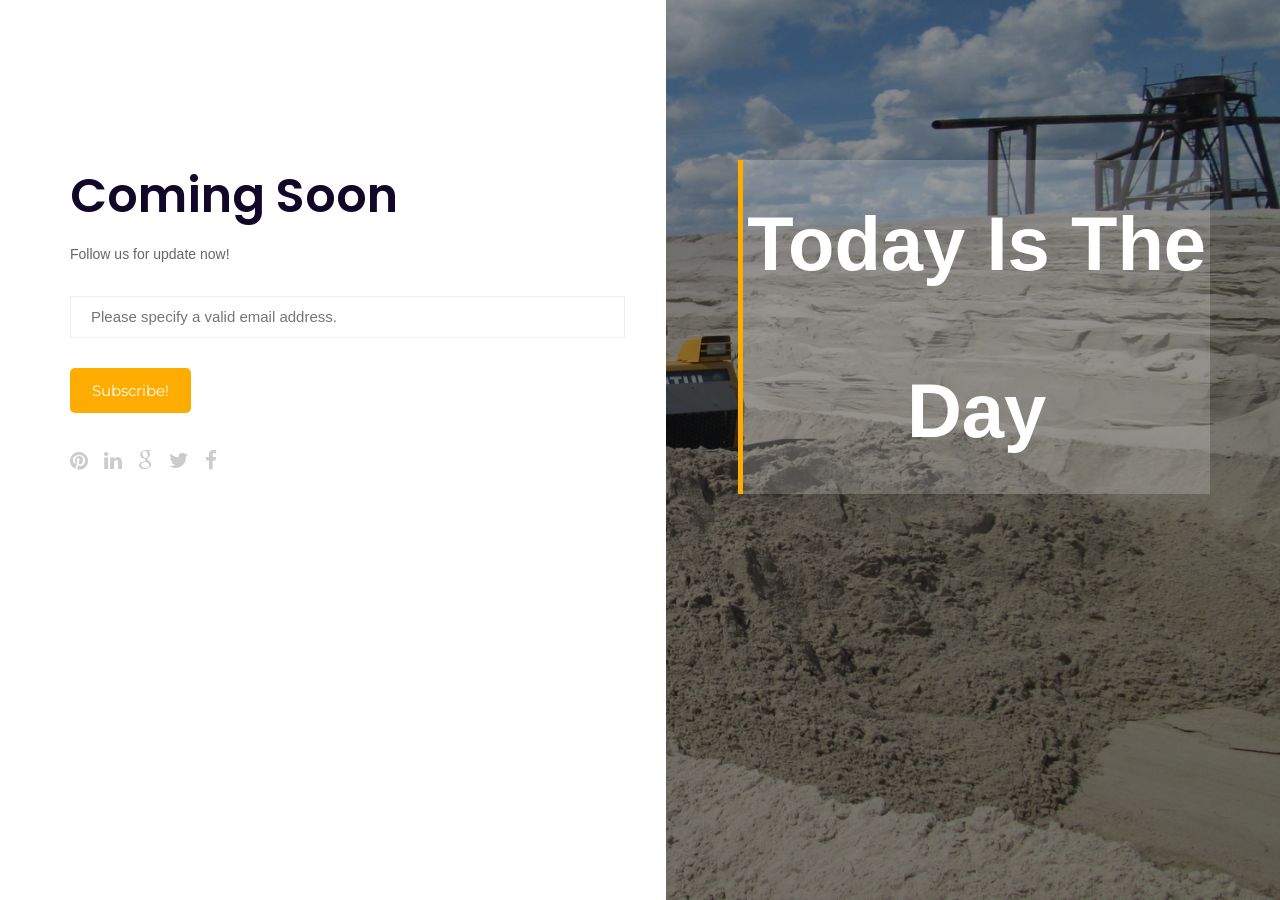
<file: comingsoon.html>
<!DOCTYPE html>
<html xmlns="http://www.w3.org/1999/xhtml" lang="zxx">

<head>

    <meta charset="UTF-8">
    <meta name="viewport" content="width=device-width, initial-scale=1">
    <meta name="description" content="Nirman is a Construction Business HTML Template">

    <title>Nirman - Construction Business HTML Template</title>
    <!-- Favicon -->
    <link rel="shortcut icon" type="image/x-icon" href="images/favicon.png">

    <!-- Bootstrap core CSS -->
    <link href="css/bootstrap.min.css" rel="stylesheet" type="text/css">

    <!--Default CSS-->
    <link href="css/default.css" rel="stylesheet" type="text/css">

    <!--Custom CSS-->
    <link href="css/style.css" rel="stylesheet" type="text/css">

    <!--Plugin CSS-->
    <link href="css/plugin.css" rel="stylesheet" type="text/css">

    <!--Font Awesome-->
    <link href="css/font-awesome.css" rel="stylesheet" type="text/css">

    <!--[if lt IE 9]> <script src="https://oss.maxcdn.com/html5shiv/3.7.2/html5shiv.min.js"></script> <script src="https://oss.maxcdn.com/respond/1.4.2/respond.min.js"></script><![endif]-->
</head>

<body class="page">
    <!--PRELOADER-->
    <!-- <div id="preloader">
        <div id="status"></div>
    </div>
    <div id="top"></div> -->

    <!-- pagebanner -->
    <section id="coming">
        <div class="container">
            <div class="row">
                <div class="col-sm-6 col-xs-12">
                    <div class="coming-main">
                        <div class="coming-content mar-bottom-30">
                            <h1 class="">Coming Soon</h1>

                            <p class="">Follow us for update now!</p>
                        </div>

                        <form>
                            <div class="mailpoet_form">
                                <form target="_self" method="post" action="" novalidate="">
                                    <div class="form-group">
                                        <input type="email" class="mailpoet_text" name="" title="Email" placeholder="Please specify a valid email address.">
                                    </div>    

                                    <div class="button mar-top-30"><input type="submit" class="mailpoet_submit" value="Subscribe!"></div>
                                </form>
                            </div>     
                        </form>

                        <div class="top-bar-right mar-top-30 pad-0">
                            <ul>
                              <li><a href="#"><i class="fa fa-pinterest"></i></a></li>
                              <li><a href="#"><i class="fa fa-linkedin"></i></a></li>
                              <li><a href="#"><i class="fa fa-google"></i></a></li>
                              <li><a href="#"><i class="fa fa-twitter"></i></a></li>
                              <li><a href="#"><i class="fa fa-facebook"></i></a></li>
                            </ul>
                        </div>
                    </div>
                </div>

                <div class="col-sm-6 col-xs-12">
                    <div class="count-content text-center">
                        <div class="act-counter">
                            <p id="demo"></p>
                        </div>
                    </div>
                </div>
            </div>
        </div>
    </section>
    <!-- End Pagebanner -->

    <!--*Scripts*-->

    <!-- Latest jquery --><script src="js/jquery-3.2.1.min.js"></script>

    <!-- latest Bootstrap --><script src="js/bootstrap.min.js"></script>

    <!-- Countdown Jquery --><script src="js/jquery.countdown.min.js"></script>

    <!-- Custom Timer --><script src="js/custom.timer.js"></script>
</body>

</html>
</file>
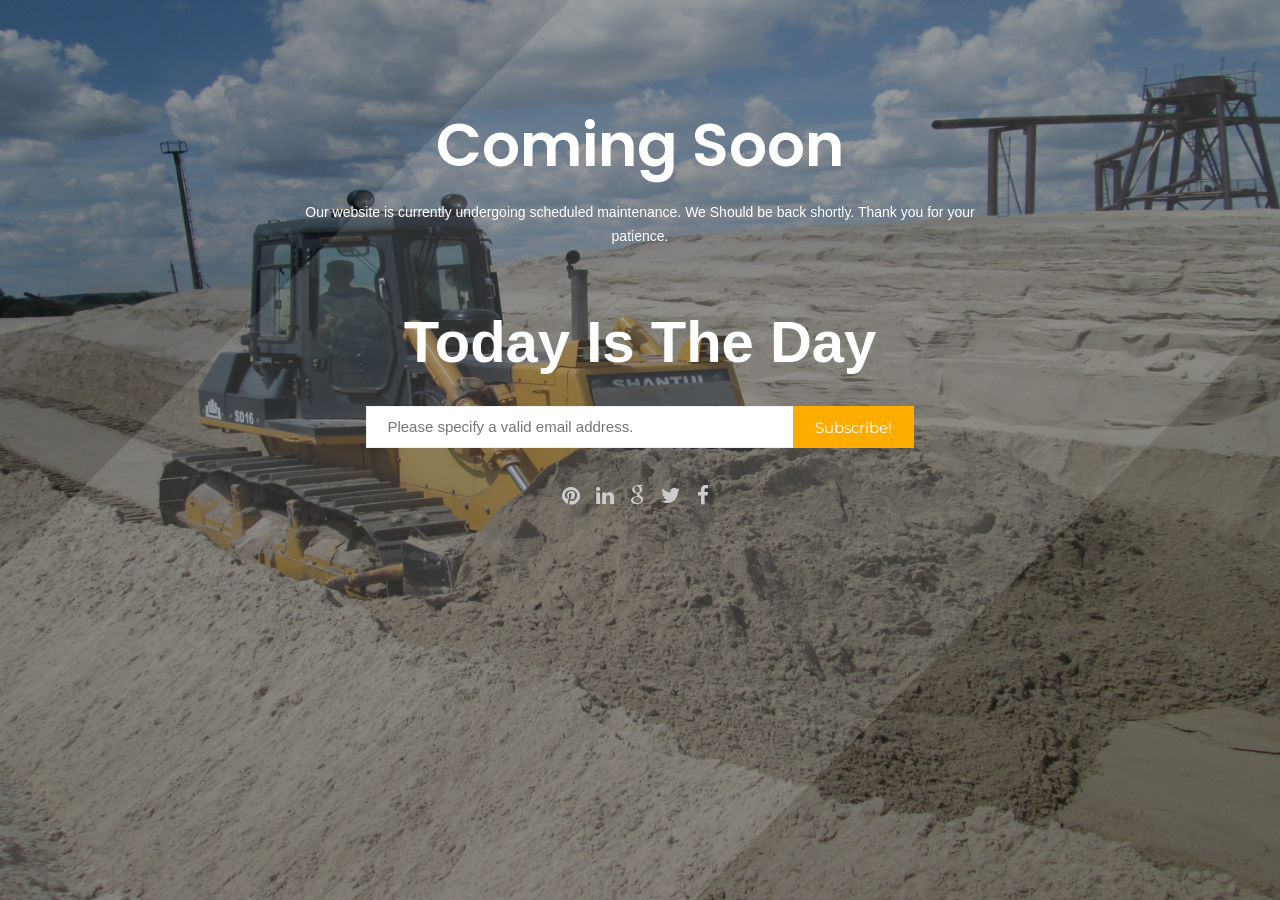
<file: comingsoon1.html>
<!DOCTYPE html>
<html xmlns="http://www.w3.org/1999/xhtml" lang="zxx">

<head>

    <meta charset="UTF-8">
    <meta name="viewport" content="width=device-width, initial-scale=1">
    <meta name="description" content="Nirman is a Construction Business HTML Template">

    <title>Nirman - Construction Business HTML Template</title>
    <!-- Favicon -->
    <link rel="shortcut icon" type="image/x-icon" href="images/favicon.png">

    <!-- Bootstrap core CSS -->
    <link href="css/bootstrap.min.css" rel="stylesheet" type="text/css">

    <!--Default CSS-->
    <link href="css/default.css" rel="stylesheet" type="text/css">

    <!--Custom CSS-->
    <link href="css/style.css" rel="stylesheet" type="text/css">

    <!--Plugin CSS-->
    <link href="css/plugin.css" rel="stylesheet" type="text/css">

    <!--Font Awesome-->
    <link href="css/font-awesome.css" rel="stylesheet" type="text/css">

    <!--[if lt IE 9]> <script src="https://oss.maxcdn.com/html5shiv/3.7.2/html5shiv.min.js"></script> <script src="https://oss.maxcdn.com/respond/1.4.2/respond.min.js"></script><![endif]-->
</head>

<body class="page">
    <!--PRELOADER-->
    <!-- <div id="preloader">
        <div id="status"></div>
    </div>
    <div id="top"></div> -->

    <!-- pagebanner -->
    <section id="coming" class="coming-1">
        <div class="container">
            <div class="coming-main text-center">
                <div class="coming-content mar-bottom-30">
                    <h1 class="white">Coming Soon</h1>

                    <p class="white">Our website is currently undergoing scheduled maintenance. We Should be back shortly. Thank you for your patience.</p>
                </div>

                <div class="count-content">
                    <div class="act-counter">
                        <p id="demo"></p>
                    </div>
                </div>

                <form>
                    <div class="mailpoet_form">
                        <form target="_self" method="post" action="" novalidate="">
                            <div class="form-group">
                                <input type="email" class="mailpoet_text" name="" title="Email" placeholder="Please specify a valid email address.">
                            </div>    

                            <div class="button mar-top-30"><input type="submit" class="mailpoet_submit" value="Subscribe!"></div>
                        </form>
                    </div>     
                </form>

                <div class="top-bar-right mar-top-30 pad-0">
                    <ul>
                      <li><a href="#"><i class="fa fa-pinterest"></i></a></li>
                      <li><a href="#"><i class="fa fa-linkedin"></i></a></li>
                      <li><a href="#"><i class="fa fa-google"></i></a></li>
                      <li><a href="#"><i class="fa fa-twitter"></i></a></li>
                      <li><a href="#"><i class="fa fa-facebook"></i></a></li>
                    </ul>
                </div>
            </div>

        </div>
    </section>
    <!-- End Pagebanner -->

    <!--*Scripts*-->

    <!-- Latest jquery --><script src="js/jquery-3.2.1.min.js"></script>

    <!-- latest Bootstrap --><script src="js/bootstrap.min.js"></script>

    <!-- Countdown Jquery --><script src="js/jquery.countdown.min.js"></script>

    <!-- Custom Timer --><script src="js/custom.timer.js"></script>
</body>

</html>
</file>
<file: css/default.css>
/*------------------------------------------------------------------
* Project:        Nirman
* Author:         CN-InfoTech
* URL:            hthttps://themeforest.net/user/cn-infotech
* Created:        03/22/2019
-------------------------------------------------------------------

*/
/* ========================================= */
/*          Default CSS        */
/* ========================================= */

@import url('https://fonts.googleapis.com/css?family=Poppins');
@import url('https://fonts.googleapis.com/css?family=Montserrat');

* {
  margin: 0;
  padding: 0;
  border: 0;
  outline: 0;
  font-size: 100%;
  background: transparent;
  box-sizing: border-box; 
}

ol, ul {list-style: none; }

:focus {outline: 0; }

.clear {clear: both; line-height: 0; font-size: 0; }

.clearfix:after {
  clear: both;
  content: '.';
  display: block;
  visibility: hidden;
  height: 0; 
}
.clearfix:after .test {color: red; }

.clearfix {display: inline-block; }

* html .clearfix {height: 1%; }

.clearfix {display: block; }

header,
nav,
section,
article,
aside,
footer {
  display: block; }

* {
  margin: 0;
  padding: 0; }

body {
  margin: 0;
  padding: 0;
  font-size: 24px;
  font-family: 'Montserrat', sans-serif;
  overflow-x: hidden; 
}

/* Preloader */

.preloader {
  background-color: #F9B522;
  height: 100%;
  left: 0;
  position: fixed;
  top: 0;
  width: 100%;
  z-index: 9999999;
}
.preloader .spinner {
  width: 60px;
  height: 60px;
  position: absolute;
  top: 50%;
  left: 50%;
  margin-top: -30px;
  margin-left: -30px;
  background-color: #242C33;
  border-radius: 100%;
  -webkit-animation: sk-scaleout 1.0s infinite ease-in-out;
  animation: sk-scaleout 1.0s infinite ease-in-out;
}
@-webkit-keyframes sk-scaleout {
  0% {
    -webkit-transform: scale(0);
  }
  100% {
    -webkit-transform: scale(1);
    opacity: 0;
  }
}
@keyframes sk-scaleout {
  0% {
    -webkit-transform: scale(0);
    transform: scale(0);
  }
  100% {
    -webkit-transform: scale(1);
    transform: scale(1);
    opacity: 0;
  }
}
/* End Preloader */

h1,h2,h3,h4,h5,h6{
  font-weight: 600;
  color: #110729;
  font-family: 'Poppins', sans-serif;
  margin-top:0;
  line-height: 1.5;
}

h1 {
  font-size: 48px;
}

h2 {
  font-size: 32px; 
}

h3 {
  font-size: 21px;
}

h4 {
  font-size: 16px;
}

h5 {
  font-size: 15px;
}

h6 {
  font-size: 13px;
}

@media(max-width: 991px){
  h2{font-size: 28px;}
}

@media(max-width: 735px){
  h2{font-size: 24px;}

  h3{font-size: 18px;}
}

@media(max-width: 360px){
  h2{font-size: 21px;}
}

hr {border: 0.5px solid #444444; }

p {
  font-size: 14px;
  font-weight: 400;
  line-height: 24px;
  margin-bottom: 0;
  color: #666; 
  font-family: 'Roboto', sans-serif;
}

ul {margin: 0; padding: 0;}

ul li {
  font-size: 16px;
  font-weight: 400;
  margin-bottom: 15px;
  line-height: 24px;
  color: #666;
  position: relative;
  padding: 0;
  font-family: 'Roboto', sans-serif;
}


ol {margin: 0; counter-reset: i; position: relative; }

ol li {
  font-size: 16px;
  font-weight: 400;
  margin-bottom: 15px;
  line-height: 24px;
  color: #181d31;
  padding-left: 40px;
  position: relative; 
}

a {color: #181d31;}

a:hover{
  text-decoration: none!important;
  color: #ffac00!important;
  transition: all 0.4s ease; 
}

input[type=text],
input[type=email],
input[type=number],
input[type=search],
input[type=password],
input[type=tel],
textarea,
select {
  font-size: 14px;
  font-weight: 300;
  background-color: #fff;
  border: 1px solid #eee;
  border-radius:0px;
  padding: 10px 20px;
  width: 100%;
  color: #444444;
  margin-bottom: 15px; 
  font-family: 'Roboto', sans-serif;
  height: 42px;
  box-shadow: none;
  margin-bottom: 0;
}

input[type=text]:focus,
input[type=email]:focus,
input[type=number]:focus,
input[type=search]:focus,
input[type=password]:focus,
input[type=tel]:focus,
textarea:focus,
select:focus {
  border-color: #ffac00;
  transition: all 0.5s ease; 
}

select {padding: 10px 20px; border-radius:0;}

textarea {border-radius: 0px; resize: vertical; height: 120px;}

label {
    display: inline-block;
    color: #666;
    margin-bottom: 8px;
    font-weight: 400;
    font-size: 15px;
}

img {max-width: 100%; }

blockquote {
  font-size: 14px;
  font-weight: 300;
  background-color: #FAF8F8;
  margin-bottom: 15px;
  border-left: 4px solid #ffac00;
  padding: 30px 70px 30px 70px;
  line-height: 24px;
  color: #444444;
  margin: 20px 0;
  font-style: italic;
  position: relative; 
}

blockquote:before {
  content: '\f10d';
  font-family: fontawesome;
  font-size: 45px;
  position: absolute;
  top: 26px;
  left: 20px;
  color: #666;
  opacity: 0.1; 
}

blockquote span {position: relative; padding-left: 20px; }

blockquote span:before {
  content: '';
  width: 12px;
  height: 1px;
  background: #ffac00;
  position: absolute;
  left: 0;
  top: 50%;
  margin-top: -2px;
}


/*margin none*/

.mar-0{margin:0 }

/*margin top*/

.mar-top-0{margin-top:0px}

.mar-top-10{margin-top:10px}

.mar-top-15{margin-top:15px}

.mar-top-20{margin-top:20px}

.mar-top-25{margin-top:25px}

.mar-top-30{margin-top:30px}

.mar-top-40{margin-top:40px}

.mar-top-50{margin-top:50px}

.mar-top-60{margin-top:60px}

.mar-top-70{margin-top:70px}

/*margin bottom*/

.mar-bottom-0{margin-bottom:0px}

.mar-bottom-10{margin-bottom:10px}

.mar-bottom-15{margin-bottom:15px}

.mar-bottom-20{margin-bottom:20px}

.mar-bottom-25{margin-bottom:25px}

.mar-bottom-30{margin-bottom:30px}

.mar-bottom-40{margin-bottom:40px}

.mar-bottom-50{margin-bottom:50px}

.mar-bottom-60{margin-bottom:60px}

.mar-bottom-70{margin-bottom:70px}

.mar-bottom-80{margin-bottom:80px}

/*margin top*/

.mar-left-0{margin-left:0px}

.mar-left-10{margin-left:10px}

.mar-left-15{margin-left:15px}

.mar-left-20{margin-left:20px}

.mar-left-25{margin-left:25px}

.mar-left-30{margin-left:30px}

.mar-left-40{margin-left:40px}

.mar-left-50{margin-left:50px}


/*margin right*/

.mar-right-0{margin-right:0px}

.mar-right-10{margin-right:10px}

.mar-right-15{margin-right:15px}

.mar-right-20{margin-right:20px}

.mar-right-25{margin-right:25px}

.mar-right-30{margin-right:30px}

.mar-right-40{margin-right:40px}

.mar-right-50{margin-right:50px}


/*padding*/

.pad-0{padding: 0!important;}

.pad-top-0{padding-top:0px}

.pad-top-5{padding-top:5px}

.pad-top-10{padding-top:10px}

.pad-top-15{padding-top:15px}

.pad-top-20{padding-top:20px}

.pad-top-25{padding-top:25px}

.pad-top-30{padding-top:30px}

.pad-top-40{padding-top:40px}

.pad-top-50{padding-top:50px}

.pad-top-60{padding-top:60px}

.pad-top-70{padding-top:70px}

.pad-bottom-5{padding-bottom:5px}

.pad-bottom-10{padding-bottom:10px}

.pad-bottom-15{padding-bottom:15px}

.pad-bottom-20{padding-bottom:20px}

.pad-bottom-25{padding-bottom:25px}

.pad-bottom-30{padding-bottom:30px}

.pad-bottom-40{padding-bottom:40px}

.pad-bottom-50{padding-bottom:50px}

.pad-bottom-60{padding-bottom:60px}

.pad-bottom-70{padding-bottom:70px}

.pad-bottom-80{padding-bottom:80px}

/*placeholder*/
input::-webkit-input-placeholder { /* Chrome/Opera/Safari */
  font-size: 15px;
}
input::-moz-placeholder { /* Firefox 19+ */
  font-size: 15px;
}
input:-ms-input-placeholder { /* IE 10+ */
  font-size: 15px;
}
input:-moz-placeholder { /* Firefox 18- */
  font-size: 15px;
}


/*color*/
.white{color: #fff!important;}

.line-height{line-height: 1.5;}

.text-uppercase{text-transform: uppercase;}

section{padding:75px 0 80px; position: relative; overflow: hidden;}

.overlay{
    position: absolute;
    top: 0;
    left: 0;
    width: 100%;
    height: 100%;
    background:#00000040;
}

/*heading title*/

.section_heading{margin:0 0px 4rem; padding-right: 30%;}

.section_heading h2.section_title{
    position: relative;
    padding-left: 25px;
}

.section_heading h2.section_title:before {
    content: '';
    height: 100%;
    width: 3px;
    background: #ffac00;
    position: absolute;
    top: 0;
    left: 0;
}
@media(max-width: 812px){

  .page .section_heading h2.section_title{padding-left: 30px;}
}


@media(max-width: 640px){
  .section_heading{padding-right: 0;}
}

/*button*/

.mt_btn_yellow,
input[type="submit"]{
  padding: 10px 20px;
  background: #ffac00;
  font-size: 15px;
  border-radius: 5px;
  display: inline-block;
  color: #ffffff;
  text-decoration: none;
  border: 2px solid #ffac00;
   transition: all 0.5s ease;
}

.mt_btn_yellow:hover,
.mt_btn_yellow:focus,
input[type="submit"]:hover,
input[type="submit"]:focus {
  color: #fff !important;
  background-color: #ffbb2e;
  border-color: #ffbb2e;
  transition: all 0.5s ease;
  text-shadow: initial;
  text-decoration: none; 
}

@media (max-width: 640px) {
  .mt_btn_yellow,
  input[type="submit"] {font-size: 14px; padding: 10px 19px; } 
}

/*pagination*/

.pagination-main{line-height:0.8;} 

.pagination {margin-top: 0px;margin-bottom: 0; }

.pagination {margin-top: 2px;}

.pagination li {padding-left: 0; padding-bottom: 0;  display: inline-block;}

.pagination li:before, .pagination li:after {display: none !important; }

.pagination li a {
  height: 40px;
  line-height: 38px;
  margin-right: 9px;
  padding: 0;
  text-align: center;
  width: 40px;
  color: #444444;
  font-size: 12px;
  border-color: #bfbfbf; 
}

.pagination>li:first-child>a, .pagination>li:first-child>span,
.pagination>li:last-child>a, .pagination>li:last-child>span{border-radius: 0;}

.pagination li a:hover, .pagination li a:focus {
  background-color: #ffac00;
  color: #FFFFFF!important;
  border-color: #ffac00; 
}

.pagination .prev a,
.pagination .next a { border-radius: 0px;}

.pagination li.active a {
    background: #ffac00 !important;
    border-color: #ffac00 !important;
    color: #FFFFFF;
}
</file>
<file: css/style.css>
/*------------------------------------------------------------------
* Project:        Nirman
* Author:         CN-InfoTech
* URL:            hthttps://themeforest.net/user/cn-infotech
* Created:        3/22/2019
-------------------------------------------------------------------

- // TABLE OF CONTENTS // -

========================================================================
 

 # Landing Page
 ===============================================
 1) Header
 2) Banner
 3) About
 4) Services
 5) project
 6) Team
 7) Fun And Fact 
 8) Choose Us 
 9) FAQ & Testimonial
 10) Get Started
 11) Partner
 12) Newsletter 
 13) Footer
 14) Error
 15) ComingSoon
 16) Events
 17) Worker Homepage
 18) Video Homepage
 19) Industry Homepage

/* ====================== */
/*         Header         */
/* ====================== */

.topbar-section {
    border-bottom: none; 
    padding: 0;
    float: left;
    width: 100%;
}

.top-bar-left ul li, .top-bar-right ul li {
    display: inline-block;
}

.top-bar-left ul li {
    font-size: 14px;
    border-left: 1px solid #cccccc40;
    color: #fbfbfb;
    font-weight: 300;
    padding: 16px 0 16px 20px;
    margin-left: 20px;
    margin-bottom:0;
}

.top-bar-left ul li:first-child{border: none; padding-left: 0; margin-left: 0;}

.top-bar-right{
    padding: 10px 0 11px;
}

.top-bar-right ul li {
    padding: 0 10px 0 0;
    margin: 0;
}

.top-bar-right ul li a{color: #fbfbfb;}

.top-bar-right ul li a:hover{color: #ffac00;}

.topbar-section .topbar-inner {
    border-bottom: 1px solid rgba(255, 255, 255, 0.07);
    float: left;
    width: 100%;
    padding:0;
}

header#inner-navigation {
    position: absolute;
    top: 0;
    z-index: 9;
    background: rgba(255, 255, 255, 0.05);
    width: 100%;
    border-bottom: 1px solid rgba(255, 255, 255, 0.07);
    left: 0;
}

.navbar.navbar-default.reveal-menu-home.sticky-nav .logo a img, 
.sticky-nav-white .logo a img, 
#inner-navigation .navbar.navbar-sticky-in .logo img{width: auto;}

#inner-navigation .logo {
    margin: 8px 0;
}

#inner-navigation .get-quote {
    margin-top: 14px;
}

.navbar-nav-wrapper{padding-right: 50px;}

#inner-navigation .nav.navbar-nav > li > a{color: #fff; font-size: 16px; letter-spacing: 0;}

.navbar-right{margin-right: 0px;}

#inner-navigation .nav.navbar-nav li ul{border-top-color:  #ffac00;}


.navbar.navbar-default.reveal-menu-home.sticky-nav,
.sticky-nav-white {
  padding: 10px;
  background: #000;
  transition: background 0.5s ease-in-out 0s, padding 0.5s ease-in-out 0s;
  -webkit-transition: background 0.5s ease-in-out 0s, padding 0.5s ease-in-out 0s;
  -moz-transition: background 0.5s ease-in-out 0s, padding 0.5s ease-in-out 0s;
  -o-transition: background 0.5s ease-in-out 0s, padding 0.5s ease-in-out 0s;
  -ms-transition: background 0.5s ease-in-out 0s, padding 0.5s ease-in-out 0s;
  -webkit-box-shadow: 0 1px 5px 0 rgba(0, 0, 0, 0.52);
  -moz-box-shadow: 0 1px 5px 0 rgba(0, 0, 0, 0.52);
  -o-box-shadow: 0 1px 5px 0 rgba(0, 0, 0, 0.52);
  -ms-box-shadow: 0 1px 5px 0 rgba(0, 0, 0, 0.52);
  box-shadow: 0 1px 5px 0 rgba(0, 0, 0, 0.52); 
}

.navbar.navbar-default {
  padding: 10px 0;
  border-bottom: 0; 
}

.sticky-nav-white {
background-color: #FFFFFF !important; 
}

.sticky-nav-white ul.nav.navbar-nav li a {
  color: #444444 !important; 
}

.reveal-menu-home {background-color: transparent; }

.reveal-menu-home ul.nav.navbar-nav li a {color: #444; }

.navbar.navbar-default .navbar-collapse ul.nav.navbar-nav li:last-child {border-bottom: none; } 

.navbar.navbar-default .navbar-collapse ul.nav.navbar-nav li a, #inner-navigation .nav.navbar-nav > li > a {
  font-size: 16px;
  font-family: 'Roboto', sans-serif;
  font-weight: 400;
  color: #FFF;
  padding:25px 0;
  line-height: inherit;
  position: relative; 
}

.navbar.navbar-default .navbar-collapse ul.nav.navbar-nav li.active a, .navbar.navbar-default .navbar-collapse ul.nav.navbar-nav li a:hover {
  background: none;
  color:#ffac00!important;
  transition: all ease-in-out 0.5s; 
}

.navbar.navbar-default .navbar-collapse ul.nav.navbar-nav li:before {display: none; }


.navbar.navbar-default .navbar-collapse ul.nav.navbar-nav li, #inner-navigation .nav.navbar-nav li {
  padding: 0;
  margin-bottom: 0;
  margin-left: 20px; 
}

/*search section*/

.header-search {
    position: relative;
    float: right;
    margin: 0px;
    top: 15px;
}

.header-search i {
    margin-top: 13px;
    color: #fff;
}

 .header-search .search-box-wrap {
    display: none;
    position: absolute;
    right: 0px;
    z-index: 2;
    top: 61px;
    background: rgba(255, 255, 255, 0.05);
    border-width: 0px 1px 1px;
    border-color: rgba(255, 255, 255, 0.07);
    border-style: solid;
    padding: 10px;
}

.navbar-sticky-in .header-search .search-box-wrap{
  background: rgb(92, 82, 86);
}

.header-search .searchform {
    width: 430px;
    max-width: 100%;
    margin: 0px auto;
}

.header-search form.search-form {
    position: relative;
    overflow: hidden;
}

.header-search input.search-field {
    width: 100%;
    margin-bottom: 0px;
    color: rgb(255, 255, 255);
    border-width: 5px;
    border-style: solid;
    border-color: rgba(255, 255, 255, 0.1);
    border-image: initial;
    background: rgba(255, 255, 255, 0.05);
}

.header-search input.search-submit, .header-search input.search-submit:visited {
    background: rgb(255, 172, 0);
    border-color: rgb(255, 172, 0);
    position: absolute;
    top: -3px;
    right: -1px;
    font-size: 14px;
    margin: 0px;
    border-radius: 0px;
    color: #fff;
}

@media(max-width: 1100px){
  .get-quote, .header-search, #inner-navigation .slicknav_nav i.fa.fa-angle-down, 
  #inner-navigation .slicknav_nav i.fa.fa-angle-right{display: none;}
}

@media only screen and (min-width: 768px) and (max-width: 991px) {

  .navbar.navbar-default .navbar-header {
    margin-bottom: 0px;
    margin-top: 0px;
    display: inline-block;
  }

  .navbar.navbar-default .navbar-collapse ul.nav.navbar-nav li, #inner-navigation .nav.navbar-nav li{margin-left: 10px;}

  .navbar.navbar-default .navbar-collapse ul.nav.navbar-nav li a, #inner-navigation .nav.navbar-nav > li > a{font-size: 13px;}

  .navbar.navbar-default .navbar-collapse ul.nav.navbar-nav li {
    margin-bottom: 0;
    padding: 0; 
  } 

   .navbar.navbar-default .navbar-collapse ul.nav.navbar-nav li:first-child {
    margin-left: 0; 
  } 
}

@media (max-width: 991px){
  #inner-navigation .slicknav_btn,  #inner-navigation .navbar-sticky-in.navbar-default .slicknav_btn{top: 27px;}

  #inner-navigation .navbar-sticky-in.navbar-default .slicknav_btn.slicknav_open:before, 
  #inner-navigation .navbar-sticky-in.navbar-default .slicknav_btn.slicknav_collapsed:before{
      color: #ffac00;
  }

   #inner-navigation .slicknav_nav{height: 280px; top: 74px; overflow-y: scroll;}

}

@media only screen and (max-width: 767px) {
  .navbar.navbar-default .navbar-toggle {
    border-color: #ffac00;
    background-color: #ffac00; 
    margin-top: 10px; 
    margin-right: 0;
  }

  .navbar.navbar-default .navbar-toggle .icon-bar {
    background-color: #FFFFFF; 
  } 

  .navbar.navbar-default .navbar-toggle:hover {
      border-color: #FFFFFF;
      background-color: #FFFFFF; 
  }
  .navbar.navbar-default .navbar-toggle:hover .icon-bar {
    background-color: #ffac00; 
  } 

  .navbar.navbar-default .navbar-collapse {
    background: #1F1D26;
    border: none;
    margin-top: 15px;
    max-height: 415px; 
  } 

  .navbar.navbar-default .navbar-collapse ul.nav.navbar-nav li a, #inner-navigation .nav.navbar-nav > li > a{
    color: #B6B3C4!important;
    font-size: 13px;
    font-weight: 400;
    text-transform: uppercase;
    line-height: 1.5;
    }

  .navbar.navbar-default ul.nav.navbar-nav{margin: 0;}

  .navbar.navbar-default .navbar-collapse ul.nav.navbar-nav li{margin: 0;}

  .navbar.navbar-default .navbar-collapse ul.nav.navbar-nav li a {
    padding: 10px 20px;
    border-bottom: 1px solid rgba(255, 255, 255, 0.05); 
  }

  .navbar.navbar-default .navbar-collapse ul.nav.navbar-nav li:last-child a{border-bottom: 0;}
}

@media(max-width: 736px){
  #inner-navigation .slicknav_nav{height: 250px; overflow-y:scroll; }
}

@media only screen and (max-width: 639px) {
  .navbar.navbar-default .navbar-collapse {
    max-height: 225px; 
  } 

  .topbar-section {
      display: none;
  }
}

@media only screen and (max-width: 360px) {
  .navbar.navbar-default.reveal-menu-home.sticky-nav .logo a img,
  .sticky-nav-white .logo a img {
    margin-top: 0px;
    width: 150px;
  } 

  .reveal-menu-home .logo a img {
    margin-top: 0px;
    width: 150px; 
  } 
}


/*innerpage navbar*/

#inner-navigation .navbar {
    border-bottom: 0;
    transition: all ease-in-out 0.5s;
}

#inner-navigation .navbar.navbar-default {
    margin:0;
    height: auto;
    background: transparent;
}

#inner-navigation .navbar-nav{display: inline-block;}

/* Main Menu Dropdown */

#inner-navigation .logo-wrapper {
    width: 100%;
    text-align: center;
    margin-bottom: 20px;
}

#inner-navigation ul.nav-mini{
    padding-top: 3px;
    padding-right: 13px;
}

#inner-navigation ul.nav-mini li {
    display: inline-block;
    margin-right: 10px;
    font-size: 13px;
    background: #00bcd4;
    border-radius: 5px;
    padding: 2px 10px;
}

#inner-navigation ul.nav-mini li:last-child{margin-right: 0px;}

#inner-navigation ul.nav-mini li i{color: #fff; padding-right: 5px;}

#inner-navigation .nav.navbar-nav {
    float: left;
    transition: all ease-in-out 0.5s;
}

#inner-navigation .nav.navbar-nav li a:hover, #inner-navigation  .nav.navbar-nav li.active > a{
    color: #ffac00;
    text-decoration: none;
    background: transparent;
}

#inner-navigation .nav.navbar-nav li a.mt_btn_yellow:hover{
  background:#ffac00;
  color: #fff;
}

#inner-navigation .nav.navbar-nav > li:last-child > a:after {
    display: none;
}

#inner-navigation .nav.navbar-nav li ul {
    z-index: 99999;
    padding: 0;
    margin: 0;
    position: absolute;
    top: 74px;
    left: 0;
    width: 200px;
    display: none;
    background-color: #fff;
    border: 1px solid #f1f1f1;
    border-top: 2px solid #ffac00; 
    -webkit-box-shadow: 0px 0px 12px -3px rgba(0, 0, 0, 0.4);
    -moz-box-shadow: 0px 0px 12px -3px rgba(0, 0, 0, 0.4);
    box-shadow: 0px 0px 12px -3px rgba(0, 0, 0, 0.4);
}

#inner-navigation .nav.navbar-nav li ul li a {
    border-bottom: 1px solid #E6E6E6;
    display: block;
    padding: 14px 20px;
    font-size: 13px;
    -webkit-transition: all 0.2s ease-in-out 0s;
    -moz-transition: all 0.2s ease-in-out 0s;
    -ms-transition: all 0.2s ease-in-out 0s;
    -o-transition: all 0.2s ease-in-out 0s;
    transition: all 0.2s ease-in-out 0s;
    color: #444;
    font-weight: 500;
    letter-spacing: 0.5px;
    line-height: 1.25;
}

#inner-navigation .nav.navbar-nav li ul li a i {
    float: right;
}

#inner-navigation .nav.navbar-nav li > ul > li:last-child > a,
#inner-navigation .navbar-nav li > ul > li > ul > li:last-child > a {
    border-bottom: 0;
}

#inner-navigation .nav.navbar-nav li ul li:hover ul li a {
    color: #444;
}

#inner-navigation .nav.navbar-nav li ul li:hover a, .nav.navbar-nav li ul li ul li:hover a {
    padding-left: 25px;
    padding-right: 15px;
    color: #ffac00;
}

#inner-navigation .nav.navbar-nav li ul li ul {
    position: absolute;
    left: 198px;
    top: -2px;
}

#inner-navigation .nav.navbar-nav li ul li:hover ul li a {
    padding-left: 15px;
    padding-right: 15px;
}

#inner-navigation .nav.navbar-nav li ul li ul li:hover a {
    padding-left: 20px;
    padding-right: 10px;
}

#inner-navigation .nav.navbar-nav li ul li {
    display: block;
    text-align: left;
    margin-left: 0;
}


@media only screen and (max-width: 991px) {
    .logo-wrapper {
        width: 50%;
    }

    .logo img{float: left;}

    #inner-navigation .navbar-nav-wrapper {
        width: 0%;
    }
    #inner-navigation .navbar {
        margin: 0;
        padding: 0;
        -webkit-transition: none;
        -moz-transition: none;
        -ms-transition: none;
        -o-transition: none;
        transition: none;
    }
    #inner-navigation .navbar-brand {
        line-height: 30px;
        -webkit-transition: none;
        -moz-transition: none;
        -ms-transition: none;
        -o-transition: none;
        transition: none;
    }
    #inner-navigation .navbar-arrow > ul > li .arrow-indicator,
    #inner-navigation .navbar-arrow ul ul > li .arrow-indicator {
        display: none;
    }

    #inner-navigation ul.nav-mini{padding-right: 0;}

    #inner-navigation ul.nav-mini li{margin-right: 5px; padding: 2px 6px;}
}

@media (max-width: 767px) {

    #inner-navigation .navbar-nav .open .dropdown-menu > li > a {
        line-height: 23px;
    }
    #inner-navigation .navbar.navbar-default {
        padding: 10px 0;
    }
}


/**
 * Sticky Header
 */

#inner-navigation .navbar.navbar-default{
    padding:0;
    position: relative;
    top: inherit;
    display: inline-block;
    width: 100%;
    background: transparent;
    box-shadow: none;
    float: left;
}

#inner-navigation .navbar-sticky-in.navbar-default{
  background: #fff;
  position: fixed;
  top: 0;
  box-shadow: 0 0 5px #ccc;
}

#inner-navigation .navbar-sticky-in.navbar-default ul.nav.navbar-nav li a, 
#inner-navigation .navbar-sticky-in.navbar-default .nav.navbar-nav > li > a,
#inner-navigation .navbar-sticky-in.navbar-default .header-search i{
  color: #666;
}

#inner-navigation .navbar-sticky-in.navbar-default ul.nav.navbar-nav li a:hover, 
#inner-navigation .navbar-sticky-in.navbar-default .nav.navbar-nav > li > a:hover,
#inner-navigation .navbar-sticky-in.navbar-default .nav.navbar-nav > li.active > a,
#inner-navigation .navbar-sticky-in.navbar-default .header-search i:hover{
  color: #ffac00;
}


#inner-navigation .navbar-sticky-in.navbar-default ul.nav.navbar-nav li a.mt_btn_yellow{color: #fff;}

#inner-navigation .navbar-sticky-in .navbar-nav > li > ul {
    top: 74px;
}

#inner-navigation .transparent-header .navbar-sticky-in {
    padding:0;
    background-color: rgba(0, 0, 0, 0.9);
    margin: 0px;
    border: none;
}


@media only screen and (max-width: 1199px) {}

@media only screen and (max-width: 991px) {

  #inner-navigation .transparent-header .navbar-sticky-in{padding: 10px 0; background: transparent; border: 1px solid rgba(255, 255, 255, 0.2);}

   #inner-navigation .navbar-sticky-in.navbar-default .slicknav_btn{top: 27px;}

  #inner-navigation .slicknav_btn.slicknav_open:before, .slicknav_btn.slicknav_collapsed:before{font-size: 21px; color: #ffac00;}

}

/*====================== */
/*         Banner         */
/* ====================== */

#mt_banner {position: relative; padding: 0;}

#blog_banner{
  position: relative; 
  background-image: url(../images/started-bg1.jpg);
  background-size: auto;
  background-position: center;
  background-attachment: fixed;
  padding: 60px 0 30px;
} 

div#home-banner:before {
    content: '';
    position: absolute;
    top: 0;
    left: 0;
    background:-webkit-linear-gradient(top, #000000 55%, #ffac00);
    height: 100%;
    width: 100%;
}

#mt_banner .s-list{position: relative;}


#mt_banner .banner_caption_text {
  left:110px;
  position: absolute;
  top: 30.5%;
  width: 57%; 
  z-index: 2;
}

#mt_banner .banner_caption_text h1 {
  color: #fff;
  margin:0;
  position: relative;
  font-size: 48px;
}


#mt_banner .banner_caption_text p{font-size:16px; color: #fff; padding: 0; margin: 22px 0 25px;}

#mt_banner .banner_caption_text h3 {
  font-size: 36px;
  font-weight: 300;
}

@media only screen and (min-width: 1200){
  #mt_banner .banner_caption_text{top: 32%;}
}

@media only screen and (max-width: 1100px) {
  #mt_banner .banner_caption_text h1 {
    font-size: 34px; 
  }

  #mt_banner .banner_caption_text{top: 34.5%;} 
}

@media only screen and (max-width: 991px) {
  #mt_banner {height: 600px !important; position: relative; }
}

@media only screen and (max-width: 767px) {

  .caption_slide1{width: 80%;}

  #mt_banner .banner_caption_text{width: 72%; top: 32%; left: 0; margin:0 auto; right: 0;}

  #mt_banner .banner_caption_text h1{
    font-size: 36px;
    line-height: 48px;
    margin-bottom: 0; 
  } 

  #mt_banner .banner_caption_text h3 {
    font-size: 28px;
    margin-bottom: 32px;
    margin-top: 15px; 
  } 
}

@media only screen and (max-width: 480px) {

  .caption_slide1.caption_slide1_center {top: 45%;}

  #mt_banner .banner_caption_text{ left: 0px; right: 0; margin: 0 auto; text-align: center; top: 22%;}

  #mt_banner .banner_caption_text h1, #mt_banner.mt_video .banner_caption_text h1 {font-size: 26px; } 

  #mt_banner .banner_caption_text h1 span{font-size: 21px;}

  #mt_banner .banner_caption_text h3 {font-size: 18px; }
}

/*====================== */
/*         About          */
/* ====================== */

#mt_about {
    position: relative;
    padding:100px 0 35px;
}

#mt_about .about-content{padding-right: 40px; padding-top: 25px;}

#mt_about .about-content span{
    display: block;
    font-size: 16px;
    font-weight: 500;
    padding-left: 52px;
    position: relative;
    color: #110729;
    text-transform: uppercase;
}

#mt_about .about-content span:before {
    content: '';
    height: 2px;
    width: 7%;
    background: #ffac00;
    position: absolute;
    top: 45%;
    left: 0;
}

#mt_about .about-img{
    background: #fff;
    padding: 10px;
    box-shadow: 0 0px 30px #cccccc6e;
    position: relative;
}

#mt_about .about-img:after{
    content: '';
    height: 90%;
    width: 90%;
    border: 5px solid #ffac00;
    position: absolute;
    top: -25px;
    left: -25px;
    z-index: -1;
}

span.about-no {
    background: #ffac00;
    display: inline-block;
    border-radius: 50%;
    width: 80px;
    height: 80px;
    color: #fff;
    line-height: 2.2;
    text-align: center;
    margin-bottom: 30px;
    font-size: 36px;
}

#mt_about .about_services h3{display: block;}

 #mt_about .about_services p{margin-top: 30px;}

#mt_about .about_services .col-sm-4:before {
    content: '';
    position: absolute;
    height: 100%;
    width: 1px;
    background: #cccccc75;
    right: 0;
}

 #mt_about .about_services .col-sm-4:last-child:before {
    background: transparent;
}

#mt_about .about_services p{margin:20px 0 0;}


@media only screen and (min-width: 991px) and (max-width: 1200px) {

  #mt_about .about_sec_img {position: static; }  

   #mt_about .about_sec_img .mt_about_img {
    bottom: 0;
    position: absolute;
    width: 47%; 
  } 
}

@media only screen and (max-width:1100px) {

  #mt_about .about-content h2{font-size: 28px;}

  #mt_about .about_services p{margin: 0;}
}

@media only screen and (max-width:991px) {
  #mt_about{padding-top: 44px;}

  #mt_about .about-content span{padding-left: 66px;}
}

@media only screen and (max-width: 767px) {
  #mt_about .about_services .col-sm-6.mg-1{margin-bottom: 40px;}

  #mt_about .about_services .col-sm-6{padding-left: 15px;}

   #mt_about .about_services .col-sm-4:before{display: none;}
}

@media only screen and (min-width: 768px) and (max-width: 991px) {
  #mt_about .col-sm-7, #mt_about .col-sm-5{width: 100%; } 

  #mt_about .image-rev{margin-top: 40px;} 
}

@media only screen and (max-width: 991px) {
  #mt_about .about_services h2 {font-size: 21px; } 
}

@media only screen and (max-width: 767px) {
  #mt_about .about_services .col-sm-4{margin-bottom: 30px;}

  .about_services{margin-bottom: 25px;}

}

@media only screen and (max-width: 640px) {

  #mt_about .about_services h5{display: block;}

  #mt_about .about_services h2 {font-size: 18px; } 

  #mt_about .about_services .col-sm-6{padding: 0;}
}

@media(max-width: 480px){
  #mt_about .about-content span{padding-left: 50px;}
}

section#choose_us.about_choose_us {
    padding-bottom: 0;
}

.page #mt_about.mission{padding-top: 50px; padding-bottom: 0;}

.page #mt_about .about-content{padding: 0;}

.mission-progress-bar {
    padding-top: 50px;
    display: inline-block;
    width: 100%;
}

.mission-progress-bar .progress{
  height: 18px;
  margin-bottom: 15px;
}

.mission-progress-bar .progress-bar{
  background: #ffac00;
  box-shadow: none;
}

.mission-progress-bar h5{font-weight: 400;}

.page section#const-team.about-const-team .section_heading{padding: 0;}

.page section#mt_fun {
    padding-top: 45px;
}

.page section#mt_faq-testi.about_mt_faq-testi{padding: 75px 0 80px;}


@media(max-width: 1100px){
  #mt_about .about-content{padding-right: 25px;}

  .mission-list .col-sm-6{width: 100%;}
}

@media(max-width: 991px){
  .mission-image{text-align: center; margin-bottom: 30px;}

  #mt_about .about-img{margin-top: 30px; display: inline-block; width: 100%;}

  #mt_about .about-img:after{display: none;}
}

@media(max-width: 767px){
  #mt_about .about-content{padding-right: 0;}
}

@media(max-width: 640px){
  #mt_about .about-content h2{font-size: 24px;}
}


/* ====================== */
/*        Services        */
/* ====================== */

section#mt_services{padding:45px 0 35px;}

.box {
  padding:0;
  background: #FFFFFF;
  transition: all 0.5s ease;
  -webkit-transition: all 0.5s ease;
  -moz-transition: all 0.5s ease;
  -o-transition: all 0.5s ease;
  -ms-transition: all 0.5s ease;
  box-shadow: 0px 0px 25px 0px rgba(122,122,122,0.1);
  border: 1px solid #f1f1f1;
}

.box:hover {
  transition: all 0.5s ease;
  -webkit-transition: all 0.5s ease;
  -moz-transition: all 0.5s ease;
  -o-transition: all 0.5s ease;
  -ms-transition: all 0.5s ease;
  transform: translateY(-5px);
}

.box:after {
    content: '';
    background: #ffac00;
    width: 0;
    height: 2px;
    bottom: 0;
    left: 0;
    position: absolute;
    transition: all ease-in-out 0.5s;
}

.box:hover:after {
    transition: all ease-in-out 0.5s;
    width: 100%;
}

.box .box-content{padding:30px 20px;}

.box .icon {
    border-radius: 50%;
    height: 100px;
    width: 100px;
    background: #ffac00;
    display: inline-block;
}

.box .icon i {
    font-size: 42px;
    color: #fff;
    line-height: 2.4;
    font-weight: 600;
}

/*services style 1*/

section#mt_services.services_one{
  padding: 75px 0 35px;
}

@media(max-width: 735px){
  section#mt_services.services_one .box .box-content h3{font-size: 18px;}
}

/*services style 2*/

section#mt_services.services_two{padding-top: 75px;} 

section#mt_services.services_two .section_heading{
  padding-right: 0;
}

section#mt_services.services_two .services_listing .section_heading{
  padding-right: 30%;
}

.services-chain .box{
  padding:0;
  background: #fff;
  box-shadow:none;
  border-left: 3px solid #ffac00;
  text-align: left;
}

/*innerpages*/

.services-detail span.page-title{
    display: block;
    font-size: 14px;
    font-weight: 500;
    padding-left: 70px;
    position: relative;
    color: #110729;
    text-transform: uppercase;
}

.services-detail span.page-title:before {
    content: '';
    height: 2px;
    width: 7%;
    background: #ffac00;
    position: absolute;
    top: 48%;
    left: 0;
}

.services-detail h3{padding-left: 20px; position: relative;}

.services-detail h3:before {
    content: '';
    height: 100%;
    width: 3px;
    background: #ffac00;
    position: absolute;
    top: 0;
    left: 0;
}

.services-faq{padding: 0 15%;}


@media (max-width: 1100px) and (min-width: 991px){
  #mt_services .box h3{font-size: 18px;}
}

@media only screen and (max-width: 991px){
  #mt_services .box.box-mar{margin-bottom: 30px;}

  #mt_services .slider-services{margin-top: 30px;}

  .services-faq{padding: 0;}
}

@media only screen and (min-width: 768px) and (max-width: 991px) {
  #mt_services .box {margin-bottom: 30px; } 
}

@media (max-width: 736px){
  #mt_services .box{margin-bottom: 30px;}
}

@media (max-width: 639px){
  #mt_services .col-md-4.col-sm-6.col-xs-6{width: 100%;}

  .services-detail span.page-title{padding-left: 50px;}

  section#mt_services.services_two .services_listing .section_heading{padding-right: 0;}
}

/*===================================== */
/*           project Section           */
/* ===================================== */

section#mt_project{padding:68px 0 78px;}

section#mt_project .project_list {
    padding: 0 13px;
}

section#mt_project .col-md-6.col-sm-6.col-xs-12, 
section#mt_project .col-md-4.col-sm-4.col-xs-12,
section#mt_project .col-md-3.col-sm-3.col-xs-12,
section#mt_project .col-sm-12.col-xs-12{
    padding: 2px;
}

section#mt_project .project-image{
    position: relative;
    overflow: hidden;
    background: #000;
    text-align: center;
    cursor: pointer;
}

section#mt_project .project-image img {
    position: relative;
    display: block;
    min-height: 100%;
    max-width: 100%;
    opacity: 0.8;
    opacity: 0.7;
    -webkit-transition: opacity 0.35s;
    transition: opacity 0.35s;
}

section#mt_project .project-image:hover img {
    opacity: 0.4;
    transition: all 0.3s ease-in-out;
}

section#mt_project .project-image .project-overlay{
    position: absolute;
    top: 0;
    left: 0;
    width: 100%;
    height: 100%;
}

section#mt_project .project-image .project-overlay{
    padding:20px;
    color: #fff;
    text-transform: uppercase;
    font-size: 1.25em;
    -webkit-backface-visibility: hidden;
    backface-visibility: hidden;
}

section#mt_project .project-image .project-overlay::before, section#mt_project .project-image .project-overlay::after {
    position: absolute;
    left: 20px;
    right: 20px;
    top: 20px;
    bottom: 20px;
    content: '';
    opacity: 0;
    -webkit-transition: opacity 0.35s, -webkit-transform 0.35s;
    transition: opacity 0.35s, transform 0.35s;
}

section#mt_project .project-image .project-overlay:before {
  content: '';
    border-top: 1px solid #fff;
    border-bottom: 1px solid #fff;
    -webkit-transform: scale(0,1);
    transform: scale(0,1);
}

section#mt_project .project-image .project-overlay:after {
  content: '';
    border-right: 1px solid #fff;
    border-left: 1px solid #fff;
    -webkit-transform: scale(1,0);
    transform: scale(1,0);
}


section#mt_project .project-image h3{
  text-transform: uppercase;
  position: relative;
  padding-top: 28%;
  -webkit-transition: -webkit-transform 0.35s;
  transition: transform 0.35s;
  -webkit-transform: translate3d(0,-20px,0);
  transform: translate3d(0,-20px,0);
  margin-bottom: 0;
}

section#mt_project .project-image.project-big h3{
  padding-top: 18%;
}

section#mt_project .project-image p {
    padding:0 20px;
    opacity: 0;
    -webkit-transition: opacity 0.35s, -webkit-transform 0.35s;
    transition: opacity 0.35s, transform 0.35s;
    -webkit-transform: translate3d(0,20px,0);
    transform: translate3d(0,20px,0);
}

section#mt_project .project-image:hover h2, section#mt_project .project-image:hover p {
    opacity: 1;
    -webkit-transform: translate3d(0,0,0);
    transform: translate3d(0,0,0);
}

section#mt_project .project-image:hover .project-overlay:before, section#mt_project .project-image:hover .project-overlay:after {
    opacity: 1;
    -webkit-transform: scale(1);
    transform: scale(1);
}

section#mt_project .project-button a{
  border: 1px solid #06bbe4;
  padding: 10px 20px;
  color: #06bbe4;
  font-size: 15px;
  border-radius: 0px;
  background: transparent;
  transition: all ease-in-out 0.5s;
  text-align: center;
}

section#mt_project .project-button a:hover{
  background:#06bbe4;
  border-color: #06bbe4;
  color: #fff; 
  transition: all ease-in-out 0.5s;
}

@media(max-width: 991px){
  section#mt_project .project-image .project-overlay{
    padding: 15px;
  }

  section#mt_project .project-image .project-overlay::before, section#mt_project .project-image .project-overlay::after{
    left: 10px;
    right: 10px;
    top: 10px;
    bottom: 10px;
  }
}

@media(max-width: 735px){
  section#mt_project{padding-bottom: 65px;}
}


@media(max-width: 480px){
  section#mt_project .project-image.project-big h3{
    padding-top: 8%;
    margin: 0;
    display: inline;
  } 

  section#mt_project .project-image.project-big p{
    font-size: 13px;
  }
}

.modal.in .modal-dialog{margin: 2% auto; overflow: hidden;}

.modal-content{border: none; border-radius: 0px;}

.modal-body{
  overflow:hidden; 
  padding:15px 15px 0;
}

.ekko-lightbox .modal-footer{
  padding:15px 0 15px;
  border: none;
  font-size: 15px;
  text-align: center!important;
}

.ekko-lightbox-nav-overlay{
    position: absolute;
    bottom: 0px;
    background: transparent;
    padding:2px 10px;
}

.ekko-lightbox-nav-overlay a {
  padding: 0 5px;
}

.ekko-lightbox-nav-overlay a:focus{text-decoration: none;}

.modal-header.hide{display: block!important; position: absolute; right: 0;}

.modal-header .close {
    margin-top: 0px;
    background: #000;
    opacity: 1;
    color: #fff;
    border-radius: 50%;
    height: 30px;
    width: 30px;
    position: relative;
    right: -8px;
    top: -8px;
    z-index: 2;
}

.ekko-lightbox-nav-overlay a span{padding: inherit!important;}

@media(max-width: 991px){
  section#mt_project{padding-top: 100px;}
}

/*innerpages*/
.page section#mt_project{padding-bottom: 30px;}

#project_details{padding-bottom: 30px;}

#project_details .project_description {
    padding-left: 30px;
}

#project_details .project_description ul li {
    margin-bottom: 0;
    line-height: 2.4;
    width: 49%;
    display: inline-block;
    border: 1px solid #f1f1f1;
    margin-bottom: 10px;
    padding: 2px 10px;
    font-size: 15px;
}

#project_details .project_description ul li i {
    color: #ffac00;
    padding-right: 5px;
}

#project_details .slick-slide {
    opacity: 0.5;
}

#project_details .slick-slide.slick-active {
    opacity: 1;
}

#project_details .slick-prev, #project_details .slick-next{
  background: #ffac00;
  left: 0;
}

#project_details .slick-next{
  left: inherit;
  right: 0;
}

#project_details .slick-prev:before, #project_details .slick-next:before{
  font-size: 36px;
}

@media(max-width: 911px){
  #project_details .project_description{padding: 0; margin-top: 30px;}
}

@media(max-width: 480px){
  #project_details .project_description ul li{width: 100%;}
}

/* ====================== */
/*          Team          */
/* ====================== */
  
section#const-team{padding: 70px 0 70px;}

section#const-team .section_heading {
    padding-right: 0;
}

section#const-team .team_member{
  box-shadow: 0 0 5px #ccc;
  overflow: hidden;
  position: relative;
  background:#fbfbfb;
  transition: all ease-in-out 0.5s;
}

section#const-team .team_member:before {
    position: absolute;
    top: 0;
    left: 100%;
    height: 100%;
    width: 100%;
    content: '';
    background: #0000007a;
    transition: all ease-in-out 0.5s;
}

section#const-team .team_member:hover:before{
  left: 0;
}

section#const-team .member_name{
    background: #ffac00;
    text-align: center;
    position: relative;
    z-index: 1;
}

 .team-overlay{
    position: absolute;
    right: 0;
    left: 0;
    bottom: -44px;
    margin: 0 auto;
    text-align: center;
}

 .team_member:hover .team-overlay {
    bottom:140px;
    transition: all ease-in-out 0.5s;
}

 ul.socialicons li {
    display: inline-block;
    padding: 0;
    margin: 0;
    transition: all ease-in-out 0.5s;
}

 ul.socialicons li a i{color: #111; background: #fff; height: 35px; width: 35px; text-align: center; line-height: 2.2;}

ul.socialicons li a i:hover{background:#ffac00; color:#fff;}

section#const-team .member_name h4{margin-bottom: 0; padding: 8px 0;}

section#const-team .member_name span{font-size: 15px; background:#fff; display: inline-block; width: 100%; padding: 10px 0;}

section#const-team .slick-initialized .slick-slide{padding: 10px 15px;}

section#const-team .slick-prev, section#const-team .slick-next{
  top: 42%;
  background: #ffac00;
}

section#const-team .slick-prev:before, section#const-team .slick-next:before{
  font-size: 32px;
  line-height: 1.3;
}
      
/*innerpages*/
.page section#const-team{padding-bottom: 30px}

.page section#const-team .section_heading {
    padding-right: 30%;
}

@media(max-width: 911px){
  .page section#const-team .team_member img{width: 100%;}

  .page section#const-team .col-md-3.col-sm-6.col-xs-12.item{margin-bottom: 30px;}
}

/* ============================= */
/*          Fun And Fact         */
/* ============================= */

#mt_fun {
  padding:80px 0 0;
}

#mt_fun .fun-content span{
  display: block;
    font-size: 16px;
    font-weight: 500;
    padding-left: 32px;
    position: relative;
    color: #110729;
}

#mt_fun .fun-content span:before{
    content: '';
    height: 2px;
    width: 7%;
    background: #ffac00;
    position: absolute;
    top: 48%;
    left: 0;
}

#mt_fun .fun-facts_figure {
  font-weight: 600;
  font-size:60px;
  color: #e5e5e5;
}

#mt_fun .fun-facts_title {
  font-size: 16px;
  text-transform: capitalize;
}

#mt_fun .fun-facts_title:before {
  content: "";
  display: block;
  height: 2px;
  width: 40px;
  margin: 0 auto;
  margin-bottom: 8px; 
}

@media(max-width: 1100px){
  #mt_fun{padding-top: 75px;}
}

@media(max-width: 991px){
  section#mt_fun{overflow: visible; padding-top: 50px;}

  .fun-content{margin-bottom: 40px;}

  #mt_fun .fun-content span{padding-left: 66px;}
}

@media(max-width: 736px){
  .fun-facts_wrapper{margin-bottom: 30px;}
}

@media(max-width: 640px){
  #mt_fun .fun-facts_figure{font-size: 36px;}
}

@media(max-width: 480px){
  #mt_fun .fun-content span{padding-left: 50px;}
}

@media (max-width: 359px){
  #mt_fun .col-md-3.col-sm-3.col-xs-6.facts_col{
    width: 100%;
  }
}



/* ============================= */
/*          Choose Us        */
/* ============================= */

section#choose_us{
  padding-top: 45px;
}

.choose-list {
    border-width: 1px 1px 1px 3px;
    border-color: #f1f1f1 #f1f1f1 #f1f1f1 #ffac00;
    border-style: solid;
    padding: 12px 12px 12px 38px;
    background: #fff;
    position: relative;
    box-shadow: 0px 0px 25px 0px rgba(122,122,122,0.1);
}

.choose-list h3{margin-bottom: 10px;} 

.choose-list  p{margin: 0;}

.choose-list i {
    position: absolute;
    left: -27px;
    top: 30%;
    background: #ffac00;
    border-radius: 5px;
    padding: 10px;
    font-size: 24px;
    height: 50px;
    width: 50px;
    color: #fff;
    text-align: center;
    line-height: 1.2;
    height: 50px;
}

.mission-image img{width: 87%;}

@media(max-width: 991px){
  .choose-list{margin-bottom: 30px;}

  section#choose_us{padding-bottom: 0;}

  .choose-list i{top: 24%;}

  .mission-image img{width: auto;}
}

@media(max-width: 811px){

  .choose-list{padding-left: 100px;}

  .choose-list i{left: 27px; top: 25%;}
}

/* ====================== */
/*      FAQ & Testimonials      */
/* ====================== */
section#mt_faq-testi{
  padding:0;
}

section#mt_faq-testi .section_heading{padding: 0;}

.accrodion-grp .accrodion + .accrodion {
  margin-top: 10px;
}
.accrodion-grp .accrodion .accrodion-title {
  border: 1px solid #DEE0E1;
  background: #FFFFFF;
  padding: 14.5px 25px;
  cursor: pointer;
  -webkit-transition: all .4s ease;
  transition: all .4s ease;
}
.accrodion-grp .accrodion .accrodion-title h4 {
  margin: 0;
  position: relative;
  color: #222222;
}
.accrodion-grp .accrodion .accrodion-title h4:before {
  content: '\f107';
  font-family: 'FontAwesome';
  color: #222222;
  font-size: 20px;
  position: absolute;
  top: 50%;
  right: 0px;
  -webkit-transform: translateY(-50%);
          transform: translateY(-50%);
}
.accrodion-grp .accrodion .accrodion-content {
  padding-top: 10px;
}
.accrodion-grp .accrodion .accrodion-content .inner {
  padding: 20px 0px;
}
.accrodion-grp .accrodion .accrodion-content p {
  margin: 0;
  font-size: 15px;
  line-height: 25px;
  letter-spacing: .01em;
  color: #74787D;
}
.accrodion-grp .accrodion.active .accrodion-title {
  background: #ffac00;
  border-color:#ffac00;
}
.accrodion-grp .accrodion.active .accrodion-title h4:before {
  content: '\f106';
  color: #fff;
}

.accrodion-grp .accrodion.active .accrodion-title h4{
  color: #fff;
}

.mt_testimonial .slick-slider{margin: 0 -15px;}

.mt_testimonial .testimonial_main{
  border-bottom:1px dashed #f1f1f1;
  background: #fff;
  padding:0px 30px 10px;
  position: relative;
}

.mt_testimonial .testimonial_main p{position: relative; padding-left: 50px;}

.mt_testimonial .testimonial_main p:before {
    content: "\f10d";
    font-family: fontawesome;
    font-size: 45px;
    left: 0px;
    opacity: 0.2;
    position: absolute;
    top: 10px;
    color: #ccc;
}

.mt_testimonial .testimonial_main h4 {
    display: inline-block;
    vertical-align: super;
    padding-left: 10px;
}

.mt_testimonial .testimonial_main h4 span{font-size: 14px; display: block; font-style: italic; font-weight: 300;}

.mt_testimonial .testimonial_main h4 a{
  color: #ffac00;
}

.client-pic{
  width: 80px;
  height: 80px;
  border-radius: 50%;
  border:2px solid #ffac00;
  overflow: hidden; 
  display: inline-block;
}

.mt_testimonial .slick-dots{bottom: -30px;}

.mt_testimonial .slick-prev, .mt_testimonial .slick-next {
    left: 40px;
    bottom: -60px;
    top: inherit;
    background: #ccc;
    border-radius: 5px;
    line-height: 2;
    transition: all ease-in-out 0.5s;
}

.mt_testimonial .slick-next{
  left: 90px;
}

.mt_testimonial .slick-prev:hover, .mt_testimonial .slick-next:hover, 
.mt_testimonial .slick-prev:focus, .mt_testimonial .slick-next:focus{
  background: #ffac00;
  transition: all ease-in-out 0.5s;
} 

.mt_testimonial .slick-prev:before, .mt_testimonial .slick-next:before{
  color: #333;
  font-size: 24px;
}

/*innerpages*/

.page .mt_testimonial{padding-bottom: 30px;} 

.page .mt_testimonial .testimonial_main {
    padding: 20px;
    border: 1px solid #f1f1f1;
}

@media(max-width: 911px){
  .page .mt_testimonial .col-md-4.col-sm-6.col-xs-12{margin-bottom: 30px;}
}

@media only screen and (max-width: 767px) {
  .mt_testimonial{margin-top: 30px;}
}


@media only screen and (max-width: 480px) {
  .accrodion-grp .accrodion .accrodion-title{padding: 14.5px 10px;}

  .mt_testimonial .testimonial_main{padding: 0 0 10px;}
}

/* ============================= */
/*          Get Started          */
/* ============================= */
#mt_get_started {
  padding:0 0 10px;
}

#mt_get_started .watch_inner{
  padding: 50px 0px 0 50px;
  position: relative;
}

#mt_get_started .watch_inner .watch_content{
    padding: 40px;
    background: #ffac00;
    position: absolute;
    top: 0;
    left: 0;
    width: 50%;
}

.watch_inner img {
    border: 8px solid #fff;
    box-shadow: 0 0 10px #ccc;
}

#mt_get_started .watch_content{text-align: left; margin: 0; width: auto;}

#mt_get_started .watch_content h2{text-align: left; color: #ffac00; }

#mt_get_started .watch_content p{margin: 0; color: #fff;}

#mt_get_started a{border: 1px solid #fff;}

#mt_get_started .pulses button.play-btn {
    font-size: 16px;
    transition: all ease-in-out 0.5s;
    position: absolute;
    right: 20%;
    top: 48%;
    animation: pulse 1.5s cubic-bezier(0.66, 0.66, 0.88, 1.86) infinite;
}

#mt_get_started  .pulses button.play-btn:before {
    content: "";
    border: 2px solid #ffffff;
    height: 90px;
    position: absolute;
    width: 90px;
    left: -5px;
    top: -5px;
    border-radius: 50%;
}

#mt_get_started .pulses button.play-btn i {
    font-size: 28px;
    border: 3px solid #ffac00;
    height: 80px;
    width: 80px;
    line-height: 2.8;
    text-align: center;
    color: #fff;
    border-radius: 50%;
    background: #ffac00;
    transition: all ease-in-out 0.5s;
    padding-left: 5px;
}

#mt_get_started .pulses button.play-btn:hover i{
  color: #ffac00;
  border-color: #fff;
  background: #fff;
  transition: all ease-in-out 0.5s;
}


.page #mt_get_started{padding:45px 0 80px;}

@media (max-width: 1100px){
  #mt_get_started a{margin-top: 80px;}
}

@media (max-width:991px){
  #mt_get_started{padding-bottom: 40px;}

  #mt_get_started .watch_inner .watch_content{padding:25px; width: 60%; }

  #mt_get_started,  #mt_get_started .watch_content,
  #mt_get_started .watch_content h2{text-align: center;}

  #mt_get_started .col-sm-9, #mt_get_started .col-sm-3{width: 100%;}

  #mt_get_started a{float: none!important; margin-top: 30px;}
}

@media only screen and (max-width: 767px) {
  #mt_get_started .watch_content{width: 100%;}

  #mt_get_started .watch_inner .watch_content{padding: 20px;}
}


@media only screen and (max-width: 735px) {

  #mt_get_started{padding:15px 0 0px;}

  #mt_get_started .watch_inner{padding: 0;}

  #mt_get_started .watch_inner .watch_content{position: inherit; width: 90%; margin:-30px auto 0;}

  #mt_get_started .pulses button.play-btn{right: 45%; top: 10%;}

  #mt_get_started .watch_content h1 {
    font-size: 28px;
    margin-bottom: 15px; 
  }

  #mt_get_started .watch_content h2{font-size: 24px;}
}

@media(max-width:567px){
  #mt_get_started .pulses button.play-btn {
    right: 40%;
    top: 11%;
  }

  #mt_get_started .watch_inner .watch_content{margin: 0; width: 100%;}

  #mt_get_started .pulses button.play-btn i{font-size: 18px; height: 60px; width: 60px; line-height: 3;}

  #mt_get_started .pulses button.play-btn:before{width: 70px; height: 70px;}
}

@media(max-width:479px){
  #mt_get_started .pulses button.play-btn {
    top: 6%;
  } 
}


/* ====================== */
/*         Partner         */
/* ====================== */
#mt_partner{padding: 0 0 113px;}

#mt_partner .slick-dots{bottom: -40px;}

/*innerpages*/
.page #mt_partner{padding: 75px 0 50px;}

.partner-img {
    border: 1px solid #f1f1f1;
    margin-bottom: 30px;
    padding: 10px;
}

.page #mt_partner.core_partner{padding-bottom: 0;}

.core_partner .core_list{
  border: 1px solid #f1f1f1;
  box-shadow: 0px 0px 15px 0px rgba(122,122,122,0.1);
  padding: 15px;
  margin: 15px 0;
}

.page #mt_partner.super_partner{padding-top: 60px;}

@media(max-width: 767px){
  .partner-img{text-align: center;}
}

/* ====================== */
/*         Newsletter         */
/* ====================== */

#newsletter{ 
    padding: 30px 0;
    background: #f1f1f1;
    position: relative;
  }

#newsletter:before {
  background: #ffac00;
  content: '';
  height: 100%;
  width: 55%;
  position: absolute;
  top: 0;
  left: 0;
  border-right: 5px solid #ca8903;
}

#newsletter .mailpoet_form {
    margin-top: 25px;
    position: relative;
    overflow:hidden;
    background: #fff;
}

#newsletter .mailpoet_form input.mailpoet_text {
    border: none;
    padding: 16px 142px 16px 25px;
    margin: 0;
    border-radius: 0;
    background: transparent;
    height: 45px;
}

#newsletter input[type="submit"] {
    border: none;
    background: #ffac00;
    position: absolute;
    top: 0;
    right: 0;
    color: #fff;
    margin: 0;
    padding: 13px 20px 12px;
    border-radius: 0;
}


@media (max-width:736px){

  #newsletter:before{width: 100%;}

  #newsletter input[type="submit"]{color: #ffac00; background: #333;}

}

@media (max-width: 480px){
  #newsletter input[type="submit"] {
    width: 100%;
    position: inherit;
  }

  #newsletter .news-content{text-align: center;}

  #newsletter .mailpoet_form input.mailpoet_text {
    padding: 16px 25px 16px 25px;
  }
}



/* ====================== */
/*         Footer         */
/* ====================== */

#mt_footer {
    background: #000 url(../images/footer-bg.jpg) no-repeat;
    background-size: 100%;
    padding-top: 80px;
    position: relative;
}

#mt_footer:before {
    content: '';
    position: absolute;
    background: #000000d6;
    height: 100%;
    width: 100%;
    top: 0;
}

#mt_footer h3 {
  color: #fff;
  margin: 0 0 65px; 
  position: relative;
}

#mt_footer h3:before {
  content: '';
  position: absolute;
  bottom: -12px;
  height: 2px;
  width: 40px;
  background: #ffac00;
  left: 0;
}
#mt_footer .footer-time {
    width: 70%;
    margin-bottom: 25px;
}

#mt_footer .footer-time p{margin-bottom: 5px;}

#mt_footer .footer-time span {
    float: right;
}

#mt_footer .follow_us a {display: inline-block; margin-bottom: 30px; }

#mt_footer .follow_us p, #mt_footer .follow_us h4 {color: #FFFFFF; }

#mt_footer .follow_us h4 {margin-bottom: 5px; margin-top: 20px; }

#mt_footer .follow_us .social_icons li {
  display: inline-block;
  line-height: 0;
  margin-bottom: 0;
  padding-left: 0;
  padding-right: 15px; 
}
#mt_footer .follow_us .social_icons li:before {
  display: none; }

#mt_footer .follow_us .social_icons li a {color: #fff; margin-bottom: 0; }

#mt_footer .follow_us .social_icons li a:hover {color: #ffac00; }

#mt_footer .mt_contact_ftr {float: left; width: 100%; }

#mt_footer .mt_contact_ftr li {
  padding-left: 0;
  width: 100%;
  float: left; 
}

#mt_footer .mt_contact_ftr li span {
  display: inline-block;
  float: left;
  margin-right: 0;
  font-size: 28px;
  color: #FFFFFF;
}

#mt_footer .mt_contact_ftr li a {
  display: inline-block;
  float: left;
  width: 85%;
  color: #FFFFFF;
  font-size: 14px; 
}

#mt_footer .mt_contact_ftr li a:hover {color: #ffac00; }

#mt_footer .post_contnt_ftr {
  clear: both; 
  display: inline-block;
  padding-left: 10px;
  vertical-align: top;
}

#mt_footer .mt_contact_ftr li a i{padding-right: 5px;}

#mt_footer .mt_post_ftr li {padding: 0; }

#mt_footer .mt_post_ftr li:last-child{margin-bottom: 0;}

#mt_footer .mt_post_ftr ul.thumbs li{padding: 0 5px; margin-bottom: 10px;}

#mt_footer .mt_post_ftr ul.thumbs li img{width: 100%;}

#mt_footer .mt_post_ftr li:before,  #mt_footer .mt_contact_ftr li:before {display: none; }

#mt_footer .mt_post_ftr li h4 {
  font-size: 14px;
  line-height: 19px;
  margin-bottom: 3px;
  text-transform: capitalize;
}

#mt_footer .mt_post_ftr li a{color: #FFFFFF; }


#mt_footer .mt_post_ftr li a:hover{color: #ffac00; }

#mt_footer .mt_post_ftr li p {
  color: #eceaea; 
  margin-bottom: 0;
  font-size: 12px;
}

#mt_footer .single-tweet .name {
    color: #19d0fa;
    font-size: 16px;
    margin-top: 8px;
}

#mt_footer .mt_footer_copy {
    border-top: 1px solid #f1f1f1;
    margin-top: 80px;
    padding: 16px 0 5px;
}

#mt_footer .mt_footer_copy .copy_txt p {color: #eceaea;}

#mt_footer .mt_footer_copy .made_txt i {color: #e91e63; margin-left: 5px; }

#mt_footer .mt_footer_copy .made_txt ul li{display: inline-block; margin: 0; padding-left: 15px; vertical-align: top;}

#mt_footer .mt_footer_copy .made_txt ul li a{color: #fff; font-size: 14px; font-weight: 300;}

@media (max-width: 1100px) and (min-width: 991px){
  ul.socialicons li a {
    padding: 6px 10px;
    font-size: 12px;
  }
}

@media only screen and (max-width: 991px) {

  #mt_footer {
    background-size: cover;
    background-attachment:initial;
  }

  #mt_footer .col-md-4.col-sm-12.col-xs-12, #mt_footer .col-md-3.col-sm-6.col-xs-12, 
  #mt_footer .col-md-2.col-sm-6.col-xs-12, #mt_footer .col-md-3.col-sm-12.col-xs-12 {
    margin-bottom: 30px;
  }

  #mt_footer .mt_contact_ftr li:last-child, #mt_footer .mt_post_ftr li:last-child{margin-bottom: 0;}

  #mt_footer .mt_footer_copy .copy_txt p {text-align: center; }

  #mt_footer .mt_footer_copy .made_txt p {text-align: center; } 
}

@media only screen and (max-width: 767px){

  #mt_footer{padding-top: 40px;}

   #mt_footer .mt_footer_copy{margin-top: 40px;}

  #mt_footer h3{margin-bottom: 40px;}

  #mt_footer .mt_footer_copy .copy_txt p{margin-bottom: 5px;}
  #mt_footer .footer-time{width: 100%;}

  .made_txt {
    text-align: center;
    margin-top: 10px;
  }

  .made_txt ul {
      float: none!important;
      display: inline-block;
  }
}

@media only screen and (max-width: 639px){
  #mt_footer .col-md-3.col-sm-3.col-xs-6, #mt_footer .col-md-4.col-sm-4.col-xs-6{width: 100%;}

  #mt_footer .mt_contact_ftr{margin-bottom: 40px;}
}

@media only screen and (max-width: 480px) {

  #mt_footer .mt_post_ftr li img {width: 25%; } 

  #mt_footer .post_contnt_ftr{padding: 10px 0 0; width: 100%;}
}
.img-footer{
  width: 120px;
  height: 70px;
  margin: 0;
  bottom: 0px;
  padding: 0px;
}
.img-flex{
  width: 260px;
  height: 70px;
  display: flex;
  flex-direction: row;
  justify-content: space-between;
}


/* ================================== */
/*            Back to Top          */
/* ================================== */

#back-to-top{
    cursor: pointer;
    position: fixed;
    bottom: 20px;
    right: 20px;
    display:none;
    background-color:#ffac00; 
    border:none;
    border-radius: 50%;
    height: 45px;
    width: 45px;
    text-align: center;
    padding: 10px 0 0;
    z-index: 1;
}

#back-to-top:hover{
    opacity: 0.8;
    color: #fff;
    background-color:#ffac00; 
}

#back-to-top:hover span{color: #fff;}


/*homepage version 1.1*/

/*------------------------------------------------------*/
/* FULL WIDTH ANIMATED LAYERS 
/*------------------------------------------------------*/
#home-banner{
  overflow: hidden;
  max-height: 670px;
  position: relative;
  background: #000000;
}
#home-banner:hover{
  cursor: -moz-grab;
  cursor: -webkit-grab;
}
#home-banner:active{
  cursor: -moz-grabbing;
  cursor: -webkit-grabbing;
}
#home-banner > .carousel-inner > .item > img,
#home-banner > .carousel-inner > .item > a > img{
  opacity: 0.4;
  margin: auto;
  max-width: inherit;
}
/*---------- ROTATE AND SCALE CLOCK WISE EFFECT ----------*/
.ps_rotate_scale_c {
  opacity: 1;
  -webkit-transform: scale(1) rotate(0deg);
  transform: scale(1) rotate(0deg);
}
.ps_rotate_scale_c .item {
  top: 0;
  z-index: 1;
  opacity: 0;
  width: 100%;
  position: absolute;
  left: 0;
  display: block;
  -webkit-transform: scale(2) rotate(45deg);
  transform: scale(2) rotate(45deg);
  -webkit-transition: -webkit-transform 2s cubic-bezier(0.230, 1.000, 0.320, 1.000) 0s, opacity cubic-bezier(0.230, 1.000, 0.320, 1.000) 2s;
  transition: transform 2s cubic-bezier(0.230, 1.000, 0.320, 1.000) 0s, opacity cubic-bezier(0.230, 1.000, 0.320, 1.000) 2s;
}
.ps_rotate_scale_c .item:first-child {
  top: auto;
  position: relative;
}
.ps_rotate_scale_c .item.active {
  opacity: 1;
  z-index: 2;
  -webkit-transform: scale(1) rotate(0deg);
  transform: scale(1) rotate(0deg);
  -webkit-transition: -webkit-transform 2s cubic-bezier(0.230, 1.000, 0.320, 1.000) 0s, opacity cubic-bezier(0.230, 1.000, 0.320, 1.000) 2s;
  transition: transform 2s cubic-bezier(0.230, 1.000, 0.320, 1.000) 0s, opacity cubic-bezier(0.230, 1.000, 0.320, 1.000) 2s;
}
/*---------- INDICATORS CONTROL ----------*/
.ps_indicators_l > .carousel-indicators {
  left: 0;
  width: 100%;
  bottom: 5%;
  right: 0;
  margin: auto;
  z-index: 1;
}
.ps_indicators_l > .carousel-indicators li {
  width: 30px;
  height: 4px;
  background: rgba(255, 255, 255, 1);
  border: none;
  padding: inherit;
  transition:  all ease-in-out 0.5s;
}
.ps_indicators_l > .carousel-indicators .active {
  background: #ffac00;
  height:10px;
  transition:  all ease-in-out 0.5s;
}
/*---------- LEFT/RIGHT CONTROL ----------*/
.ps_control_rotate_f .carousel-control {
  top: 55%;
  opacity: 0;
  width: 50px;
  height: 50px;
  z-index: 1;
  color: #000000;
  display: block;
  font-size: 34px;
  cursor: pointer;
  overflow: hidden;
  line-height: 48px;
  text-shadow: none;
  position: absolute;
  font-weight: normal;
  background: #fff;
}
.ps_control_rotate_f:hover .carousel-control{
  opacity: 1;
  -webkit-transition: all 1s cubic-bezier(0.230, 1.000, 0.320, 1.000);
  transition: all 1s cubic-bezier(0.230, 1.000, 0.320, 1.000);
}

.ps_control_rotate_f .carousel-control.left {
  left: 3%;
  -webkit-border-radius: 0;
  border-radius: 0;
}
.ps_control_rotate_f .carousel-control.right {
  right: 3%;
  -webkit-border-radius: 0;
  border-radius: 0;
}
.ps_control_rotate_f .carousel-control.left:hover,
.ps_control_rotate_f .carousel-control.right:hover{
  color: #ffffff!important;
  background: #ffac00;
}
.ps_control_rotate_f .carousel-control.left>span:nth-child(1){
  left: 45%;
}
.ps_control_rotate_f .carousel-control.right>span:nth-child(1){
  right: 45%;
}


/*------------------------------------------------------*/
/* RESPONSIVE
/*------------------------------------------------------*/
@media(min-width: 1500px){
  #home-banner > .carousel-inner > .item > img,
  #home-banner > .carousel-inner > .item > a > img{width: 100%;}
}


@media (max-width: 639px){

  #home-banner{height: 500px;}

  #mt_banner .banner_caption_text{ width: 70%; top:30%;}

  #mt_banner .banner_caption_text h1{
    font-size: 32px;
    line-height: 40px;
    margin-bottom: 15px;
    position: relative; 
  } 

  .caption_slide > h1{font-size: 28px;}

  .ps_control_rotate_f .carousel-control {
    top: inherit;
    bottom: 4%;
    display: block;
  }  

}


/*------------------------------------------------------*/
/* SLIDING TIMING FUNCTIONS
/*------------------------------------------------------*/

/*---------- ps_ease ----------*/
.ps_ease .carousel-inner > .item{
  -webkit-transition-timing-function: ease;
  -moz-transition-timing-function: ease;
  -ms-transition-timing-function: ease;
  -o-transition-timing-function: ease;
  transition-timing-function: ease;
}
@media all and (transform-3d), (-webkit-transform-3d){
  .ps_ease .carousel-inner > .item {
    -webkit-transition-timing-function: ease;
    -moz-transition-timing-function: ease;
    -ms-transition-timing-function: ease;
    -o-transition-timing-function: ease;
    transition-timing-function: ease;
  }
}

/*---------- ps_easeInOut ----------*/
.ps_easeInOut .carousel-inner > .item{
  -webkit-transition-timing-function: ease-in-out;
  -moz-transition-timing-function: ease-in-out;
  -ms-transition-timing-function: ease-in-out;
  -o-transition-timing-function: ease-in-out;
  transition-timing-function: ease-in-out;
}
@media all and (transform-3d), (-webkit-transform-3d){
  .ps_easeInOut .carousel-inner > .item {
    -webkit-transition-timing-function: ease-in-out;
    -moz-transition-timing-function: ease-in-out;
    -ms-transition-timing-function: ease-in-out;
    -o-transition-timing-function: ease-in-out;
    transition-timing-function: ease-in-out;
  }
}

/*---------- ps_speedy ----------*/
.ps_speedy .carousel-inner > .item{
  -webkit-transition-timing-function: cubic-bezier(0,1,0,1);
  -moz-transition-timing-function: cubic-bezier(0,1,0,1);
  -ms-transition-timing-function: cubic-bezier(0,1,0,1);
  -o-transition-timing-function: cubic-bezier(0,1,0,1);
  transition-timing-function: cubic-bezier(0,1,0,1);
}
@media all and (transform-3d), (-webkit-transform-3d){
  .ps_speedy .carousel-inner > .item {
    -webkit-transition-timing-function: cubic-bezier(0,1,0,1);
    -moz-transition-timing-function: cubic-bezier(0,1,0,1);
    -ms-transition-timing-function: cubic-bezier(0,1,0,1);
    -o-transition-timing-function: cubic-bezier(0,1,0,1);
    transition-timing-function: cubic-bezier(0,1,0,1);
  }
}

/*---------- ps_slowSpeedy ----------*/
.ps_slowSpeedy .carousel-inner > .item{
  -webkit-transition-timing-function: cubic-bezier(0.3,1,0,1);
  -moz-transition-timing-function: cubic-bezier(0.3,1,0,1);
  -ms-transition-timing-function: cubic-bezier(0.3,1,0,1);
  -o-transition-timing-function: cubic-bezier(0.3,1,0,1);
  transition-timing-function: cubic-bezier(0.3,1,0,1);
}
@media all and (transform-3d), (-webkit-transform-3d){
  .ps_slowSpeedy .carousel-inner > .item {
    -webkit-transition-timing-function: cubic-bezier(0.3,1,0,1);
    -moz-transition-timing-function: cubic-bezier(0.3,1,0,1);
    -ms-transition-timing-function: cubic-bezier(0.3,1,0,1);
    -o-transition-timing-function: cubic-bezier(0.3,1,0,1);
    transition-timing-function: cubic-bezier(0.3,1,0,1);
  }
}

/*---------- ps_easeOutInCubic ----------*/
.ps_easeOutInCubic .carousel-inner > .item{
  -webkit-transition-timing-function: cubic-bezier(0.22,0.81,0.01,0.99);
  -moz-transition-timing-function: cubic-bezier(0.22,0.81,0.01,0.99);
  -ms-transition-timing-function: cubic-bezier(0.22,0.81,0.01,0.99);
  -o-transition-timing-function: cubic-bezier(0.22,0.81,0.01,0.99);
  transition-timing-function: cubic-bezier(0.22,0.81,0.01,0.99);
}
@media all and (transform-3d), (-webkit-transform-3d){
  .ps_easeOutInCubic .carousel-inner > .item {
    -webkit-transition-timing-function: cubic-bezier(0.22,0.81,0.01,0.99);
    -moz-transition-timing-function: cubic-bezier(0.22,0.81,0.01,0.99);
    -ms-transition-timing-function: cubic-bezier(0.22,0.81,0.01,0.99);
    -o-transition-timing-function: cubic-bezier(0.22,0.81,0.01,0.99);
    transition-timing-function: cubic-bezier(0.22,0.81,0.01,0.99);
  }
}

/*---------- ps_swing ----------*/
.ps_swing .carousel-inner > .item{
  -webkit-transition-timing-function: cubic-bezier(.02,.01,.47,1);
  -moz-transition-timing-function: cubic-bezier(.02,.01,.47,1);
  -ms-transition-timing-function: cubic-bezier(.02,.01,.47,1);
  -o-transition-timing-function: cubic-bezier(.02,.01,.47,1);
  transition-timing-function: cubic-bezier(.02,.01,.47,1);
}
@media all and (transform-3d), (-webkit-transform-3d){
  .ps_swing .carousel-inner > .item {
    -webkit-transition-timing-function: cubic-bezier(.02,.01,.47,1);
    -moz-transition-timing-function: cubic-bezier(.02,.01,.47,1);
    -ms-transition-timing-function: cubic-bezier(.02,.01,.47,1);
    -o-transition-timing-function: cubic-bezier(.02,.01,.47,1);
    transition-timing-function: cubic-bezier(.02,.01,.47,1);
  }
}

/*---------- ps_easeOutCubic ----------*/
.ps_easeOutCubic .carousel-inner > .item{
  -webkit-transition-timing-function: cubic-bezier(.215,.61,.355,1);
  -moz-transition-timing-function: cubic-bezier(.215,.61,.355,1);
  -ms-transition-timing-function: cubic-bezier(.215,.61,.355,1);
  -o-transition-timing-function: cubic-bezier(.215,.61,.355,1);
  transition-timing-function: cubic-bezier(.215,.61,.355,1);
}
@media all and (transform-3d), (-webkit-transform-3d){
  .ps_easeOutCubic .carousel-inner > .item {
    -webkit-transition-timing-function: cubic-bezier(.215,.61,.355,1);
    -moz-transition-timing-function: cubic-bezier(.215,.61,.355,1);
    -ms-transition-timing-function: cubic-bezier(.215,.61,.355,1);
    -o-transition-timing-function: cubic-bezier(.215,.61,.355,1);
    transition-timing-function: cubic-bezier(.215,.61,.355,1);
  }
}

/*---------- ps_easeInOutCubic ----------*/
.ps_easeInOutCubic .carousel-inner > .item{
  -webkit-transition-timing-function: cubic-bezier(.645,.045,.355,1);
  -moz-transition-timing-function: cubic-bezier(.645,.045,.355,1);
  -ms-transition-timing-function: cubic-bezier(.645,.045,.355,1);
  -o-transition-timing-function: cubic-bezier(.645,.045,.355,1);
  transition-timing-function: cubic-bezier(.645,.045,.355,1);
}
@media all and (transform-3d), (-webkit-transform-3d){
  .ps_easeInOutCubic .carousel-inner > .item {
    -webkit-transition-timing-function: cubic-bezier(.645,.045,.355,1);
    -moz-transition-timing-function: cubic-bezier(.645,.045,.355,1);
    -ms-transition-timing-function: cubic-bezier(.645,.045,.355,1);
    -o-transition-timing-function: cubic-bezier(.645,.045,.355,1);
    transition-timing-function: cubic-bezier(.645,.045,.355,1);
  }
}

/*---------- ps_easeOutCirc ----------*/
.ps_easeOutCirc .carousel-inner > .item{
  -webkit-transition-timing-function: cubic-bezier(.075,.82,.165,1);
  -moz-transition-timing-function: cubic-bezier(.075,.82,.165,1);
  -ms-transition-timing-function: cubic-bezier(.075,.82,.165,1);
  -o-transition-timing-function: cubic-bezier(.075,.82,.165,1);
  transition-timing-function: cubic-bezier(.075,.82,.165,1);
}
@media all and (transform-3d), (-webkit-transform-3d){
  .ps_easeOutCirc .carousel-inner > .item {
    -webkit-transition-timing-function: cubic-bezier(.075,.82,.165,1);
    -moz-transition-timing-function: cubic-bezier(.075,.82,.165,1);
    -ms-transition-timing-function: cubic-bezier(.075,.82,.165,1);
    -o-transition-timing-function: cubic-bezier(.075,.82,.165,1);
    transition-timing-function: cubic-bezier(.075,.82,.165,1);
  }
}

/*---------- ps_easeOutExpo ----------*/
.ps_easeOutExpo .carousel-inner > .item{
  -webkit-transition-timing-function: cubic-bezier(.19,1,.22,1);
  -moz-transition-timing-function: cubic-bezier(.19,1,.22,1);
  -ms-transition-timing-function: cubic-bezier(.19,1,.22,1);
  -o-transition-timing-function: cubic-bezier(.19,1,.22,1);
  transition-timing-function: cubic-bezier(.19,1,.22,1);
}
@media all and (transform-3d), (-webkit-transform-3d){
  .ps_easeOutExpo .carousel-inner > .item {
    -webkit-transition-timing-function: cubic-bezier(.19,1,.22,1);
    -moz-transition-timing-function: cubic-bezier(.19,1,.22,1);
    -ms-transition-timing-function: cubic-bezier(.19,1,.22,1);
    -o-transition-timing-function: cubic-bezier(.19,1,.22,1);
    transition-timing-function: cubic-bezier(.19,1,.22,1);
  }
}

/*---------- ps_easeInQuad ----------*/
.ps_easeInQuad .carousel-inner > .item{
  -webkit-transition-timing-function: cubic-bezier(.55,.085,.68,.53);
  -moz-transition-timing-function: cubic-bezier(.55,.085,.68,.53);
  -ms-transition-timing-function: cubic-bezier(.55,.085,.68,.53);
  -o-transition-timing-function: cubic-bezier(.55,.085,.68,.53);
  transition-timing-function: cubic-bezier(.55,.085,.68,.53);
}
@media all and (transform-3d), (-webkit-transform-3d){
  .ps_easeInQuad .carousel-inner > .item {
    -webkit-transition-timing-function: cubic-bezier(.55,.085,.68,.53);
    -moz-transition-timing-function: cubic-bezier(.55,.085,.68,.53);
    -ms-transition-timing-function: cubic-bezier(.55,.085,.68,.53);
    -o-transition-timing-function: cubic-bezier(.55,.085,.68,.53);
    transition-timing-function: cubic-bezier(.55,.085,.68,.53);
  }
}

/*---------- ps_easeOutQuad ----------*/
.ps_easeOutQuad .carousel-inner > .item{
  -webkit-transition-timing-function: cubic-bezier(.25,.46,.45,.94);
  -moz-transition-timing-function: cubic-bezier(.25,.46,.45,.94);
  -ms-transition-timing-function: cubic-bezier(.25,.46,.45,.94);
  -o-transition-timing-function: cubic-bezier(.25,.46,.45,.94);
  transition-timing-function: cubic-bezier(.25,.46,.45,.94);
}
@media all and (transform-3d), (-webkit-transform-3d){
  .ps_easeOutQuad .carousel-inner > .item {
    -webkit-transition-timing-function: cubic-bezier(.25,.46,.45,.94);
    -moz-transition-timing-function: cubic-bezier(.25,.46,.45,.94);
    -ms-transition-timing-function: cubic-bezier(.25,.46,.45,.94);
    -o-transition-timing-function: cubic-bezier(.25,.46,.45,.94);
    transition-timing-function: cubic-bezier(.25,.46,.45,.94);
  }
}

/*---------- ps_easeInOutQuad ----------*/
.ps_easeInOutQuad .carousel-inner > .item{
  -webkit-transition-timing-function: cubic-bezier(.455,.03,.515,.955);
  -moz-transition-timing-function: cubic-bezier(.455,.03,.515,.955);
  -ms-transition-timing-function: cubic-bezier(.455,.03,.515,.955);
  -o-transition-timing-function: cubic-bezier(.455,.03,.515,.955);
  transition-timing-function: cubic-bezier(.455,.03,.515,.955);
}
@media all and (transform-3d), (-webkit-transform-3d){
  .ps_easeInOutQuad .carousel-inner > .item {
    -webkit-transition-timing-function: cubic-bezier(.455,.03,.515,.955);
    -moz-transition-timing-function: cubic-bezier(.455,.03,.515,.955);
    -ms-transition-timing-function: cubic-bezier(.455,.03,.515,.955);
    -o-transition-timing-function: cubic-bezier(.455,.03,.515,.955);
    transition-timing-function: cubic-bezier(.455,.03,.515,.955);
  }
}

/*---------- ps_easeOutQuart ----------*/
.ps_easeOutQuart .carousel-inner > .item{
  -webkit-transition-timing-function: cubic-bezier(.165,.84,.44,1);
  -moz-transition-timing-function: cubic-bezier(.165,.84,.44,1);
  -ms-transition-timing-function: cubic-bezier(.165,.84,.44,1);
  -o-transition-timing-function: cubic-bezier(.165,.84,.44,1);
  transition-timing-function: cubic-bezier(.165,.84,.44,1);
}
@media all and (transform-3d), (-webkit-transform-3d){
  .ps_easeOutQuart .carousel-inner > .item {
    -webkit-transition-timing-function: cubic-bezier(.165,.84,.44,1);
    -moz-transition-timing-function: cubic-bezier(.165,.84,.44,1);
    -ms-transition-timing-function: cubic-bezier(.165,.84,.44,1);
    -o-transition-timing-function: cubic-bezier(.165,.84,.44,1);
    transition-timing-function: cubic-bezier(.165,.84,.44,1);
  }
}

/*---------- ps_easeInOutQuart ----------*/
.ps_easeInOutQuart .carousel-inner > .item{
  -webkit-transition-timing-function: cubic-bezier(.77,0,.175,1);
  -moz-transition-timing-function: cubic-bezier(.77,0,.175,1);
  -ms-transition-timing-function: cubic-bezier(.77,0,.175,1);
  -o-transition-timing-function: cubic-bezier(.77,0,.175,1);
  transition-timing-function: cubic-bezier(.77,0,.175,1);
}
@media all and (transform-3d), (-webkit-transform-3d){
  .ps_easeInOutQuart .carousel-inner > .item {
    -webkit-transition-timing-function: cubic-bezier(.77,0,.175,1);
    -moz-transition-timing-function: cubic-bezier(.77,0,.175,1);
    -ms-transition-timing-function: cubic-bezier(.77,0,.175,1);
    -o-transition-timing-function: cubic-bezier(.77,0,.175,1);
    transition-timing-function: cubic-bezier(.77,0,.175,1);
  }
}

/*---------- ps_easeOutQuint ----------*/
.ps_easeOutQuint .carousel-inner > .item{
  -webkit-transition-timing-function: cubic-bezier(.23,1,.32,1);
  -moz-transition-timing-function: cubic-bezier(.23,1,.32,1);
  -ms-transition-timing-function: cubic-bezier(.23,1,.32,1);
  -o-transition-timing-function: cubic-bezier(.23,1,.32,1);
  transition-timing-function: cubic-bezier(.23,1,.32,1);
}
@media all and (transform-3d), (-webkit-transform-3d){
  .ps_easeOutQuint .carousel-inner > .item {
    -webkit-transition-timing-function: cubic-bezier(.23,1,.32,1);
    -moz-transition-timing-function: cubic-bezier(.23,1,.32,1);
    -ms-transition-timing-function: cubic-bezier(.23,1,.32,1);
    -o-transition-timing-function: cubic-bezier(.23,1,.32,1);
    transition-timing-function: cubic-bezier(.23,1,.32,1);
  }
}

/*---------- ps_easeInSine ----------*/
.ps_easeInSine .carousel-inner > .item{
  -webkit-transition-timing-function: cubic-bezier(.47,0,.745,.715);
  -moz-transition-timing-function: cubic-bezier(.47,0,.745,.715);
  -ms-transition-timing-function: cubic-bezier(.47,0,.745,.715);
  -o-transition-timing-function: cubic-bezier(.47,0,.745,.715);
  transition-timing-function: cubic-bezier(.47,0,.745,.715);
}
@media all and (transform-3d), (-webkit-transform-3d){
  .ps_easeInSine .carousel-inner > .item {
    -webkit-transition-timing-function: cubic-bezier(.47,0,.745,.715);
    -moz-transition-timing-function: cubic-bezier(.47,0,.745,.715);
    -ms-transition-timing-function: cubic-bezier(.47,0,.745,.715);
    -o-transition-timing-function: cubic-bezier(.47,0,.745,.715);
    transition-timing-function: cubic-bezier(.47,0,.745,.715);
  }
}

/*---------- ps_easeOutSine ----------*/
.ps_easeOutSine .carousel-inner > .item{
  -webkit-transition-timing-function: cubic-bezier(.39,.575,.565,1);
  -moz-transition-timing-function: cubic-bezier(.39,.575,.565,1);
  -ms-transition-timing-function: cubic-bezier(.39,.575,.565,1);
  -o-transition-timing-function: cubic-bezier(.39,.575,.565,1);
  transition-timing-function: cubic-bezier(.39,.575,.565,1);
}
@media all and (transform-3d), (-webkit-transform-3d){
  .ps_easeOutSine .carousel-inner > .item {
    -webkit-transition-timing-function: cubic-bezier(.39,.575,.565,1);
    -moz-transition-timing-function: cubic-bezier(.39,.575,.565,1);
    -ms-transition-timing-function: cubic-bezier(.39,.575,.565,1);
    -o-transition-timing-function: cubic-bezier(.39,.575,.565,1);
    transition-timing-function: cubic-bezier(.39,.575,.565,1);
  }
}

/*---------- ps_easeInOutSine ----------*/
.ps_easeInOutSine .carousel-inner > .item{
  -webkit-transition-timing-function: cubic-bezier(.445,.05,.55,.95);
  -moz-transition-timing-function: cubic-bezier(.445,.05,.55,.95);
  -ms-transition-timing-function: cubic-bezier(.445,.05,.55,.95);
  -o-transition-timing-function: cubic-bezier(.445,.05,.55,.95);
  transition-timing-function: cubic-bezier(.445,.05,.55,.95);
}
@media all and (transform-3d), (-webkit-transform-3d){
  .ps_easeInOutSine .carousel-inner > .item {
    -webkit-transition-timing-function: cubic-bezier(.445,.05,.55,.95);
    -moz-transition-timing-function: cubic-bezier(.445,.05,.55,.95);
    -ms-transition-timing-function: cubic-bezier(.445,.05,.55,.95);
    -o-transition-timing-function: cubic-bezier(.445,.05,.55,.95);
    transition-timing-function: cubic-bezier(.445,.05,.55,.95);
  }
}


/*------------------------------------------------------*/
/* FULL WIDTH ANIMATED LAYERS ONE
/*------------------------------------------------------*/
#home-banner>.carousel-inner>.item {
    overflow: hidden;
}
.caption_slide1{
  top: 23%;
  left: 9%;
  width: 45%;
  right: auto;
  text-align: left;
  position: absolute;
  -webkit-animation-delay: 0s;
  animation-delay: 0s;
  -webkit-animation-duration: 2s;
  animation-duration: 2s;
  -webkit-animation-timing-function: cubic-bezier(.165,.84,.44,1);
  animation-timing-function: cubic-bezier(.165,.84,.44,1);
  z-index: 1;
}

.video-banner .caption_slide1{top: 30%;}

.caption_slide1 > h1{
  font-size: 52px;
  letter-spacing: 1px;
  margin-bottom: 0;
}

.caption_slide1 > span {
    display: block;
    font-size: 16px;
    font-weight: 500;
    padding-left: 62px;
    position: relative;
    letter-spacing: 1px;
}

.caption_slide1 > span:before {
    content: '';
    height: 2px;
    width: 6%;
    background: #ffac00;
    position: absolute;
    top: 46%;
    left: 0;
}

/*------------------------------------------------------*/
/* RESPONSIVE
/*------------------------------------------------------*/

@media(min-width: 1400px){
  .caption_slide1{width: 40%; top: 31%;}
}

@media(max-width: 1100px){
  .caption_slide1{width: 55%;}
}

@media(max-width:991px ){

  .caption_slide1 > h1{font-size: 40px;}

  .caption_slide1 > h2{font-size: 32px;}

  .ps_control_rotate_f .carousel-control.left{left: 0;}
  
  .ps_control_rotate_f .carousel-control.right{right: 0; } 

  .caption_slide1{left: 10%;}

}

@media(max-width: 811px){

  .caption_slide1 > h1{font-size: 40px;}

}

@media (max-width: 639px){

  .caption_slide1{
    top: 15%;
    width: 80%;
  }

  .caption_slide1 > h1{font-size: 32px;}
}

@media(max-width: 360px){
  .caption_slide1 > h1{font-size: 24px;}

  .caption_slide1 > span{padding-left: 35px;}
}

@media(max-width: 359px){
  .caption_slide1{top: 12%;}
}
/*------------------------------------------------------*/
/* ANIMATION EFFECTS
/*------------------------------------------------------*/
.kbrns_zoomInOut > .carousel-inner > .item > img,
.kbrns_zoomInOut > .carousel-inner > .item > a > img{
  -webkit-transform-origin: 100% 0%;
  -moz-transform-origin: 100% 0%;
  -ms-transform-origin: 100% 0%;
  -o-transform-origin: 100% 0%;
  transform-origin: 100% 0%;
  -webkit-animation: kbrns_zoomInOut 25s linear 0s infinite alternate;
  -moz-animation: kbrns_zoomInOut 25s linear 0s infinite alternate;
  -o-animation: kbrns_zoomInOut 25s linear 0s infinite alternate;
  -ms-animation: kbrns_zoomInOut 25s linear 0s infinite alternate;
  animation: kbrns_zoomInOut 25s linear 0s infinite alternate;
}
/*---------- ANIMATION ----------*/
@-webkit-keyframes kbrns_zoomInOut {
  0% {
    -webkit-transform: scale(1);
  }
  100% {
    -webkit-transform: scale(1.2);
  }
}
@-moz-keyframes kbrns_zoomInOut {
  0% {
    -moz-transform: scale(1);
  }
  100% {
    -moz-transform: scale(1.2);
  }
}
@-ms-keyframes kbrns_zoomInOut {
  0% {
    -ms-transform: scale(1);
  }
  100% {
    -ms-transform: scale(1.2);
  }
}

@-o-keyframes kbrns_zoomInOut {
  0% {
    -o-transform: scale(1);
  }
  100% {
    -o-transform: scale(1.2);
  }
}
@keyframes kbrns_zoomInOut {
  0% {
    transform: scale(1);
  }
  100% {
    transform: scale(1.2);
  }
}


#pagebanner{
  background: url(../images/pagebanner.jpg) no-repeat;
  background-size:100%;
  background-attachment: fixed;
  background-position: bottom;
  height: 300px;
  width: 100%;
}

#pagebanner:before{
  content: '';
  background: #00000068;
  height: 100%;
  width: 100%;
  position: absolute;
  top: 0;
  left: 0;
  right: 0;
}

#pagebanner .page-title{
  padding-top: 120px;
  position: relative;
  z-index: 1;
}

@media(max-width: 911px){
  #pagebanner{background-attachment: initial;} 
}

@media(max-width: 767px){
  #pagebanner{background-size: cover;}
}

@media(max-width: 639px){
  #pagebanner .page-title{padding-top: 90px;}
}

/* ========================================= */
/*            BREADCRUMB           */
/* ========================================= */

.breadcrumb-main {
    border-bottom: 1px solid #f1f1f1;
    width: 100%;
    display: inline-block;
    background: #fbfbfb;
    position: relative;
}

.breadcrumb-main:before {
    content: '';
    background: #ffac00;
    height: 100%;
    width: 50%;
    position: absolute;
    left: 0;
}

.breadcrumb-main .breadcrumb{
  background: #fbfbfb; 
  margin-bottom: 0; 
  padding-bottom: 13px; 
  position: relative; 
  padding: 5px 15px 11px 50px;
  z-index: 1;
  border-radius: 0;
}

.breadcrumb-main .breadcrumb>li {
    margin-bottom: 0;
    padding-left: 0;
    font-size: 15px;
    line-height: inherit;
}

.breadcrumb-main .breadcrumb>li+li:before {
    content: '|';
    padding: 0 10px 0 2px;
}
.breadcrumb-main .breadcrumb>li+li:nth-child(2n):before{
    padding: 0 10px 0 12px;
}

.breadcrumb-main .breadcrumb i {
    font-size: 28px;
    position: absolute;
    left: -50px;
    top: -38px;
    background: #ffac00;
    color: #fff;
    padding: 15px;
    box-shadow: -5px 0px 3px 0px #00000028;
}

/* ====================== */
/*         Contact        */
/* ====================== */

#mt_contact{padding: 75px 0 80px;}

.contact-info ul{text-align: center; margin-bottom: 30px;}

.contact-info ul li {padding: 0 25px 0 0; display: inline-block; margin-bottom: 0;}

.contact-info ul li:last-child{padding: 0;}

.contact-info ul li i{color: #ffac00; padding-right:5px;}

.contact-inner {
    text-align: center;
}

#mt_contact .map_info {overflow: hidden; }

#mt_contact .map{
    overflow: hidden;
    border-radius: 10px;
    margin-bottom: 30px;
}

#mt_contact .map.map1{border-radius: 0;}


#mt_contact .contact_form h3 {line-height: 35px; margin-bottom: 40px; }

#mt_contact .contact_form #submit-btn {
  margin-bottom: 0;
  position: relative; 
}

#mt_contact .contact_form textarea {resize: none !important; height: 150px; }

#mt_contact .contact-inner{text-align: left;}

#mt_contact .contact-info ul{text-align: inherit;}

#mt_contact .contact-info ul li{display: block; padding: 0 0 20px;}

/*contact page two*/
#mt_contact.contact-main .contact-info ul li {
    display: inline-block;
    padding: 15px 30px;
    border: 1px solid #f1f1f1;
    background: #fbfbfb;
}

#mt_contact.contact-main .contact-info ul{margin-bottom: 0;}

/*contact page three*/

#mt_contact.contact-main1{
  padding-top: 0;
}

@media(max-width: 1100px){
  #mt_contact.contact-main .contact-info ul li{padding: 15px 24px;}
}

@media(max-width: 991px){
  #mt_contact.contact-main .contact-info ul li{margin-bottom: 15px;}
}

@media only screen and (max-width: 767px) {
  #mt_contact .map_info{margin: 30px 0 0;}

  #mt_contact .map_info{margin: 0 0 30px;}
}

@media only screen and (max-width: 640px) {
  #mt_get_started .watch_content{width: 100%;}

  #mt_contact .contact-inner{padding: 0px;}

  #mt_contact .contact_form{margin-bottom: 0;} 

  #mt_contact h2 {margin-bottom: 30px; }

  #mt_contact .contact-inner{text-align: center;}
}

@media only screen and (max-width: 480px) {
  #mt_contact.contact-main .contact-info ul li{width: 100%;}

  #mt_contact .contact_form {padding:0; }

  #mt_contact .contact_form h3 {
  font-size: 18px;
  line-height: 27px;
  margin-bottom: 28px; 
  } 

  .contact-info ul{text-align: left;}
}

/* ====================== */
/*         Career        */
/* ====================== */

#mt_career .accrodion-grp .accrodion .accrodion-title{padding: 10px 25px;}

#mt_position{padding-top: 0;}

#mt_position .extra-content {
    padding: 10px 0 20px;
    color: #ffac00;
    display: block;
    font-size: 14px;
    font-weight: 500;
}

@media(max-width: 991px){
  .accrodion-grp .accrodion .accrodion-title{padding: 10px 15px;}

  .accrodion-grp .accrodion .accrodion-title h4{font-size: 14px;}

  #mt_position .col-md-4.col-sm-12.col-xs-12{margin-bottom: 30px;}
}

@media(max-width: 767px){
  #mt_career .contact_form{margin-top: 30px;}
}

@media(max-width: 480px){
  #mt_position .col-md-4.col-sm-6.col-xs-6{width: 100%; margin-bottom: 30px;}

  #mt_career .accrodion-grp .accrodion .accrodion-title h4{font-size: 12px;}
}

/* ====================== */
/*         history      */
/* ====================== */

#mt_history{
  padding-bottom: 0px;
}

.history-timeline {
    position: relative;
}
.history-timeline.history-time-mb {
    display: none;
}
.history-lt-rt {
    position: relative;
}
.history-lt-rt.history-lt {
    text-align: right;
}
.expand-history {
    display: inline-block;
    width: 91%;
    margin-top: 95px;
    padding: 0 30px 0;
    margin-right: 25px;
}
.history-rt .expand-history {
    margin-right: 0;
    margin-left: 25px;
}
.history-head h5 {
    padding: 3px 15px;
    font-weight: 400;
    color: #ffac00;
    border: 1px solid #ffac00;
    display: inline-block;
    margin-bottom: 30px;
}
.expand-history .expand-history-content {
    position: relative;
    background: #fff;
    min-height: 155px;
    padding: 40px 20px;
    box-shadow: 0 0px 15px #e4e4e4;
}
.expand-history .expand-history-content:after {
    content: "\f04b";
    font-family: fontawesome;
    font-size: 35px;
    position: absolute;
    right: -22px;
    top: 22px;
    color: #fff;
    text-shadow: 20px 0px 24px #eee;
}
.history-rt .expand-history .expand-history-content:after { 
    right: initial;
    left: -22px;
    transform: rotate(180deg);
}
.history-head:before {
    content: "";
    position: absolute;
    bottom: -238px;
    right: 0;
    width: 2px;
    height: 250px;
    background: #ffac00;
    border-radius: 50%;
}
.history-rt .expand-history .history-head:before{
    right: inherit;
    left: 0;
}
.history-head {
    position: absolute;
    top: 0;
}
.history-lt .expand-history .history-head{
    right: -16px
}
.history-rt .expand-history .history-head{
    left: -16px;
}

.image-history {
    width: 80%;
    margin: 0 auto 80px;
}
.image-history:before {
    content: "";
    position: absolute;
    border: 2px solid #fbfbfbad;
    top: 10px;
    left: 65px;
    right: 66px;
    bottom: 10px;
    -webkit-transition: all .6s ease-in-out; -o-transition: all .6s ease-in-out;
    transition: all .6s ease-in-out;
}
.image-history:hover:before{
    background: #fbfbfb52;
    -webkit-transition: all .6s ease-in-out;
    -o-transition: all .6s ease-in-out;
    transition: all .6s ease-in-out;
}

@media(max-width: 911px){

  .history-rt .expand-history{margin-left: 0;}

  .expand-history{margin-right: 0;}

  .history-rt .expand-history .history-head{padding-left: 20px;}

  .history-lt .expand-history .history-head{padding-right: 20px;}

  .expand-history .expand-history-content{padding: 20px;}

  .history-head:before{bottom: -85px; height: 182px;}
}

@media(max-width: 640px){

  #mt_history{padding-bottom: 80px;}

  .expand-history .expand-history-content{min-height: inherit;}

  .expand-history .expand-history-content:after{display: none;}

  .expand-history {
        width: 100%;
        padding: 0 20px 0 0;
    }
    .image-history {
        width: 100%;
        margin: 50px auto 80px;
    }
    .image-history:before{
        left: 10px;
        right: 10px;
    }

    .expand-history {
        padding: 0;
        margin-right: 0;
    }
    .expand-history p{
        text-align: center;
    }
    .expand-history p:after{
        display: none;
    }
    .history-timeline{
        display: none;
    }
    .history-timeline.history-time-mb {
        display: block;
    }
    .history-time-mb .history-lt-rt .expand-history {
        margin-top: 60px;
    }
    .history-time-mb .history-lt-rt .image-history {
        margin: 30px auto 0px;
    }
    .history-timeline .col-xs-6 {
        width: 100%;
    }
    .history-lt .expand-history .history-head, .history-rt .expand-history .history-head{
        right: inherit;
        left: inherit;
        text-align: center;
        position: inherit;
        padding: 0;
    }
    .history-head:before{
        display: none;
    }

    .history-rt .expand-history{
        margin-left: 0;
    }
}

/* ====================== */
/*         Shop      */
/* ====================== */

.our_store{ padding: 75px 0 50px;}

.our_store .col-sm-3.col-xs-12{padding: 0 10px;}

.rt-product-wrapper {
    border: 1px solid #f1f1f1;
    transition: all 0.5s;
    margin-bottom: 30px;
}

.rt-product-wrapper:hover {
    border-bottom-color: #ffac00;
    transition: all 0.5s;
    box-shadow: 0 0 5px #cccccc52;
}

.rt-product-wrapper .product-image img{
  transition: all 0.5s;
}

.rt-product-wrapper:hover .product-image img{
  transform: rotate(15deg) scale(1.2);
  transition: all 0.5s;
}

.product-thumbnail-wrapper {
    position: relative;
    overflow:hidden;
}

.rt-product-wrapper .product-label span {
    position: absolute;
    bottom: 0;
    left: 0;
    padding: 5px 15px;
    background: #333;
    text-align: center;
    text-transform: uppercase;
    color: #fff;
    font-size: 15px;
}

.rt-product-wrapper .product-label span.hot{
  background:#ffac00;
  text-align: center;
  left: inherit;
  right: 0;
}

.rt-product-meta-wrapper {
    text-align: center;
    background: #fff;
    padding: 28px 15px 30px;
}

.product-categories , .product-categories a{color: #ffac00; font-size: 14px;}

h3.product_title{margin: 15px 0; }

.rt-product-meta-wrapper del{opacity: 0.6; font-size: 16px;}

.rt-product-meta-wrapper ins {
    padding-left: 15px;
    text-decoration: none;
    font-size: 16px;
}

.rt-cartprice-wrapper span.price{
    display: inline-block;
    width: 100%;
}

.rt-product-meta-wrapper .btn_red{margin-bottom: 0;}

.our_store .slick-prev, .our_store .slick-next {
    top: -50px;
    border: 1px solid #ccc;
    background: #fff;
    text-align: center;
    height: 35px;
    width: 35px;
    margin-top: 0;
    line-height: inherit;
}

.our_store .slick-prev {
    right: 55px;
    left: inherit;
}

.our_store .slick-next{right: 10px;}

.our_store .slick-prev:before, .our_store  .slick-next:before{
  font-size: 28px;
  color: #666;
}

.our_store .slick-prev:hover, .our_store .slick-prev:focus, .our_store .slick-next:hover, .our_store .slick-next:focus,
.our_store .slick-prev:visited, .our_store .slick-next:visited{
    color: #666;
    outline: none;
    background: #ffac00;
    border-color:#ffac00;
    transition: all 0.5s; 
}

.our_store .slick-prev:hover:before, .our_store .slick-prev:focus:before, 
.our_store .slick-next:hover:before, .our_store .slick-next:focus:before{
  color: #fff;
  transition: all 0.5s;
}

@media(max-width: 1100px){
  .rt-product-meta-wrapper{padding:28px 5px 30px;}
}

/*store detail*/

.store-detail{padding: 75px 0 0px;}

.store-detail .slider.slider-thumbs{margin-top: 2px;}

.store-detail .slider.slider-thumbs .slick-slide{opacity: 0.5;}

.store-detail .slider.slider-thumbs .slick-slide.slick-active{opacity: 1;}

.store-detail .slider.slider-thumbs .slick-prev, .store-detail .slider.slider-thumbs .slick-next{top: 45%;}

.store-detail .slider.slider-thumbs .slick-prev{left: 0;}

.store-detail .slider.slider-thumbs .slick-next{right: 0;}

.store-detail .slider.slider-thumbs .slick-prev:before, .store-detail .slider.slider-thumbs .slick-next:before{color:#eb262a; opacity: 1;}

.store-detail .rt-product-meta-wrapper{background: transparent; text-align: left; padding: 0;}

.store-detail .quantity-buttons{display: inline-block;}

.store-detail span.rt-price-amount{font-weight: 600; font-size: 18px;}

.single-product-summary .product-details_short-description {
    position: relative;
    display: inline-block;
    width: 100%;
    vertical-align: middle;
}

.single-product-summary .product-details_short-description p{margin-bottom: 0;}

.single-product-summary form.cart {
    position: relative;
    display: inline-block;
    width: 100%;
    vertical-align: middle;
}

span.quantity-buttons input {
    width: 40%;
    text-align: left;
    margin: 0;
    height: 42px;
}

input.quantity-input {
    padding: 2px 0 2px 10px;
    border: 1px solid #ccc;
    text-align: center;
    margin-bottom: 0;
}

.single-product-summary .product_meta>span {
    display: block;
    margin: 10px 0;
}

.single-product-summary .product_meta a, .single-product-summary .product_meta span {
    font-size: 14px;
    line-height: 1.82em;
    letter-spacing: .12em;
    font-weight: 600;
    text-transform: uppercase;
    color: #333;
}

.single-product-summary .product_meta a:hover{color:#eb262a;}

.our_store.related_store{padding-top: 0;}

#store-tab-main .nav-tabs {
    border-color:#f1f1f1;
}

#store-tab-main .nav-tabs>li{margin: 0;}

#store-tab-main .nav-tabs>li>a{
    position: relative;
    display: inline-block;
    vertical-align: top;
    padding: 14px 17px 14px;
    font-size: 21px;
    text-align: center;
    font-weight: 300;
    color: #ffac00;
    background: transparent;
    border-radius: 0;
    margin: 0;
    line-height: inherit;
    border: none;
}

#store-tab-main .nav-tabs>li>a:hover, #store-tab-main .nav-tabs>li.active>a, 
#store-tab-main .nav-tabs>li.active>a, #store-tab-main .nav-tabs>li.active>a:focus{
    color: #fff!important;
    border: none;
    background: #ffac00;
}

#store-tab-main  .tab-content{
    border: 1px solid #f1f1f1;
    padding: 30px;
    border-top: 1px solid transparent;
}

.shopping-main {
    position: absolute;
    right: 90px;
}

.shopping-cart-holder .header-cart {
    position: relative;
    display: table-cell;
    vertical-align: middle;
    padding: 25px 0 0;
}

.shopping-cart-holder .header-cart span.cart-icon path {
    fill: #fff;
}

#inner-navigation .navbar-sticky-in.navbar-default .shopping-cart-holder .header-cart span.cart-icon path,
.home-2 .shopping-cart-holder .header-cart span.cart-icon path{
  fill: #000;
}

.shopping-cart-holder .header-cart:hover {
    color: #818491;
}

.shopping-cart-holder .header-cart .cart-number {
    position: relative;
    top: 0px;
    right: 10px;
    font-weight: 500;
    font-size: 10px;
    border-radius: 100%;
    background-color: #ffac00;
    color: #fff;
    width: 15px;
    height: 15px;
    text-align: center;
    line-height: 15px;
    display: inline-block;
}

.shopping-cart-dropdown {
    position: absolute;
    top: 75px;
    right:0px;
    width: 260px;
    background-color: #fff;
    text-align: left;
    z-index: 1000;
    opacity: 0;
    visibility: hidden;
    box-sizing: border-box;
    -webkit-transition: all .35s cubic-bezier(.53,.01,.18,1);
    -moz-transition: all .35s cubic-bezier(.53,.01,.18,1);
    transition: all .35s cubic-bezier(.53,.01,.18,1);
    box-shadow: 0 5px 5px 0 rgba(0,0,0,.03);
}

.shopping-cart-holder:hover .shopping-cart-dropdown {
    opacity: 1;
    visibility: visible;
}

.shopping-cart-dropdown ul {
    margin: 22px 20px;
    padding: 0;
}


.shopping-cart-dropdown ul li {
    position: relative;
    display: table;
    table-layout: fixed;
    height: 100%;
    width: 100%;
    padding: 0px 0 5px;
    box-sizing: border-box;
}

.shopping-cart-dropdown ul li:first-child {
    padding-top: 0;
}

.shopping-cart-dropdown ul li:last-child {
    padding-bottom: 0;
}

.shopping-cart-dropdown .item-image-holder {
    position: relative;
    display: table-cell;
    height: 100%;
    width: 75px;
}

.shopping-cart-dropdown .item-image-holder img {
    display: block;
    width: 75px;
    height: 75px;
    border-radius: 50%;
}

.shopping-cart-dropdown .item-info-holder {
    position: relative;
    display: table-cell;
    height: 100%;
    width: 100%;
    vertical-align: middle;
    padding-left: 14px;
}

.shopping-cart-dropdown .item-info-holder .product-title {
    display: block;
    margin: 0;
    padding: 0 20px 0 0;
    box-sizing: border-box;
    line-height: 1.2em;
}

.shopping-cart-dropdown .item-info-holder .rt-price-amount, .shopping-cart-dropdown .item-info-holder .rt-quantity {
    display: inline-block;
    font-size: 16px;
    color: #c78665;
    font-weight: 600;
    margin-top: 3px;
}

.shopping-cart-dropdown .item-info-holder .remove i{
    position: absolute;
    top: -1px;
    right: 0;
    font-size: 22px;
    line-height: 1;
}

.shopping-cart-dropdown .cart-bottom {
    padding: 16px 0 0;
    border-top: 1px solid #e1e1e1;
}

.shopping-cart-dropdown .cart-bottom .subtotal-holder {
    position: relative;
    display: table;
    width: 100%;
    margin: 0 0 17px;
}

.shopping-cart-dropdown .cart-bottom a.mt_btn_yellow{
    padding: 5px 18px;
    width: 48%;
    float: left;
    color: #fff;
    margin: 0 1%;
}

.shopping-cart-dropdown .cart-bottom a:hover{
  opacity: 0.9;
  color: #fff;
}

@media(max-width: 1100px){
  .shopping-main{right: 36px;}
}

@media(max-width: 991px){
  .navbar-sticky-in .shopping-cart-holder .header-cart{padding-top: 22px;}

}

@media(max-width: 767px){
  .single-product-summary{margin-top: 30px;}
}


/*checkout*/

.checkout-inner h3, .cart-inner h3, .account-inner h3{position: relative; padding-left: 25px;}

.checkout-inner h3:before, .cart-inner h3:before, .account-inner h3:before{
    content: '';
    height: 100%;
    width: 3px;
    background: #ffac00;
    position: absolute;
    top: 0;
    left: 0;
}

.checkout-inner .checkout-coupon{
    position: relative;
    display: block;
    padding: 30px 30px;
    list-style: none;
    background-color: transparent;
    border: 1px solid #e1e1e1;
    width: 100%;
    font-size: 16px;
}

.checkout-inner .checkout-coupon a{float: right; color: #ffac00;}

.checkout-info, .checkout-order{margin-bottom: 20px;}

.checkout-info label span{padding-left: 5px;}

.checkout-info label abbr[data-original-title], .checkout-infolabel abbr[title]{border: none;}

.checkout-info .form-control, .checkout-info textarea.form-control{
  height: 42px;
  box-shadow: none;
  background: #fff;
  border-color: #eeeeee;
  border-radius: 0px;
}

.checkout-info textarea.form-control{min-height: 174px;}

table.shop_table.rt-checkout-review-order-table{width: 100%;}

table.shop_table.rt-checkout-review-order-table tr{border: 1px solid #f1f1f1;}

table.shop_table.rt-checkout-review-order-table tr th, 
table.shop_table.rt-checkout-review-order-table tr td{padding:10px 15px; font-size: 15px; border: 1px solid #f1f1f1;}

table.shop_table.rt-checkout-review-order-table thead, table.shop_table.rt-checkout-review-order-table tr.order-total{
  background: #fbfbfb;
}

.checkout-place-order button{margin:15px 0 0;}


/*cart*/

.cart-table-list thead{width: 100%;}

.cart-table-list th, .cart-table-list td{text-align: center;}

.cart-table-list .product-thumbnail img {
    width: 30%;
    margin-right: 15px;
}

.cart-inner .checkout-order{margin: 30px 0 20px;}

.cart-table-list table td.actions .coupon {
    position: relative;
    display: inline-block;
    vertical-align: middle;
    float: left;
}

.cart-table-list .coupon input[type=text]{
    width: 250px;
    margin-left: 22px;
    box-shadow: none;
    border: 1px solid #f1f1f1;
    background: #fff;
    height: 35px;
    vertical-align: top;
    padding-left: 10px;
}

.cart-table-list table td.actions .coupon button{
    color: #ffac00;
    background-color: transparent;
    border: 1px solid #ffac00;
    border-radius: 0px;
}

.cart-table-list table td.actions .coupon button.update_cart{
  background: #ffac00;
  color: #fff;
  border-color:#ffac00;
}

.cart-table-list table td.actions .button {
    margin: 0 0 0 22px;
}

@media(max-width: 991px){

  .cart-table-list .quantity-buttons{position: relative;}

}

@media(max-width: 568px){
  .cart-table-list table.shop_table.rt-checkout-review-order-table{display: inline-block; overflow-x: scroll;}
}

@media(max-width: 479px){

  .checkout-inner .checkout-coupon{text-align: center;}

  .checkout-inner .checkout-coupon a{float: none; }
}

/*account*/

.account-inner.lost-pswrd{width: 60%; margin: 0 auto;}

.account-inner span{color: #666; font-size: 15px;}

.account-inner button.mt_btn_yellow{margin-right: 15px;}

.account-inner input[type="checkbox"]{
  display: inline-block;
}

p.lt-pswrd{margin-bottom: 20px;}

@media(max-width: 991px){
  .account-inner{width: 100%;}
}

@media(max-width: 767px){
  .account-inner.registration{margin-top: 30px;}
}

@media(max-width: 640px){
  .account-inner.lost-pswrd{width: 100%;}

  span.quantity-buttons input{width: 70%;}

  .cart-table-list table td.actions .coupon button.update_cart{margin-top: 10px;}
}

@media(max-width: 480px){
  .cart-table-list table td.actions .coupon button{margin-top: 10px;}
}

/* ====================== */
/*         Error      */
/* ====================== */


#error .notfound .notfound-404 {
    position: relative;
    width: 220px;
    height: 220px;
    margin: 0px auto 20px;
}

#error .notfound .notfound-404>div:first-child {
    position: absolute;
    left: 0;
    right: 0;
    top: 0;
    bottom: 0;
    background: #ffac00;
    border: 5px dashed #fff;
    border-radius: 50%;
}


#error .notfound .notfound-404 h1 {
    font-size: 90px;
    position: absolute;
    top: 50%;
    -webkit-transform: translate(-50%, -50%);
    -ms-transform: translate(-50%, -50%);
    transform: translate(-50%, -50%);
    left: 50%;
    line-height: 40px;
}

/*error page 2*/

#error.error-1{padding: 120px 0;} 

#error.error-1 .button span {
    font-size: 16px;
}

#error.error-1 .notfound{position: inherit; left: inherit; top: inherit; transform: none;}

#error.error-1 .notfound .notfound-404>div:first-child{border-radius: 10px; background: #110729;}

#error.error-1 .notfound .notfound-404 {
    position: relative;
     width: inherit;
     height: inherit; 
    padding: 85px 140px;
    margin: 0 auto;
}

#error.error-1 .notfound .notfound-404 h1 {
    font-size: 70px;
    top: 48%;
  }

  @media(max-width: 911px){
    .error-content {
      text-align: center;
      margin-top: 30px;
    }
  }

@media(max-width: 360px){
  .error-content .mt_btn_yellow{
    width: 100%;
  }
}

/* ====================== */
/*         Coming soon      */
/* ====================== */

#coming{
  background: url(../images/pagebanner.jpg) no-repeat;
  background-size:100%;
  background-attachment: fixed;
  background-position: center;
  width: 100%;
  height: 100vh;
  padding: 160px 0;
  background-size: cover;
}

#coming:before{
  content: '';
  background: #fff;
  height: 100%;
  width: 52%;
  position: absolute;
  top: 0;
  left: 0;
  right: 0;
  z-index: 1;
}

#coming:after{
  content: '';
  background: #00000068;
  height: 100%;
  width: 100%;
  position: absolute;
  top: 0;
  left: 0;
  right: 0;
}

#coming .container{position: relative; z-index: 2;}

#coming .top-bar-right ul li a{color: rgb(204, 204, 204); font-size: 21px;}

#coming .count-content {
    padding-left: 15%;
}

#coming .count-content #demo {
    position: relative;
    font-size: 76px;
    font-weight:600;
    color: #fff;
    display: inline-block;
    line-height: 2.2;
    background: #ffffff30;
    border-left:5px solid #ffac00; 
}

#coming .count-content #demo span {
    font-size: 24px;
    padding: 0 10px;
}

/*coming page two*/
#coming.coming-1{padding: 100px 0;}

#coming.coming-1:before{background: #ffffff20; width: 80%; transform: skew(-45deg); left: 120px; }

#coming.coming-1 .coming-main{width: 60%; margin: 0 auto;}

#coming.coming-1 .coming-main h1{font-size: 60px;}

#coming.coming-1 .count-content{padding: 0;}

#coming.coming-1 .count-content #demo{
  border: none;
  background: transparent;
  font-size: 58px;
} 

#coming.coming-1 .mailpoet_form {
    position: relative;
    overflow: hidden;
    background: #fff;
    height: 42px;
    width: 80%;
    margin: 0 auto;
}

#coming.coming-1 input.mailpoet_submit {
    position: absolute;
    right: 0;
    top: 0;
    border-radius: 0;
    padding: 9px 20px;
}

@media(max-width: 911px){
  #coming{height: auto; background-attachment: initial;}

  #coming .count-content #demo{font-size: 48px;}

  #coming.coming-1 .mailpoet_form{width: 100%; display: inline-block;}
}

@media(max-width: 811px) and (min-width: 768px){
  #coming{height:100vh }
}

@media(max-width: 767px){
  #coming:before{display: none;}

  #coming .count-content{padding: 0; margin-top: 60px;}

  .coming-main{text-align: center;}

  .coming-content h1, .coming-content p{color: #fff;}

  .act-counter{padding: 15px;}

  #coming.coming-1 .coming-main{width: 100%; display: inline-block;}
}

@media(max-width: 480px){

  #coming .count-content{margin-top: 0;}

  #coming.coming-1 .mailpoet_form{overflow: visible;}

  #coming.coming-1 input.mailpoet_submit{position: inherit;}
}

/* ====================== */
/*         Events      */
/* ====================== */

#event ul#nav-tabs-wrapper {
    padding: 0;
    background: transparent;
    border: 1px solid #f1f1f1;
    box-shadow: none;
    border-radius: 0px;
    margin: 0;
}

#event .nav-pills>li{margin: 0;}

#event .nav-pills>li>a{
  border-radius: 0px;
  border: none;
  padding: 15px;
  margin: 0;
  transition: all ease-in-out 0.5s;
}

#event .nav-pills>li.active>a:after, #event .nav-pills>li.active>a:before{
   position: absolute;
    right: -30px;
    left: auto;
    top: 50%;
    margin-top: -15px;
    content: '';
    display: block;
    border: 15px solid #ffac00;
    border-top-color: rgba(0, 0, 0, 0);
    border-bottom-color: rgba(0, 0, 0, 0);
    border-right-color: rgba(0, 0, 0, 0);
    z-index: 9;
} 

#event .nav-pills>li.active>a:before{  
    right: -31px;
    border: 15px solid #f1f1f1;
    border-top-color: rgba(0, 0, 0, 0);
    border-bottom-color: rgba(0, 0, 0, 0);
    border-right-color: rgba(0, 0, 0, 0);  
}   


#event .nav-pills>li.active>a, #event .nav-pills>li.active>a:focus, #event .nav-pills>li.active>a:hover,
#event .nav>li>a:focus, #event .nav>li>a:hover{
  background: #ffac00;
  transition: all ease-in-out 0.5s;
  border: none;
  color: #fff!important;
}

.event-inner .event-box-content{position: relative;}

.event-inner .event-box-content{
  padding: 20px; 
  border-width: 2px 1px 1px;
  border-top-color: #ffac00;
  border-color: #f1f1f1;
  border-style: solid;
}

.event-inner .event-date{
    position: absolute;
    width: 80px;
    height: 80px;
    right: 10px;
    top: -45px;
    border: 3px solid #FBFBFB;
    background-color: #ffac00;
    text-align: center;
    padding: 12px 13px 13px;
    font-size: 18px;
}

@media(max-width: 767px){
  #event .nav-pills>li.active>a:after, #event .nav-pills>li.active>a:before{display: none;}

  #event ul#nav-tabs-wrapper{margin-bottom: 30px;}

  .event-inner{margin-bottom: 30px;}
}


/* ====================== */
/*         WORKER   */
/* ====================== */


/*header*/

.worker header#inner-navigation{
    position: relative;
    top: inherit;
    z-index: inherit;
    width: 100%;
    left: inherit;
    float: left;
    width: 100%;
}

.worker .topbar-section {
    background: #182333;
}

.worker .topbar-section .topbar-inner{border: none;}

.worker .top-bar-left{
    background: #ffac00;
}

.worker .top-bar-left ul li{
  padding: 9px 15px;
  margin: 0;
  border-color:#fdc34a; 
}

.worker .top-bar-right {
    padding: 4px 0 4px;
}

.worker .slicknav_btn.slicknav_open:before, .worker .slicknav_btn.slicknav_collapsed:before{
  color: #ffac00;
}

.worker .navbar.navbar-default .navbar-collapse ul.nav.navbar-nav li a, .worker #inner-navigation .nav.navbar-nav > li > a{
  color: #666;
}

.worker #inner-navigation .shopping-cart-holder .header-cart span.cart-icon path{
    fill: #000;
}

.worker .header-search i{color: #666;}

/*slider*/

.worker #home-banner{
  display: inline-block;
  width: 100%;
  height: 500px;
}

.worker #home-banner .caption_slide1{
  top: 9%;
}

.worker #home-banner .carousel-control{
  top: 42%;
}

/*services*/

.worker section#mt_services {
    padding: 0px 0 80px;
    overflow: visible;
}

.worker section#mt_services .services-inner{margin-top: -60px;} 

.worker section#mt_services .col-md-4.col-sm-6.col-xs-12,
.worker section#mt_services .col-md-4.col-sm-12{padding: 0;}

.worker section#mt_services .box{border: none;}

@media(max-width: 911px){
  .worker section#mt_services .col-md-4.col-sm-6.col-xs-12,
.worker section#mt_services .col-md-4.col-sm-12{padding: 0 15px;}
}

/*about us*/

.worker #mt_about{
  background: url(../images/about-bg.jpg) no-repeat;
  background-size: cover;
  background-position: bottom left; 
  background-attachment: fixed;
  padding-bottom: 80px;
  z-index: 1;
}

.worker #mt_about.mission{padding-top: 75px;}

.worker #mt_about .about-content{padding: 0 0 0 40px;}

.worker #mt_about .about-img:after{left: inherit; right: -25px;}

.worker #mt_about.mission .about-content{padding:0; }

@media(max-width: 991px){
  .worker #mt_about{background-attachment: initial;}

  .worker #mt_about .about-img, .worker .mission-progress-bar{margin:0 0 30px}

  .worker #mt_about .about-content{padding: 0;}
}

/*choose us*/

.worker section#choose_us{
  background: #ffac00;
}

.worker section#choose_us:before {
    content: '';
    background: #fff;
    width: 70%;
    position: absolute;
    height: 100%;
    top: 0;
    transform: skew(-30deg);
    left: -220px;
}

.worker .choose-list{
  border-left:3px solid #ffac00; 
  border: none;
}

@media(max-width: 991px){
  .worker .section_heading h2.section_title{padding-left: 30px;}

  .worker #choose_us .section_heading h2.section_title:before{background: #fff;}
}

/*fun fact*/

.worker section#mt_fun{
  background: #182333;
  padding: 75px 0 80px;
}

.worker section#mt_fun:before {
    content: '';
    background: #fff;
    position: absolute;
    left: -78px;
    height: 100%;
    width: 50%;
    top: 0;
    transform: skew(-30deg);
}

.worker #mt_fun .fun-facts_title{color: #ffac00;}

.worker #mt_fun .fun-facts_title:before{background: #ffac00;}

@media(max-width: 480px){
  .worker section#mt_fun:before{display: none;}

  .worker section#mt_fun .fun-content span, .worker section#mt_fun .fun-content h2{color: #fff;}
}

/*project*/

.worker section#mt_project{padding:75px 0 140px;}

/*started*/
.worker #mt_get_started {overflow: visible; padding-bottom: 0;}

.worker #mt_get_started .watch_inner .watch_content{
  padding: 85px 40px;
  z-index: 1;
}

.worker #mt_get_started .pulses button.play-btn{top: 32%;}

.worker #mt_get_started .watch_inner{padding-top: 0;}

.worker #mt_get_started .watch_inner img{border: none; width: 100%; margin-top: -60px; box-shadow: none;}

@media(max-width: 911px){
  .worker #mt_get_started .watch_inner .watch_content{padding: 25px; top: -88px;}

  .worker #mt_get_started .pulses button.play-btn{top: 18%;}
}

@media(max-width: 767px){
  .worker #mt_get_started .watch_inner .watch_content{top: -106px;}
}

@media(max-width: 735px){
  .worker #mt_get_started .watch_inner .watch_content {
    position: inherit;
    width: 100%;
    top: inherit;
    margin: 0;
  }

  .worker #mt_get_started .pulses button.play-btn{top: 10%;}
}

@media(max-width: 639px){
  .worker #mt_get_started .pulses button.play-btn{top: 0;}

  .worker section#mt_project{padding-top: 80px;}
}

@media(max-width: 360px){
  .worker #mt_get_started .pulses button.play-btn{top: -32px;}
}

/*team*/

.worker section#const-team{overflow: visible; padding-top: 100px;}

.worker section#const-team:before{
  content: '';
  background:#182333;
  height: 49%;
  width: 100%;
  position: absolute;
  top: 0;

} 

.worker section#const-team h2.section_title:before {
    background: #fff;
}

.worker section#const-team .section_heading{padding-right: 30%;}


/*testi*/

.worker #mt_faq-testi{
  background:#fbfbfb url(../images/testi-bg.jpg) no-repeat;
  background-position: bottom right;
  background-size: 100%; 
  background-attachment: fixed;
  padding: 75px 0 80px;
}

.worker .mt_testimonial .testimonial_main{padding: 30px;}

.worker .mt_testimonial .slick-prev, .worker .mt_testimonial .slick-next{
  top: 0;
  bottom: inherit;
  left: inherit;
  right: 90px;
  background: #182333;
}

.worker .mt_testimonial .slick-prev:before, .worker .mt_testimonial .slick-next:before{color: #fff;}

.worker .mt_testimonial .slick-next{
  left: inherit;
  right: 40px;
}

@media(max-width: 911px){
  .worker #mt_faq-testi{background-attachment: initial;}

  .worker .mt_testimonial .testimonial_main h4{width: 100%;}
}

/*partner*/
.worker #mt_partner {
    padding: 55px 0 80px;
    background: #182333;
}

/*blog*/

.worker #mt_blog{
  background:url(../images/blog-bg.jpg) no-repeat;
  background-position: bottom;
  background-size: cover; 
  background-attachment: fixed;
}

.worker #mt_blog .post-detail_container{background: #fff;}

@media(max-width: 911px){
  .worker #mt_blog{background-attachment: initial;}
}

/* ====================== */
/*         HOMEPAGE 3    */
/* ====================== */

#home-banner.video-banner{height: 630px;}

#home-banner.video-banner:before{display: none;}

#home-banner.video-banner .home-banner_vid:before {
    content: '';
    position: absolute;
    top: 0;
    left: 0;
    background: -webkit-linear-gradient(top, #0000006e 55%, #ffac00a6);
    height: 100%;
    width: 100%;
    z-index: 1;
}

#home-banner.video-banner .home-banner_vid {
    top: 0;
    left: 0;
    right: 0;
    bottom: 0;
    width: 100%;
    position: relative;
}

#home-banner.video-banner .home-banner_vid > video {
    width: 100%;
}

/* ====================== */
/*         HOMEPAGE 4    */
/* ====================== */

/*heading*/
.industry .section_heading{padding: 0; width: 60%; margin: 0 auto 4rem;}

.industry .section_heading h2.section_title:before {
    content: '';
    height: 4px;
    width: 8%;
    background: #ffac00;
    position: absolute;
    bottom: -12px;
    left: 0;
    right: 0;
    margin: 0 auto;
    top: inherit;
}

@media(max-width: 1100px){
  .industry .section_heading{width: 70%;}
}

@media(max-width: 735px){
  .industry .section_heading{width: 90%;}
}

/*header*/
.industry .topbar-section{
  background: #ffac00; 
}

.industry .topbar-section .topbar-inner{border: none;}

.industry .top-bar-left ul li{
  padding: 9px 15px;
  margin: 0;
}

.industry .top-bar-right {
    padding: 2px 0 2px;
}

.industry .slicknav_btn.slicknav_open:before, .industry .slicknav_btn.slicknav_collapsed:before{
  color: #ffac00;
}

.industry #inner-navigation .navbar.navbar-default{
  background: #fff;
}

.industry .navbar.navbar-default .navbar-collapse ul.nav.navbar-nav li a, .industry #inner-navigation .nav.navbar-nav > li > a{
  color: #666;
}

.industry #inner-navigation .shopping-cart-holder .header-cart span.cart-icon path{
    fill: #000;
}

.worker .header-search i{color: #666;}


/*about us*/

.industry #mt_about {
    background: url(../images/about-bg.jpg) no-repeat;
    background-size: 100%;
    background-position: bottom left;
    background-attachment: fixed;
    padding-bottom: 90px;
    z-index: 1;
}

.industry #mt_about  .small-img {
    width: 60%;
    position: absolute;
    z-index: 1;
    bottom: -72px;
    left: 70px;
    border: 10px solid #fff;
    box-shadow: 0 0px 30px #cccccc6e;
}

.industry #mt_about  .fun-facts_figure{
  font-weight: 500;
  font-size: 42px;
  color: #ffac00;
  line-height: 1.5;
}

.industry #mt_about  .fun-facts_wrapper{
    border: 1px solid #f1f1f1;
    background: #fff;
}

.industry .fun-facts_wrapper .fun-facts_title{border-top: 1px solid #f1f1f1; padding: 10px 0;}

@media(max-width: 1100px){
  .industry #mt_about{
    background-size: cover;
    background-position: inherit;
    background-attachment: initial;
  }
}

@media(max-width: 991px){
  .industry #mt_about .small-img{bottom: -30px;}
}

/*services*/
.industry #mt_services{padding:75px 0 80px;}

.industry #mt_services .box {
    box-shadow: 0px 0px 10px 0px rgba(122,122,122,0.1);
}

.industry #mt_services .slick-prev, .industry #mt_services .slick-next{
  top: 41%;
  background: #ffac00;
  margin-top: 0;
}

.industry #mt_services .slick-prev:before, .industry #mt_services .slick-next:before{
  font-size: 40px;
}

@media(max-width: 991px){
.industry #mt_services .box{margin-bottom: 0;}
}

/*choose_us*/

.industry #choose_us{
   background: url(../images/service-bg.jpg) no-repeat;
    background-size: cover;
    background-position: bottom left;
    background-attachment: fixed;
    padding:75px 0 80px;
    z-index: 1;
}

.industry #choose_us:before{
  content: '';
  background: #00000070;
  top: 0;
  position: absolute;
  height: 100%;
  width: 100%;
}

@media(max-width: 1100px){
.industry #choose_us{background-attachment: initial;}

.industry #choose_us .choose-list{margin: 0 0 30px;}
}

/*team*/

.industry section#const-team{
  background: #182333;
  padding: 75px 0 80px;
}

.industry section#const-team .team_member{
  box-shadow: none;
}

.industry section#const-team .team-overlay{bottom: -116px; transition: all ease-in-out 0.5s;}

.industry section#const-team .team_member:hover .team-overlay{
  bottom: 4%;
  transition: all ease-in-out 0.5s;
}


.industry section#const-team .member_name{background: transparent;}

.industry section#const-team .member_name h4 {
    padding: 10px 0;
    background: #ffac00;
}

.industry section#const-team .member_name p{padding:15px;}

.industry section#const-team .slick-prev, .industry section#const-team .slick-next{top: 30px;}

@media(max-width: 1100px){
.industry section#const-team ul.socialicons li a{
    padding: 0;
    font-size: 16px;
  }
}

/*ads*/

.industry section#ads{
  background:#1a2f4c;
  padding: 30px 0; 
}

.industry section#ads p{font-size: 18px;}

.industry section#ads p a{color: #fff; text-decoration: underline;}

.industry section#ads p a:hover{color: #fff!important; opacity: 0.8;}

/*faq-testi*/
.industry section#mt_faq-testi{padding: 75px 0 80px;}

.industry section#mt_faq-testi .section_heading{width: 100%;}

@media(max-width: 735px){
  .industry .mt_testimonial .slick-prev, .industry .mt_testimonial .slick-next{left: inherit; bottom: 0px; right: 25px;}

  .industry .mt_testimonial .slick-prev{right: 90px;}
}

@media(max-width: 359px){
  .industry .mt_testimonial .slick-prev, .industry .mt_testimonial .slick-next{bottom: -10%;}
}

/*started*/
.industry section#mt_get_started{
  background: url(../images/watch_inner.jpg) no-repeat;
    background-size: cover;
    background-position: bottom left;
    background-attachment: fixed;
    padding:75px 0 80px;
    z-index: 1;
}

.industry section#mt_get_started:before{
  content: '';
  background: #00000060;
  top: 0;
  position: absolute;
  height: 100%;
  width: 100%;
  left: 0;
}

.industry section#mt_get_started:after {
    content: '';
    background: #ffffff2e;
    height: 100%;
    width: 50%;
    position: absolute;
    top: 0;
    right: 0px;
    transform: skew(45deg);
}

.industry section#mt_get_started .section_heading{margin-bottom: 0; position: relative; z-index: 1;}

.industry #mt_get_started .watch_inner .watch_content, 
.industry #mt_get_started .pulses button.play-btn{position: inherit;}

.industry #mt_get_started a{border: 2px solid #ffac00;;}

@media(max-width: 1100px){
  .industry section#mt_get_started{background-attachment: initial;}
}

@media(max-width: 639px){
  .industry section#mt_get_started:after{width: 70%;}
}

/*partner*/
.industry section#mt_partner{
  background: #182333;
  padding: 45px 0 40px;
}


@media(max-width: 823px){
  .wow{
    visibility: visible !important;
   -webkit-animation: none !important;
   -moz-animation: none !important;
   -o-animation: none !important;
   -ms-animation: none !important;
   animation: none !important;
  }
}
</file>
<file: css/plugin.css>
/* 
/*------------------------------------------------------------------
* Project:        RhinoBuilder
* Author:         CN-InfoTech
* URL:            hthttps://themeforest.net/user/cn-infotech
* Created:        3/22/2019
-------------------------------------------------------------------

- // TABLE OF CONTENTS // -

========================================================================
 
 1.* Animate Css
 2.* Slick
 3.* SlickNav
 4.* Lightbox
 4.* Modal Video



@charset "UTF-8";

/*!
 * animate.css -http://daneden.me/animate
 * Version - 3.5.2
 * Licensed under the MIT license - http://opensource.org/licenses/MIT
 *
 * Copyright (c) 2017 Daniel Eden
 */

.animated {
  animation-duration: 1s;
  animation-fill-mode: both;
}

.animated.infinite {
  animation-iteration-count: infinite;
}

.animated.hinge {
  animation-duration: 2s;
}

.animated.flipOutX,
.animated.flipOutY,
.animated.bounceIn,
.animated.bounceOut {
  animation-duration: .75s;
}

@keyframes bounce {
  from, 20%, 53%, 80%, to {
    animation-timing-function: cubic-bezier(0.215, 0.610, 0.355, 1.000);
    transform: translate3d(0,0,0);
  }

  40%, 43% {
    animation-timing-function: cubic-bezier(0.755, 0.050, 0.855, 0.060);
    transform: translate3d(0, -30px, 0);
  }

  70% {
    animation-timing-function: cubic-bezier(0.755, 0.050, 0.855, 0.060);
    transform: translate3d(0, -15px, 0);
  }

  90% {
    transform: translate3d(0,-4px,0);
  }
}

.bounce {
  animation-name: bounce;
  transform-origin: center bottom;
}

@keyframes flash {
  from, 50%, to {
    opacity: 1;
  }

  25%, 75% {
    opacity: 0;
  }
}

.flash {
  animation-name: flash;
}

/* originally authored by Nick Pettit - https://github.com/nickpettit/glide */

@keyframes pulse {
  from {
    transform: scale3d(1, 1, 1);
  }

  50% {
    transform: scale3d(1.05, 1.05, 1.05);
  }

  to {
    transform: scale3d(1, 1, 1);
  }
}

.pulse {
  animation-name: pulse;
}

@keyframes rubberBand {
  from {
    transform: scale3d(1, 1, 1);
  }

  30% {
    transform: scale3d(1.25, 0.75, 1);
  }

  40% {
    transform: scale3d(0.75, 1.25, 1);
  }

  50% {
    transform: scale3d(1.15, 0.85, 1);
  }

  65% {
    transform: scale3d(.95, 1.05, 1);
  }

  75% {
    transform: scale3d(1.05, .95, 1);
  }

  to {
    transform: scale3d(1, 1, 1);
  }
}

.rubberBand {
  animation-name: rubberBand;
}

@keyframes shake {
  from, to {
    transform: translate3d(0, 0, 0);
  }

  10%, 30%, 50%, 70%, 90% {
    transform: translate3d(-10px, 0, 0);
  }

  20%, 40%, 60%, 80% {
    transform: translate3d(10px, 0, 0);
  }
}

.shake {
  animation-name: shake;
}

@keyframes headShake {
  0% {
    transform: translateX(0);
  }

  6.5% {
    transform: translateX(-6px) rotateY(-9deg);
  }

  18.5% {
    transform: translateX(5px) rotateY(7deg);
  }

  31.5% {
    transform: translateX(-3px) rotateY(-5deg);
  }

  43.5% {
    transform: translateX(2px) rotateY(3deg);
  }

  50% {
    transform: translateX(0);
  }
}

.headShake {
  animation-timing-function: ease-in-out;
  animation-name: headShake;
}

@keyframes swing {
  20% {
    transform: rotate3d(0, 0, 1, 15deg);
  }

  40% {
    transform: rotate3d(0, 0, 1, -10deg);
  }

  60% {
    transform: rotate3d(0, 0, 1, 5deg);
  }

  80% {
    transform: rotate3d(0, 0, 1, -5deg);
  }

  to {
    transform: rotate3d(0, 0, 1, 0deg);
  }
}

.swing {
  transform-origin: top center;
  animation-name: swing;
}

@keyframes tada {
  from {
    transform: scale3d(1, 1, 1);
  }

  10%, 20% {
    transform: scale3d(.9, .9, .9) rotate3d(0, 0, 1, -3deg);
  }

  30%, 50%, 70%, 90% {
    transform: scale3d(1.1, 1.1, 1.1) rotate3d(0, 0, 1, 3deg);
  }

  40%, 60%, 80% {
    transform: scale3d(1.1, 1.1, 1.1) rotate3d(0, 0, 1, -3deg);
  }

  to {
    transform: scale3d(1, 1, 1);
  }
}

.tada {
  animation-name: tada;
}

/* originally authored by Nick Pettit - https://github.com/nickpettit/glide */

@keyframes wobble {
  from {
    transform: none;
  }

  15% {
    transform: translate3d(-25%, 0, 0) rotate3d(0, 0, 1, -5deg);
  }

  30% {
    transform: translate3d(20%, 0, 0) rotate3d(0, 0, 1, 3deg);
  }

  45% {
    transform: translate3d(-15%, 0, 0) rotate3d(0, 0, 1, -3deg);
  }

  60% {
    transform: translate3d(10%, 0, 0) rotate3d(0, 0, 1, 2deg);
  }

  75% {
    transform: translate3d(-5%, 0, 0) rotate3d(0, 0, 1, -1deg);
  }

  to {
    transform: none;
  }
}

.wobble {
  animation-name: wobble;
}

@keyframes jello {
  from, 11.1%, to {
    transform: none;
  }

  22.2% {
    transform: skewX(-12.5deg) skewY(-12.5deg);
  }

  33.3% {
    transform: skewX(6.25deg) skewY(6.25deg);
  }

  44.4% {
    transform: skewX(-3.125deg) skewY(-3.125deg);
  }

  55.5% {
    transform: skewX(1.5625deg) skewY(1.5625deg);
  }

  66.6% {
    transform: skewX(-0.78125deg) skewY(-0.78125deg);
  }

  77.7% {
    transform: skewX(0.390625deg) skewY(0.390625deg);
  }

  88.8% {
    transform: skewX(-0.1953125deg) skewY(-0.1953125deg);
  }
}

.jello {
  animation-name: jello;
  transform-origin: center;
}

@keyframes bounceIn {
  from, 20%, 40%, 60%, 80%, to {
    animation-timing-function: cubic-bezier(0.215, 0.610, 0.355, 1.000);
  }

  0% {
    opacity: 0;
    transform: scale3d(.3, .3, .3);
  }

  20% {
    transform: scale3d(1.1, 1.1, 1.1);
  }

  40% {
    transform: scale3d(.9, .9, .9);
  }

  60% {
    opacity: 1;
    transform: scale3d(1.03, 1.03, 1.03);
  }

  80% {
    transform: scale3d(.97, .97, .97);
  }

  to {
    opacity: 1;
    transform: scale3d(1, 1, 1);
  }
}

.bounceIn {
  animation-name: bounceIn;
}

@keyframes bounceInDown {
  from, 60%, 75%, 90%, to {
    animation-timing-function: cubic-bezier(0.215, 0.610, 0.355, 1.000);
  }

  0% {
    opacity: 0;
    transform: translate3d(0, -3000px, 0);
  }

  60% {
    opacity: 1;
    transform: translate3d(0, 25px, 0);
  }

  75% {
    transform: translate3d(0, -10px, 0);
  }

  90% {
    transform: translate3d(0, 5px, 0);
  }

  to {
    transform: none;
  }
}

.bounceInDown {
  animation-name: bounceInDown;
}

@keyframes bounceInLeft {
  from, 60%, 75%, 90%, to {
    animation-timing-function: cubic-bezier(0.215, 0.610, 0.355, 1.000);
  }

  0% {
    opacity: 0;
    transform: translate3d(-3000px, 0, 0);
  }

  60% {
    opacity: 1;
    transform: translate3d(25px, 0, 0);
  }

  75% {
    transform: translate3d(-10px, 0, 0);
  }

  90% {
    transform: translate3d(5px, 0, 0);
  }

  to {
    transform: none;
  }
}

.bounceInLeft {
  animation-name: bounceInLeft;
}

@keyframes bounceInRight {
  from, 60%, 75%, 90%, to {
    animation-timing-function: cubic-bezier(0.215, 0.610, 0.355, 1.000);
  }

  from {
    opacity: 0;
    transform: translate3d(3000px, 0, 0);
  }

  60% {
    opacity: 1;
    transform: translate3d(-25px, 0, 0);
  }

  75% {
    transform: translate3d(10px, 0, 0);
  }

  90% {
    transform: translate3d(-5px, 0, 0);
  }

  to {
    transform: none;
  }
}

.bounceInRight {
  animation-name: bounceInRight;
}

@keyframes bounceInUp {
  from, 60%, 75%, 90%, to {
    animation-timing-function: cubic-bezier(0.215, 0.610, 0.355, 1.000);
  }

  from {
    opacity: 0;
    transform: translate3d(0, 3000px, 0);
  }

  60% {
    opacity: 1;
    transform: translate3d(0, -20px, 0);
  }

  75% {
    transform: translate3d(0, 10px, 0);
  }

  90% {
    transform: translate3d(0, -5px, 0);
  }

  to {
    transform: translate3d(0, 0, 0);
  }
}

.bounceInUp {
  animation-name: bounceInUp;
}

@keyframes bounceOut {
  20% {
    transform: scale3d(.9, .9, .9);
  }

  50%, 55% {
    opacity: 1;
    transform: scale3d(1.1, 1.1, 1.1);
  }

  to {
    opacity: 0;
    transform: scale3d(.3, .3, .3);
  }
}

.bounceOut {
  animation-name: bounceOut;
}

@keyframes bounceOutDown {
  20% {
    transform: translate3d(0, 10px, 0);
  }

  40%, 45% {
    opacity: 1;
    transform: translate3d(0, -20px, 0);
  }

  to {
    opacity: 0;
    transform: translate3d(0, 2000px, 0);
  }
}

.bounceOutDown {
  animation-name: bounceOutDown;
}

@keyframes bounceOutLeft {
  20% {
    opacity: 1;
    transform: translate3d(20px, 0, 0);
  }

  to {
    opacity: 0;
    transform: translate3d(-2000px, 0, 0);
  }
}

.bounceOutLeft {
  animation-name: bounceOutLeft;
}

@keyframes bounceOutRight {
  20% {
    opacity: 1;
    transform: translate3d(-20px, 0, 0);
  }

  to {
    opacity: 0;
    transform: translate3d(2000px, 0, 0);
  }
}

.bounceOutRight {
  animation-name: bounceOutRight;
}

@keyframes bounceOutUp {
  20% {
    transform: translate3d(0, -10px, 0);
  }

  40%, 45% {
    opacity: 1;
    transform: translate3d(0, 20px, 0);
  }

  to {
    opacity: 0;
    transform: translate3d(0, -2000px, 0);
  }
}

.bounceOutUp {
  animation-name: bounceOutUp;
}

@keyframes fadeIn {
  from {
    opacity: 0;
  }

  to {
    opacity: 1;
  }
}

.fadeIn {
  animation-name: fadeIn;
}

@keyframes fadeInDown {
  from {
    opacity: 0;
    transform: translate3d(0, -100%, 0);
  }

  to {
    opacity: 1;
    transform: none;
  }
}

.fadeInDown {
  animation-name: fadeInDown;
}

@keyframes fadeInDownBig {
  from {
    opacity: 0;
    transform: translate3d(0, -2000px, 0);
  }

  to {
    opacity: 1;
    transform: none;
  }
}

.fadeInDownBig {
  animation-name: fadeInDownBig;
}

@keyframes fadeInLeft {
  from {
    opacity: 0;
    transform: translate3d(-100%, 0, 0);
  }

  to {
    opacity: 1;
    transform: none;
  }
}

.fadeInLeft {
  animation-name: fadeInLeft;
}

@keyframes fadeInLeftBig {
  from {
    opacity: 0;
    transform: translate3d(-2000px, 0, 0);
  }

  to {
    opacity: 1;
    transform: none;
  }
}

.fadeInLeftBig {
  animation-name: fadeInLeftBig;
}

@keyframes fadeInRight {
  from {
    opacity: 0;
    transform: translate3d(100%, 0, 0);
  }

  to {
    opacity: 1;
    transform: none;
  }
}

.fadeInRight {
  animation-name: fadeInRight;
}

@keyframes fadeInRightBig {
  from {
    opacity: 0;
    transform: translate3d(2000px, 0, 0);
  }

  to {
    opacity: 1;
    transform: none;
  }
}

.fadeInRightBig {
  animation-name: fadeInRightBig;
}

@keyframes fadeInUp {
  from {
    opacity: 0;
    transform: translate3d(0, 100%, 0);
  }

  to {
    opacity: 1;
    transform: none;
  }
}

.fadeInUp {
  animation-name: fadeInUp;
}

@keyframes fadeInUpBig {
  from {
    opacity: 0;
    transform: translate3d(0, 2000px, 0);
  }

  to {
    opacity: 1;
    transform: none;
  }
}

.fadeInUpBig {
  animation-name: fadeInUpBig;
}

@keyframes fadeOut {
  from {
    opacity: 1;
  }

  to {
    opacity: 0;
  }
}

.fadeOut {
  animation-name: fadeOut;
}

@keyframes fadeOutDown {
  from {
    opacity: 1;
  }

  to {
    opacity: 0;
    transform: translate3d(0, 100%, 0);
  }
}

.fadeOutDown {
  animation-name: fadeOutDown;
}

@keyframes fadeOutDownBig {
  from {
    opacity: 1;
  }

  to {
    opacity: 0;
    transform: translate3d(0, 2000px, 0);
  }
}

.fadeOutDownBig {
  animation-name: fadeOutDownBig;
}

@keyframes fadeOutLeft {
  from {
    opacity: 1;
  }

  to {
    opacity: 0;
    transform: translate3d(-100%, 0, 0);
  }
}

.fadeOutLeft {
  animation-name: fadeOutLeft;
}

@keyframes fadeOutLeftBig {
  from {
    opacity: 1;
  }

  to {
    opacity: 0;
    transform: translate3d(-2000px, 0, 0);
  }
}

.fadeOutLeftBig {
  animation-name: fadeOutLeftBig;
}

@keyframes fadeOutRight {
  from {
    opacity: 1;
  }

  to {
    opacity: 0;
    transform: translate3d(100%, 0, 0);
  }
}

.fadeOutRight {
  animation-name: fadeOutRight;
}

@keyframes fadeOutRightBig {
  from {
    opacity: 1;
  }

  to {
    opacity: 0;
    transform: translate3d(2000px, 0, 0);
  }
}

.fadeOutRightBig {
  animation-name: fadeOutRightBig;
}

@keyframes fadeOutUp {
  from {
    opacity: 1;
  }

  to {
    opacity: 0;
    transform: translate3d(0, -100%, 0);
  }
}

.fadeOutUp {
  animation-name: fadeOutUp;
}

@keyframes fadeOutUpBig {
  from {
    opacity: 1;
  }

  to {
    opacity: 0;
    transform: translate3d(0, -2000px, 0);
  }
}

.fadeOutUpBig {
  animation-name: fadeOutUpBig;
}

@keyframes flip {
  from {
    transform: perspective(400px) rotate3d(0, 1, 0, -360deg);
    animation-timing-function: ease-out;
  }

  40% {
    transform: perspective(400px) translate3d(0, 0, 150px) rotate3d(0, 1, 0, -190deg);
    animation-timing-function: ease-out;
  }

  50% {
    transform: perspective(400px) translate3d(0, 0, 150px) rotate3d(0, 1, 0, -170deg);
    animation-timing-function: ease-in;
  }

  80% {
    transform: perspective(400px) scale3d(.95, .95, .95);
    animation-timing-function: ease-in;
  }

  to {
    transform: perspective(400px);
    animation-timing-function: ease-in;
  }
}

.animated.flip {
  -webkit-backface-visibility: visible;
  backface-visibility: visible;
  animation-name: flip;
}

@keyframes flipInX {
  from {
    transform: perspective(400px) rotate3d(1, 0, 0, 90deg);
    animation-timing-function: ease-in;
    opacity: 0;
  }

  40% {
    transform: perspective(400px) rotate3d(1, 0, 0, -20deg);
    animation-timing-function: ease-in;
  }

  60% {
    transform: perspective(400px) rotate3d(1, 0, 0, 10deg);
    opacity: 1;
  }

  80% {
    transform: perspective(400px) rotate3d(1, 0, 0, -5deg);
  }

  to {
    transform: perspective(400px);
  }
}

.flipInX {
  -webkit-backface-visibility: visible !important;
  backface-visibility: visible !important;
  animation-name: flipInX;
}

@keyframes flipInY {
  from {
    transform: perspective(400px) rotate3d(0, 1, 0, 90deg);
    animation-timing-function: ease-in;
    opacity: 0;
  }

  40% {
    transform: perspective(400px) rotate3d(0, 1, 0, -20deg);
    animation-timing-function: ease-in;
  }

  60% {
    transform: perspective(400px) rotate3d(0, 1, 0, 10deg);
    opacity: 1;
  }

  80% {
    transform: perspective(400px) rotate3d(0, 1, 0, -5deg);
  }

  to {
    transform: perspective(400px);
  }
}

.flipInY {
  -webkit-backface-visibility: visible !important;
  backface-visibility: visible !important;
  animation-name: flipInY;
}

@keyframes flipOutX {
  from {
    transform: perspective(400px);
  }

  30% {
    transform: perspective(400px) rotate3d(1, 0, 0, -20deg);
    opacity: 1;
  }

  to {
    transform: perspective(400px) rotate3d(1, 0, 0, 90deg);
    opacity: 0;
  }
}

.flipOutX {
  animation-name: flipOutX;
  -webkit-backface-visibility: visible !important;
  backface-visibility: visible !important;
}

@keyframes flipOutY {
  from {
    transform: perspective(400px);
  }

  30% {
    transform: perspective(400px) rotate3d(0, 1, 0, -15deg);
    opacity: 1;
  }

  to {
    transform: perspective(400px) rotate3d(0, 1, 0, 90deg);
    opacity: 0;
  }
}

.flipOutY {
  -webkit-backface-visibility: visible !important;
  backface-visibility: visible !important;
  animation-name: flipOutY;
}

@keyframes lightSpeedIn {
  from {
    transform: translate3d(100%, 0, 0) skewX(-30deg);
    opacity: 0;
  }

  60% {
    transform: skewX(20deg);
    opacity: 1;
  }

  80% {
    transform: skewX(-5deg);
    opacity: 1;
  }

  to {
    transform: none;
    opacity: 1;
  }
}

.lightSpeedIn {
  animation-name: lightSpeedIn;
  animation-timing-function: ease-out;
}

@keyframes lightSpeedOut {
  from {
    opacity: 1;
  }

  to {
    transform: translate3d(100%, 0, 0) skewX(30deg);
    opacity: 0;
  }
}

.lightSpeedOut {
  animation-name: lightSpeedOut;
  animation-timing-function: ease-in;
}

@keyframes rotateIn {
  from {
    transform-origin: center;
    transform: rotate3d(0, 0, 1, -200deg);
    opacity: 0;
  }

  to {
    transform-origin: center;
    transform: none;
    opacity: 1;
  }
}

.rotateIn {
  animation-name: rotateIn;
}

@keyframes rotateInDownLeft {
  from {
    transform-origin: left bottom;
    transform: rotate3d(0, 0, 1, -45deg);
    opacity: 0;
  }

  to {
    transform-origin: left bottom;
    transform: none;
    opacity: 1;
  }
}

.rotateInDownLeft {
  animation-name: rotateInDownLeft;
}

@keyframes rotateInDownRight {
  from {
    transform-origin: right bottom;
    transform: rotate3d(0, 0, 1, 45deg);
    opacity: 0;
  }

  to {
    transform-origin: right bottom;
    transform: none;
    opacity: 1;
  }
}

.rotateInDownRight {
  animation-name: rotateInDownRight;
}

@keyframes rotateInUpLeft {
  from {
    transform-origin: left bottom;
    transform: rotate3d(0, 0, 1, 45deg);
    opacity: 0;
  }

  to {
    transform-origin: left bottom;
    transform: none;
    opacity: 1;
  }
}

.rotateInUpLeft {
  animation-name: rotateInUpLeft;
}

@keyframes rotateInUpRight {
  from {
    transform-origin: right bottom;
    transform: rotate3d(0, 0, 1, -90deg);
    opacity: 0;
  }

  to {
    transform-origin: right bottom;
    transform: none;
    opacity: 1;
  }
}

.rotateInUpRight {
  animation-name: rotateInUpRight;
}

@keyframes rotateOut {
  from {
    transform-origin: center;
    opacity: 1;
  }

  to {
    transform-origin: center;
    transform: rotate3d(0, 0, 1, 200deg);
    opacity: 0;
  }
}

.rotateOut {
  animation-name: rotateOut;
}

@keyframes rotateOutDownLeft {
  from {
    transform-origin: left bottom;
    opacity: 1;
  }

  to {
    transform-origin: left bottom;
    transform: rotate3d(0, 0, 1, 45deg);
    opacity: 0;
  }
}

.rotateOutDownLeft {
  animation-name: rotateOutDownLeft;
}

@keyframes rotateOutDownRight {
  from {
    transform-origin: right bottom;
    opacity: 1;
  }

  to {
    transform-origin: right bottom;
    transform: rotate3d(0, 0, 1, -45deg);
    opacity: 0;
  }
}

.rotateOutDownRight {
  animation-name: rotateOutDownRight;
}

@keyframes rotateOutUpLeft {
  from {
    transform-origin: left bottom;
    opacity: 1;
  }

  to {
    transform-origin: left bottom;
    transform: rotate3d(0, 0, 1, -45deg);
    opacity: 0;
  }
}

.rotateOutUpLeft {
  animation-name: rotateOutUpLeft;
}

@keyframes rotateOutUpRight {
  from {
    transform-origin: right bottom;
    opacity: 1;
  }

  to {
    transform-origin: right bottom;
    transform: rotate3d(0, 0, 1, 90deg);
    opacity: 0;
  }
}

.rotateOutUpRight {
  animation-name: rotateOutUpRight;
}

@keyframes hinge {
  0% {
    transform-origin: top left;
    animation-timing-function: ease-in-out;
  }

  20%, 60% {
    transform: rotate3d(0, 0, 1, 80deg);
    transform-origin: top left;
    animation-timing-function: ease-in-out;
  }

  40%, 80% {
    transform: rotate3d(0, 0, 1, 60deg);
    transform-origin: top left;
    animation-timing-function: ease-in-out;
    opacity: 1;
  }

  to {
    transform: translate3d(0, 700px, 0);
    opacity: 0;
  }
}

.hinge {
  animation-name: hinge;
}

@keyframes jackInTheBox {
  from {
    opacity: 0;
    transform: scale(0.1) rotate(30deg);
    transform-origin: center bottom;
  }

  50% {
    transform: rotate(-10deg);
  }

  70% {
    transform: rotate(3deg);
  }

  to {
    opacity: 1;
    transform: scale(1);
  }
}

.jackInTheBox {
  animation-name: jackInTheBox;
}

/* originally authored by Nick Pettit - https://github.com/nickpettit/glide */

@keyframes rollIn {
  from {
    opacity: 0;
    transform: translate3d(-100%, 0, 0) rotate3d(0, 0, 1, -120deg);
  }

  to {
    opacity: 1;
    transform: none;
  }
}

.rollIn {
  animation-name: rollIn;
}

/* originally authored by Nick Pettit - https://github.com/nickpettit/glide */

@keyframes rollOut {
  from {
    opacity: 1;
  }

  to {
    opacity: 0;
    transform: translate3d(100%, 0, 0) rotate3d(0, 0, 1, 120deg);
  }
}

.rollOut {
  animation-name: rollOut;
}

@keyframes zoomIn {
  from {
    opacity: 0;
    transform: scale3d(.3, .3, .3);
  }

  50% {
    opacity: 1;
  }
}

.zoomIn {
  animation-name: zoomIn;
}

@keyframes zoomInDown {
  from {
    opacity: 0;
    transform: scale3d(.1, .1, .1) translate3d(0, -1000px, 0);
    animation-timing-function: cubic-bezier(0.550, 0.055, 0.675, 0.190);
  }

  60% {
    opacity: 1;
    transform: scale3d(.475, .475, .475) translate3d(0, 60px, 0);
    animation-timing-function: cubic-bezier(0.175, 0.885, 0.320, 1);
  }
}

.zoomInDown {
  animation-name: zoomInDown;
}

@keyframes zoomInLeft {
  from {
    opacity: 0;
    transform: scale3d(.1, .1, .1) translate3d(-1000px, 0, 0);
    animation-timing-function: cubic-bezier(0.550, 0.055, 0.675, 0.190);
  }

  60% {
    opacity: 1;
    transform: scale3d(.475, .475, .475) translate3d(10px, 0, 0);
    animation-timing-function: cubic-bezier(0.175, 0.885, 0.320, 1);
  }
}

.zoomInLeft {
  animation-name: zoomInLeft;
}

@keyframes zoomInRight {
  from {
    opacity: 0;
    transform: scale3d(.1, .1, .1) translate3d(1000px, 0, 0);
    animation-timing-function: cubic-bezier(0.550, 0.055, 0.675, 0.190);
  }

  60% {
    opacity: 1;
    transform: scale3d(.475, .475, .475) translate3d(-10px, 0, 0);
    animation-timing-function: cubic-bezier(0.175, 0.885, 0.320, 1);
  }
}

.zoomInRight {
  animation-name: zoomInRight;
}

@keyframes zoomInUp {
  from {
    opacity: 0;
    transform: scale3d(.1, .1, .1) translate3d(0, 1000px, 0);
    animation-timing-function: cubic-bezier(0.550, 0.055, 0.675, 0.190);
  }

  60% {
    opacity: 1;
    transform: scale3d(.475, .475, .475) translate3d(0, -60px, 0);
    animation-timing-function: cubic-bezier(0.175, 0.885, 0.320, 1);
  }
}

.zoomInUp {
  animation-name: zoomInUp;
}

@keyframes zoomOut {
  from {
    opacity: 1;
  }

  50% {
    opacity: 0;
    transform: scale3d(.3, .3, .3);
  }

  to {
    opacity: 0;
  }
}

.zoomOut {
  animation-name: zoomOut;
}

@keyframes zoomOutDown {
  40% {
    opacity: 1;
    transform: scale3d(.475, .475, .475) translate3d(0, -60px, 0);
    animation-timing-function: cubic-bezier(0.550, 0.055, 0.675, 0.190);
  }

  to {
    opacity: 0;
    transform: scale3d(.1, .1, .1) translate3d(0, 2000px, 0);
    transform-origin: center bottom;
    animation-timing-function: cubic-bezier(0.175, 0.885, 0.320, 1);
  }
}

.zoomOutDown {
  animation-name: zoomOutDown;
}

@keyframes zoomOutLeft {
  40% {
    opacity: 1;
    transform: scale3d(.475, .475, .475) translate3d(42px, 0, 0);
  }

  to {
    opacity: 0;
    transform: scale(.1) translate3d(-2000px, 0, 0);
    transform-origin: left center;
  }
}

.zoomOutLeft {
  animation-name: zoomOutLeft;
}

@keyframes zoomOutRight {
  40% {
    opacity: 1;
    transform: scale3d(.475, .475, .475) translate3d(-42px, 0, 0);
  }

  to {
    opacity: 0;
    transform: scale(.1) translate3d(2000px, 0, 0);
    transform-origin: right center;
  }
}

.zoomOutRight {
  animation-name: zoomOutRight;
}

@keyframes zoomOutUp {
  40% {
    opacity: 1;
    transform: scale3d(.475, .475, .475) translate3d(0, 60px, 0);
    animation-timing-function: cubic-bezier(0.550, 0.055, 0.675, 0.190);
  }

  to {
    opacity: 0;
    transform: scale3d(.1, .1, .1) translate3d(0, -2000px, 0);
    transform-origin: center bottom;
    animation-timing-function: cubic-bezier(0.175, 0.885, 0.320, 1);
  }
}

.zoomOutUp {
  animation-name: zoomOutUp;
}

@keyframes slideInDown {
  from {
    transform: translate3d(0, -100%, 0);
    visibility: visible;
  }

  to {
    transform: translate3d(0, 0, 0);
  }
}

.slideInDown {
  animation-name: slideInDown;
}

@keyframes slideInLeft {
  from {
    transform: translate3d(-100%, 0, 0);
    visibility: visible;
  }

  to {
    transform: translate3d(0, 0, 0);
  }
}

.slideInLeft {
  animation-name: slideInLeft;
}

@keyframes slideInRight {
  from {
    transform: translate3d(100%, 0, 0);
    visibility: visible;
  }

  to {
    transform: translate3d(0, 0, 0);
  }
}

.slideInRight {
  animation-name: slideInRight;
}

@keyframes slideInUp {
  from {
    transform: translate3d(0, 100%, 0);
    visibility: visible;
  }

  to {
    transform: translate3d(0, 0, 0);
  }
}

.slideInUp {
  animation-name: slideInUp;
}

@keyframes slideOutDown {
  from {
    transform: translate3d(0, 0, 0);
  }

  to {
    visibility: hidden;
    transform: translate3d(0, 100%, 0);
  }
}

.slideOutDown {
  animation-name: slideOutDown;
}

@keyframes slideOutLeft {
  from {
    transform: translate3d(0, 0, 0);
  }

  to {
    visibility: hidden;
    transform: translate3d(-100%, 0, 0);
  }
}

.slideOutLeft {
  animation-name: slideOutLeft;
}

@keyframes slideOutRight {
  from {
    transform: translate3d(0, 0, 0);
  }

  to {
    visibility: hidden;
    transform: translate3d(100%, 0, 0);
  }
}

.slideOutRight {
  animation-name: slideOutRight;
}

@keyframes slideOutUp {
  from {
    transform: translate3d(0, 0, 0);
  }

  to {
    visibility: hidden;
    transform: translate3d(0, -100%, 0);
  }
}

.slideOutUp {
  animation-name: slideOutUp;
}


/* Slider */

.slick-slider {
    position: relative;
    display: block;
    -moz-box-sizing: border-box;
    box-sizing: border-box;
    -webkit-user-select: none;
    -moz-user-select: none;
    -ms-user-select: none;
    user-select: none;
    -webkit-touch-callout: none;
    -khtml-user-select: none;
    -ms-touch-action: pan-y;
    touch-action: pan-y;
    -webkit-tap-highlight-color: transparent
}

.slick-list {
    position: relative;
    display: block;
    overflow: hidden;
    margin: 0;
    padding: 0
}

.slick-list:focus {
    outline: none
}

.slick-list.dragging {
    cursor: pointer;
    cursor: hand
}

.slick-slider .slick-track,
.slick-slider .slick-list {
    -webkit-transform: translate3d(0, 0, 0);
    -moz-transform: translate3d(0, 0, 0);
    -ms-transform: translate3d(0, 0, 0);
    -o-transform: translate3d(0, 0, 0);
    transform: translate3d(0, 0, 0)
}

.slick-track {
    position: relative;
    top: 0;
    left: 0;
    display: block
}

/*.slick-track:before,
.slick-track:after {
    display: table;
    content: ''
}

.slick-track:after {
    clear: both
}
*/
.slick-loading .slick-track {
    visibility: hidden
}

.slick-slide {
    display: none;
    float: left;
    height: 100%;
    min-height: 1px
}

[dir='rtl'] .slick-slide {
    float: right;
}

.slick-slide img {
    display: block
}

.slick-slide.slick-loading img {
    display: none
}

.slick-slide.dragging img {
    pointer-events: none;
}

.slick-initialized .slick-slide {
    display: block
}

.slick-loading .slick-slide {
    visibility: hidden
}

.slick-vertical .slick-slide {
    display: block;
    height: auto;
    border: 1px solid transparent
}


/* Slider */


/* Arrows */

.slick-prev,
.slick-next {
    font-size: 0;
    line-height: 0;
    position: absolute;
    top: 50%;
    display: block;
    width: 40px;
    height: 40px;
    margin-top: -20px;
    padding: 0;
    cursor: pointer;
    color: transparent;
    border: none;
    outline: none;
    background: transparent;
    line-height: 40px;
    z-index: 1
}

.slick-prev:hover,
.slick-prev:focus,
.slick-next:hover,
.slick-next:focus {
    color: transparent;
    outline: none;
    background: transparent
}

.slick-prev:hover:before,
.slick-prev:focus:before,
.slick-next:hover:before,
.slick-next:focus:before {
    opacity: 1
}

.slick-prev.slick-disabled:before,
.slick-next.slick-disabled:before {
    opacity: 0
}

.slick-prev:before,
.slick-next:before {
    font-family: 'fontawesome';
    font-size: 52px;
    line-height: 1;
    opacity: .8;
    color: #fff;
    -webkit-font-smoothing: antialiased;
    -moz-osx-font-smoothing: grayscale
}

.slider-section .slick-prev, .slider-section .slick-next {
    left: 44%;
    background: #fff;
    height: 50px;
    width: 50px;
    z-index: 10;
    top: 15%;
    padding: 5px 5px 5px 0;
    box-shadow: 0 0 10px #ccc;
    z-index: 1;
}

.slider-section .slick-next {
    right: 44%;
    left: inherit;
    padding: 5px 0px 5px 5px;
}

.slider-section .slick-prev:before, .slider-section .slick-next:before{font-size: 36px;}

.slick-prev {
    left:15px;
}

[dir='rtl'] .slick-prev {
    right: 15px;
    left: auto
}

.slick-prev:before {
    content: '\f104'
}

[dir='rtl'] .slick-prev:before {
    content: '\f105'
}

.slick-next {
    right:15px;
}

[dir='rtl'] .slick-next {
    right: auto;
    left: 15px;
}

.slick-next:before {
    content: '\f105'
}

[dir='rtl'] .slick-next:before {
    content: '\f104'
}

@media(max-width: 1100px){
}


@media(max-width: 991px){

}

@media(max-width:767px){

}

@media(max-width:639px){


}


/* Dots */

.slick-slider {
    margin: 0
}

.slick-dots {
    position: absolute;
    bottom: 30px;
    display: block;
    width: 100%;
    padding: 0;
    list-style: none;
    text-align: center
}

.slick-dots li {
    position: relative;
    display: inline-block;
    width: 16px;
    height: 16px;
    margin: 0;
    padding: 0;
    cursor: pointer
}

.slick-dots li button {
    font-size: 0;
    line-height: 0;
    display: block;
    width: 16px;
    height: 16px;
    padding: 5px;
    cursor: pointer;
    color: transparent;
    border: 0;
    outline: none;
    background: transparent
}

.slick-dots li button:hover,
.slick-dots li button:focus {
    outline: none
}

.slick-dots li button:hover:before,
.slick-dots li button:focus:before {
    opacity: 1
}

.slick-dots li button:before {
    position: absolute;
    top: 0;
    left: 0;
    width: 10px;
    height: 10px;
    content: '';
    opacity: .25;
    background: #f7941e;
    border-radius: 50%;
}

.slick-dots li.slick-active button:before {
    opacity: .9;
    background: #f7941e
}

.slick-slide .image {
    padding: 2px;
}

.slick-slide img {
    display: block;
    width: 100%;
}

.slick-slide img.slick-loading {
    border: 0
}

.slider h3 {
    color: #000;
    font-size: 36px;
    line-height: 100px;
    margin: 10px;
    padding: 2%;
    position: relative;
    text-align: center;
}

.variable-width .slick-slide p {
    height: 100px;
    color: #FFF;
    margin: 5px;
    line-height: 100px;
}

.variable-width .image {
    height: 100%;
}

.variable-width .image img {
    display: block;
    height: 100%;
    width: 100%;
}

.slick-center-mode .slick-center h3 {
    -moz-transform: scale(1.08);
    -ms-transform: scale(1.08);
    -o-transform: scale(1.08);
    -webkit-transform: scale(1.08);
    color: #e67e22;
    opacity: 1;
    transform: scale(1.08);
}

.slick-center h3 {
    opacity: 0.8;
    transition: all 300ms ease;
}

.slick-content {
    margin: auto;
    padding: 20px;
    width: 600px;
}

.slick-content:after,
.buttons::after {
    clear: both;
    content: "";
    display: table;
}

.slick-center-mode .slick-center .image {
    -moz-transform: scale(1.08);
    -ms-transform: scale(1.08);
    -o-transform: scale(1.08);
    -webkit-transform: scale(1.08);
    color: #e67e22;
    opacity: 1;
    transform: scale(1.08);
}

.slick-center-mode .image {
    opacity: 0.3;
    transition: all 300ms ease;
    padding: 10px;
}

.slick-center-mode .image:hover {
    cursor: pointer;
}

.slick-content {
    margin: auto;
    padding: 20px;
    width: 600px;
}

.slick-content:after,
.buttons::after {
    clear: both;
    content: "";
    display: table;
}

.slick-center-mode img {
    border: 2px solid #FFF;
    display: block;
    width: 100%;
}


/* Slick Override */

.slick-slide .image {
    padding: 0;
}


/* Slick Carousel */

.slick-carousel.gap-2 {
    margin-left: -1px;
    margin-right: -1px;
}

.slick-carousel.gap-2 .slick-carousel-inner {
    padding-left: 1px;
    padding-right: 1px;
}

.slick-carousel.gap-5 {
    margin-left: -2px;
    margin-right: -3px;
}

.slick-carousel.gap-5 .slick-carousel-inner {
    padding-left: 2px;
    padding-right: 3px;
}

.slick-carousel.gap-10 {
    margin-left: -5px;
    margin-right: -5px;
}

.slick-carousel.gap-10 .slick-carousel-inner {
    padding-left: 5px;
    padding-right: 5px;
}

.slick-carousel.gap-15 {
    margin-left: -7px;
    margin-right: -8px;
}

.slick-carousel.gap-15 .slick-carousel-inner {
    padding-left: 7px;
    padding-right: 8px;
}

.slick-carousel.gap-20 {
    margin-left: -10px;
    margin-right: -10px;
}

.slick-carousel.gap-20 .slick-carousel-inner {
    padding-left: 10px;
    padding-right: 10px;
}

.slick-carousel.gap-25 {
    margin-left: -12px;
    margin-right: -13px;
}

.slick-carousel.gap-25 .slick-carousel-inner {
    padding-left: 12px;
    padding-right: 13px;
}

.slick-carousel.gap-30 {
    margin-left: -15px;
    margin-right: -15px;
}

.slick-carousel.gap-30 .slick-carousel-inner {
    padding-left: 15px;
    padding-right: 15px;
}

.slick-carousel.gap-40 {
    margin-left: -20px;
    margin-right: -20px;
}

.slick-carousel.gap-40 .slick-carousel-inner {
    padding-left: 20px;
    padding-right: 20px;
}

.slick-carousel.gap-50 {
    margin-left: -25px;
    margin-right: -25px;
}

.slick-carousel.gap-50 .slick-carousel-inner {
    padding-left: 25px;
    padding-right: 25px;
}

.slick-carousel-center-mode {
    margin-left: -40px;
    margin-right: -40px;
}

.slick-carousel-center-mode .slick-carousel-inner {
    margin: 40px;
    -webkit-transition: all 0.3s ease-in-out 0s;
    -moz-transition: all 0.3s ease-in-out 0s;
    -ms-transition: all 0.3s ease-in-out 0s;
    -o-transition: all 0.3s ease-in-out 0s;
    transition: all 0.3s ease-in-out 0s
}

.slick-carousel-center-mode .slick-center .slick-carousel-inner {
    margin: 0;
    margin-left: -10px;
    margin-right: -10px;
}

.slick-carousel-center-mode .slick-dots {
    bottom: -50px;
}

.slick-gallery-slideshow .slick-prev {
    left: 0;
}

.slick-gallery-slideshow .slick-next {
    right: 0;
}

.slick-gallery-slideshow .slick-prev:before,
.slick-gallery-slideshow .slick-next:before {
    color: #FFF;
    opacity: .7;
}

.slick-gallery-slideshow .slick-prev:hover:before,
.slick-gallery-slideshow .slick-prev:focus:before,
.slick-gallery-slideshow .slick-next:hover:before,
.slick-gallery-slideshow .slick-next:focus:before {
    opacity: 1
}

.gallery-slideshow {
    margin-bottom: 1px;
}

.gallery-slideshow .image {
    padding: 0;
}

.gallery-nav .image {
    padding: 0;
    border: 1px solid transparent;
    opacity: 1;
    transition: all 300ms ease;
    position: relative;
}

.gallery-nav .image:after {
    content: "";
    position: absolute;
    top: 0;
    left: 0;
    width: 100%;
    height: 100%;
    background: rgba(0, 0, 0, .5);
    -webkit-transition: all 0.3s ease-in-out 0s;
    -moz-transition: all 0.3s ease-in-out 0s;
    -ms-transition: all 0.3s ease-in-out 0s;
    -o-transition: all 0.3s ease-in-out 0s;
    transition: all 0.3s ease-in-out 0s
}

.gallery-nav .slick-center .image {
    -moz-transform: none;
    -ms-transform: none;
    -o-transform: none;
    -webkit-transform: none;
}

.gallery-nav .slick-center .image:after {
    background: rgba(0, 0, 0, 0);
}

.gallery-nav .image:hover {
    cursor: pointer;
}

.slick-slider-center-mode .slick-item {
    position: relative;
}

.slick-slider-center-mode .slick-item .image {
    position: relative;
    padding: 0;
}

.slick-slider-center-mode .slick-item .image:after {
    content: "";
    position: absolute;
    top: 0;
    left: 0;
    width: 100%;
    height: 100%;
    background: rgba(0, 0, 0, .7);
    -webkit-transition: all 0.3s ease-in-out 0s;
    -moz-transition: all 0.3s ease-in-out 0s;
    -ms-transition: all 0.3s ease-in-out 0s;
    -o-transition: all 0.3s ease-in-out 0s;
    transition: all 0.3s ease-in-out 0s
}

.slick-slider-center-mode .slick-center.slick-item .image:after {
    background: rgba(0, 0, 0, 0);
}

.slick-slider-center-mode .slick-item .image:hover {
    cursor: pointer;
}

.slick-slider-center-mode.slick-slider-full .slick-item .image:after {
    display: none;
}

.slick-slider-center-mode.gap-2 .slick-item {
    padding: 0 1px;
}

.slick-slider-center-mode .slick-prev {
    left: 30px;
}

.slick-slider-center-mode .slick-next {
    right: 30px;
}

.slick-slider-center-mode .slick-prev:before,
.slick-slider-center-mode .slick-next:before {
    color: #FFF;
    opacity: .7;
}

.slick-slider-center-mode .slick-prev:hover:before,
.slick-slider-center-mode .slick-prev:focus:before,
.slick-slider-center-mode .slick-next:hover:before,
.slick-slider-center-mode .slick-next:focus:before {
    opacity: 1
}

.slick-slider-center-mode.slick-slider-full .slick-prev {
    left: 15px;
}

.slick-slider-center-mode.slick-slider-full .slick-next {
    right: 15px;
}

.slick-slider-center-mode.slick-slider-full .image.image-bg {
    height: 660px;
    background-size: cover !important;
    background-position: center center;
}

.slick-slider-center-mode .slick-caption {
    position: absolute;
    top: 20px;
    left: 20px;
    font-weight: 700;
    color: rgba(255, 255, 255, 0.3);
}

.slick-slider-center-mode .slick-center .slick-caption {
    color: rgba(255, 255, 255, 1);
}

.variable-width .image {
    padding: 0;
    border: 1px solid transparent;
    opacity: 0.5;
    transition: all 300ms ease;
}

.variable-width .slick-center .image {
    -moz-transform: none;
    -ms-transform: none;
    -o-transform: none;
    -webkit-transform: none;
    opacity: 1;
    border-color: red;
}

.variable-width .image:hover {
    cursor: pointer;
}

.slick-animation .animation {
    display: inline-block;
    opacity: 0;
    -webkit-transition: all .5s ease-in-out;
    transition: all .5s ease-in-out
}

.slick-animation .animation {
    display: inline-block;
    opacity: 0;
    -webkit-transition: all .5s ease-in-out;
    transition: all .5s ease-in-out
}

.slick-animation .transitionDelay1 {
    -webkit-transition-delay: .1s;
    transition-delay: .1s
}

.slick-animation .transitionDelay2 {
    -webkit-transition-delay: .2s;
    transition-delay: .2s
}

.slick-animation .transitionDelay3 {
    -webkit-transition-delay: .3s;
    transition-delay: .3s
}

.slick-animation .transitionDelay4 {
    -webkit-transition-delay: .4s;
    transition-delay: .4s
}

.slick-animation .transitionDelay5 {
    -webkit-transition-delay: .5s;
    transition-delay: .5s
}

.slick-animation .transitionDelay6 {
    -webkit-transition-delay: .6s;
    transition-delay: .6s
}

.slick-animation .transitionDelay7 {
    -webkit-transition-delay: .7s;
    transition-delay: .7s
}

.slick-animation .transitionDelay8 {
    -webkit-transition-delay: .8s;
    transition-delay: .8s
}

.slick-animation .transitionDelay9 {
    -webkit-transition-delay: .9s;
    transition-delay: .9s
}

.slick-animation .transitionDelay10 {
    -webkit-transition-delay: 1s;
    transition-delay: 1s
}

.slick-animation .transitionDelay12 {
    -webkit-transition-delay: 1.2s;
    transition-delay: 1.2s
}

.slick-animation .transitionDelay14 {
    -webkit-transition-delay: 1.4s;
    transition-delay: 1.4s
}

.slick-animation .transitionDuration2 {
    -webkit-transition-duration: .2s;
    transition-duration: .2s
}

.slick-animation .transitionDuration4 {
    -webkit-transition-duration: .4s;
    transition-duration: .4s
}

.slick-animation .transitionDuration6 {
    -webkit-transition-duration: .6s;
    transition-duration: .6s
}

.slick-animation .transitionDuration8 {
    -webkit-transition-duration: .8s;
    transition-duration: .8s
}

.slick-animation .transitionDuration10 {
    -webkit-transition-duration: 1s;
    transition-duration: 1s
}

.slick-animation .transitionDuration12 {
    -webkit-transition-duration: 1.2s;
    transition-duration: 1.2s
}

.slick-animation .transitionDuration14 {
    -webkit-transition-duration: 1.4s;
    transition-duration: 1.4s
}

.slick-animation .transitionDuration16 {
    -webkit-transition-duration: 1.6s;
    transition-duration: 1.6s
}

.slick-animation .transitionDuration18 {
    -webkit-transition-duration: 1.8s;
    transition-duration: 1.8s
}

.slick-animation .transitionDuration20 {
    -webkit-transition-duration: 2.0s;
    transition-duration: 2.0s
}

.slick-animation .transitionDuration22 {
    -webkit-transition-duration: 2.2s;
    transition-duration: 2.2s
}

.slick-animation .transitionDuration24 {
    -webkit-transition-duration: 2.4s;
    transition-duration: 2.4s
}

.slick-animation .transitionDuration26 {
    -webkit-transition-duration: 2.6s;
    transition-duration: 2.6s
}

.slick-animation .fromTop {
    -webkit-transform: translateY(-100%);
    -ms-transform: translateY(-100%);
    -o-transform: translateY(-100%);
    transform: translateY(-100%)
}

.slick-animation .fromBottom {
    -webkit-transform: translateY(100%);
    -ms-transform: translateY(100%);
    -o-transform: translateY(100%);
    transform: translateY(100%)
}

.slick-animation .fromLeft {
    -webkit-transform: translateX(-100%);
    -ms-transform: translateX(-100%);
    -o-transform: translateX(-100%);
    transform: translateX(-100%)
}

.slick-animation .fromRight {
    -webkit-transform: translateX(100%);
    -ms-transform: translateX(100%);
    -o-transform: translateX(100%);
    transform: translateX(100%)
}

.slick-animation .slick-center .animation {
    opacity: 1
}

.slick-animation .slick-center .fromTop {
    -webkit-transform: translateY(0%);
    -ms-transform: translateY(0%);
    -o-transform: translateY(0%);
    transform: translateY(0%)
}

.slick-animation .slick-center .fromBottom {
    -webkit-transform: translateY(0%);
    -ms-transform: translateY(0%);
    -o-transform: translateY(0%);
    transform: translateY(0%)
}

.slick-animation .slick-center .fromLeft {
    -webkit-transform: translateX(0%);
    -ms-transform: translateX(0%);
    -o-transform: translateX(0%);
    transform: translateX(0%)
}

.slick-animation .slick-center .fromRight {
    -webkit-transform: translateX(0%);
    -ms-transform: translateX(0%);
    -o-transform: translateX(0%);
    transform: translateX(0%)
}



/*
    Slicknav - a Mobile Menu
*/

.slicknav_menu {
    display: none;
}

.slicknav_btn {
    position: relative;
    display: block;
    vertical-align: middle;
    float: right;
    padding: 0.438em 0.625em 0.438em 0.625em;
    line-height: 1.125em;
    cursor: pointer;
}

.slicknav_menu .slicknav_menutxt {
    display: block;
    line-height: 1.188em;
    float: left;
}

.slicknav_menu .slicknav_icon {
    float: left;
    margin: 0.188em 0 0 0.438em;
}

.slicknav_menu .slicknav_no-text {
    margin: 0
}

.slicknav_menu .slicknav_icon-bar {
    display: block;
    width: 1.125em;
    height: 0.125em;
    -webkit-border-radius: 1px;
    -moz-border-radius: 1px;
    border-radius: 1px;
    -webkit-box-shadow: 0 1px 0 rgba(0, 0, 0, 0.25);
    -moz-box-shadow: 0 1px 0 rgba(0, 0, 0, 0.25);
    box-shadow: 0 1px 0 rgba(0, 0, 0, 0.25);
}

.slicknav_btn .slicknav_icon-bar + .slicknav_icon-bar {
    margin-top: 0.188em
}

.slicknav_nav {
    clear: both
}

.slicknav_nav ul,
.slicknav_nav li {
    display: block;
    padding: 0;
    margin: 0;
}

.slicknav_nav .slicknav_arrow {
    font-size: 0.8em;
    margin: 0 0 0 0.4em;
}

.slicknav_nav .slicknav_item {
    cursor: pointer;
}

.slicknav_nav .slicknav_row {
    display: block;
}

.slicknav_nav a {
    display: block
}

.slicknav_nav .slicknav_item a,
.slicknav_nav .slicknav_parent-link a {
    display: inline
}

.slicknav_menu:before,
.slicknav_menu:after {
    content: " ";
    display: table;
}

.slicknav_menu:after {
    clear: both
}


/* IE6/7 support */

.slicknav_menu {
    *zoom: 1
}


/* 
    User Default Style
    Change the following styles to modify the appearance of the menu.
*/

.slicknav_menu {
    font-size: 16px;
}


/* Button */

.slicknav_btn {
    margin: 0;
    text-decoration: none;
    background-color: transparent;
    padding: 0;
    position: absolute;
    top: 29px;
    right: 20px;
    -webkit-transition: all 0.3s ease-in-out 0s;
    -moz-transition: all 0.3s ease-in-out 0s;
    -ms-transition: all 0.3s ease-in-out 0s;
    -o-transition: all 0.3s ease-in-out 0s;
    transition: all 0.3s ease-in-out 0s;
    z-index: 9;
}


/* background color for responsive button */

.slicknav_btn.slicknav_open:before {
    font-family: 'fontawesome';
    content: "\f00d"
}

.slicknav_btn.slicknav_collapsed:before {
    font-family: 'fontawesome';
    content: "\f0c9"
}

.slicknav_btn.slicknav_open,
.slicknav_btn.slicknav_collapsed,
.slicknav_btn.slicknav_open:before,
.slicknav_btn.slicknav_collapsed:before {
    text-decoration: none !important;
    color: #FFF;
    border: none;
}

.slicknav_btn.slicknav_open:before,
.slicknav_btn.slicknav_collapsed:before {
    font-size: 21px;
    color: #FFF;
}

.slicknav_menutxt {
    line-height: 22px !important;
}

.slicknav_btn:focus {}


/* Button Text */

.slicknav_menu .slicknav_menutxt {
    color: #DFF2F2;
    font-weight: 400;
    font-size: 14px;
}


/* Button Lines */

.slicknav_menu .slicknav_icon-bar {
    background-color: #f5f5f5
}

.slicknav_menu {
    background: #383546;
    padding: 0;
    margin-top: 0;
}

.slicknav_nav {
    color: #B6B3C4;
    margin: 0;
    padding: 0;
    font-size: .875em
}

.slicknav_nav,
.slicknav_nav ul {
    list-style: none;
    overflow: hidden
}

.slicknav_nav ul {
    padding: 0;
    margin: 0;
}

.slicknav_nav ul li {
    border-bottom: 0;
}

.slicknav_nav .slicknav_row {
    padding: 0;
    margin: 0;
}

.slicknav_nav a {
    padding: 10px 20px;
    margin: 0;
    text-decoration: none;
    color: #B6B3C4;
    display: block;
    border-bottom: 1px solid rgba(255, 255, 255, 0.05);
    -o-transition: all 0.3s ease;
    -webkit-transition: all 0.3s ease;
    -moz-transition: all 0.3s ease;
    transition: all 0.3s ease;
    font-weight: 400;
    text-transform: uppercase;
    font-size: 13px;
}

.slicknav_nav .slicknav_item a,
.slicknav_nav .slicknav_parent-link a {
    padding: 12px 20px;
    margin: 0;
}

.slicknav_nav .slicknav_item {
    position: relative;
}

.slicknav_nav .slicknav_item a {
    border-bottom: none;
    display: block;
}

.slicknav_nav {
    position: absolute;
    top: 74px;
    left: 0;
    right: 0;
    background: #1F1D26;
    z-index: 1;
}

.slicknav_nav ul li {
    padding-left: 0;
    background: #1F1D26;
}

.slicknav_nav ul li li {
    padding-left: 0;
}

.slicknav_nav ul li ul {
    padding-left: 15px;
    padding-right: 15px;
}

.slicknav_nav ul li ul a {
    padding: 12px 15px;
}

.slicknav_nav .slicknav_row:hover {
    -webkit-border-radius: 0;
    -moz-border-radius: 0;
    border-radius: 0;
    background: #443E56;
    color: #FFF
}

.slicknav_nav a:hover {
    -webkit-border-radius: 0;
    -moz-border-radius: 0;
    border-radius: 0;
    background: #443E56;
}

.slicknav_nav .slicknav_txtnode {
    margin-left: 15px;
}

.slicknav_nav .slicknav_arrow {
    font-size: 14px;
    position: absolute;
    top: 0;
    right: 0;
    bottom: 0;
    padding-top: 13px;
    width: 50px;
    text-align: center;
    border-left: 1px solid rgba(255, 255, 255, 0.05);
}


/* plus-minus or arrow sign */

.slicknav_nav .slicknav_arrow:hover {
    background: rgba(255, 255, 255, 0.05);
}

.slicknav_menu .slicknav_icon {
    display: none;
}

@media only screen and (max-width: 1024px) {
   .slicknav_menu {
        display: block;
    }

    #inner-navigation .navbar-nav {
        display: none;
    }
}

@media only screen and (max-width: 991px) {

    .slicknav_nav{top: 90px;}
}

@media (max-width: 767px) {
    

    .slicknav_btn {
        top: 18px;
    }
}

@media (max-width: 479px) {}

.ekko-lightbox {
    display: -ms-flexbox!important;
    display: flex!important;
    -ms-flex-align: center;
    align-items: center;
    -ms-flex-pack: center;
    justify-content: center;
    padding-right: 0!important
}

.ekko-lightbox-container {
    position: relative
}

.ekko-lightbox-container>div.ekko-lightbox-item {
    position: absolute;
    top: 0;
    left: 0;
    bottom: 0;
    right: 0;
    width: 100%
}

.ekko-lightbox iframe {
    width: 100%;
    height: 100%
}

.ekko-lightbox-nav-overlay {
    z-index: 1;
    position: absolute;
    top: 0;
    left: 0;
    width: 100%;
    height: 100%;
    display: -ms-flexbox;
    display: flex
}

.ekko-lightbox-nav-overlay a {
    -ms-flex: 1;
    flex: 1;
    display: -ms-flexbox;
    display: flex;
    -ms-flex-align: center;
    align-items: center;
    opacity: 0;
    transition: opacity .5s;
    color: #fff;
    font-size: 30px;
    z-index: 1
}

.ekko-lightbox-nav-overlay a>* {
    -ms-flex-positive: 1;
    flex-grow: 1
}

.ekko-lightbox-nav-overlay a>:focus {
    outline: none
}

.ekko-lightbox-nav-overlay a span {
    padding: 0 30px
}

.ekko-lightbox-nav-overlay a:last-child span {
    text-align: right
}

.ekko-lightbox-nav-overlay a:hover {
    text-decoration: none
}

.ekko-lightbox-nav-overlay a:focus {
    outline: none
}

.ekko-lightbox-nav-overlay a.disabled {
    cursor: default;
    visibility: hidden
}

.ekko-lightbox a:hover {
    opacity: 1;
    text-decoration: none
}

.ekko-lightbox .modal-dialog {
    display: none
}

.ekko-lightbox .modal-footer {
    text-align: left
}

.ekko-lightbox-loader {
    position: absolute;
    top: 0;
    left: 0;
    bottom: 0;
    right: 0;
    width: 100%;
    display: -ms-flexbox;
    display: flex;
    -ms-flex-direction: column;
    flex-direction: column;
    -ms-flex-pack: center;
    justify-content: center;
    -ms-flex-align: center;
    align-items: center
}

.ekko-lightbox-loader>div {
    width: 40px;
    height: 40px;
    position: relative;
    text-align: center
}

.ekko-lightbox-loader>div>div {
    width: 100%;
    height: 100%;
    border-radius: 50%;
    background-color: #fff;
    opacity: .6;
    position: absolute;
    top: 0;
    left: 0;
    animation: a 2s infinite ease-in-out
}

.ekko-lightbox-loader>div>div:last-child {
    animation-delay: -1s
}

.modal-dialog .ekko-lightbox-loader>div>div {
    background-color: #333
}

@keyframes a {
    0%,
    to {
        transform: scale(0);
        -webkit-transform: scale(0)
    }
    50% {
        transform: scale(1);
        -webkit-transform: scale(1)
    }
}

@keyframes modal-video{from{opacity:0}to{opacity:1}}@keyframes modal-video-inner{from{transform:translate(0, 100px)}to{transform:translate(0, 0)}}.modal-video{position:fixed;top:0;left:0;width:100%;height:100%;background-color:rgba(0,0,0,0.5);z-index:1000000;cursor:pointer;opacity:1;animation-timing-function:ease-out;animation-duration:.3s;animation-name:modal-video;-webkit-transition:opacity .3s ease-out;-moz-transition:opacity .3s ease-out;-ms-transition:opacity .3s ease-out;-o-transition:opacity .3s ease-out;transition:opacity .3s ease-out}.modal-video-close{opacity:0}.modal-video-close .modal-video-movie-wrap{-webkit-transform:translate(0, 100px);-moz-transform:translate(0, 100px);-ms-transform:translate(0, 100px);-o-transform:translate(0, 100px);transform:translate(0, 100px)}.modal-video-body{max-width:940px;width:100%;height:100%;margin:0 auto;display:table}.modal-video-inner{display:table-cell;vertical-align:middle;width:100%;height:100%}.modal-video-movie-wrap{width:100%;height:0;position:relative;padding-bottom:56.25%;background-color:#333;animation-timing-function:ease-out;animation-duration:.3s;animation-name:modal-video-inner;-webkit-transform:translate(0, 0);-moz-transform:translate(0, 0);-ms-transform:translate(0, 0);-o-transform:translate(0, 0);transform:translate(0, 0);-webkit-transition:-webkit-transform .3s ease-out;-moz-transition:-moz-transform .3s ease-out;-ms-transition:-ms-transform .3s ease-out;-o-transition:-o-transform .3s ease-out;transition:transform .3s ease-out}.modal-video-movie-wrap iframe{position:absolute;top:0;left:0;width:100%;height:100%}.modal-video-close-btn{position:absolute;z-index:2;top:-35px;right:-35px;display:inline-block;width:35px;height:35px;overflow:hidden;border:none;background:transparent}.modal-video-close-btn:before{transform:rotate(45deg)}.modal-video-close-btn:after{transform:rotate(-45deg)}.modal-video-close-btn:before,.modal-video-close-btn:after{content:'';position:absolute;height:2px;width:100%;top:50%;left:0;margin-top:-1px;background:#fff;border-radius:5px;margin-top:-6px}
</file>
